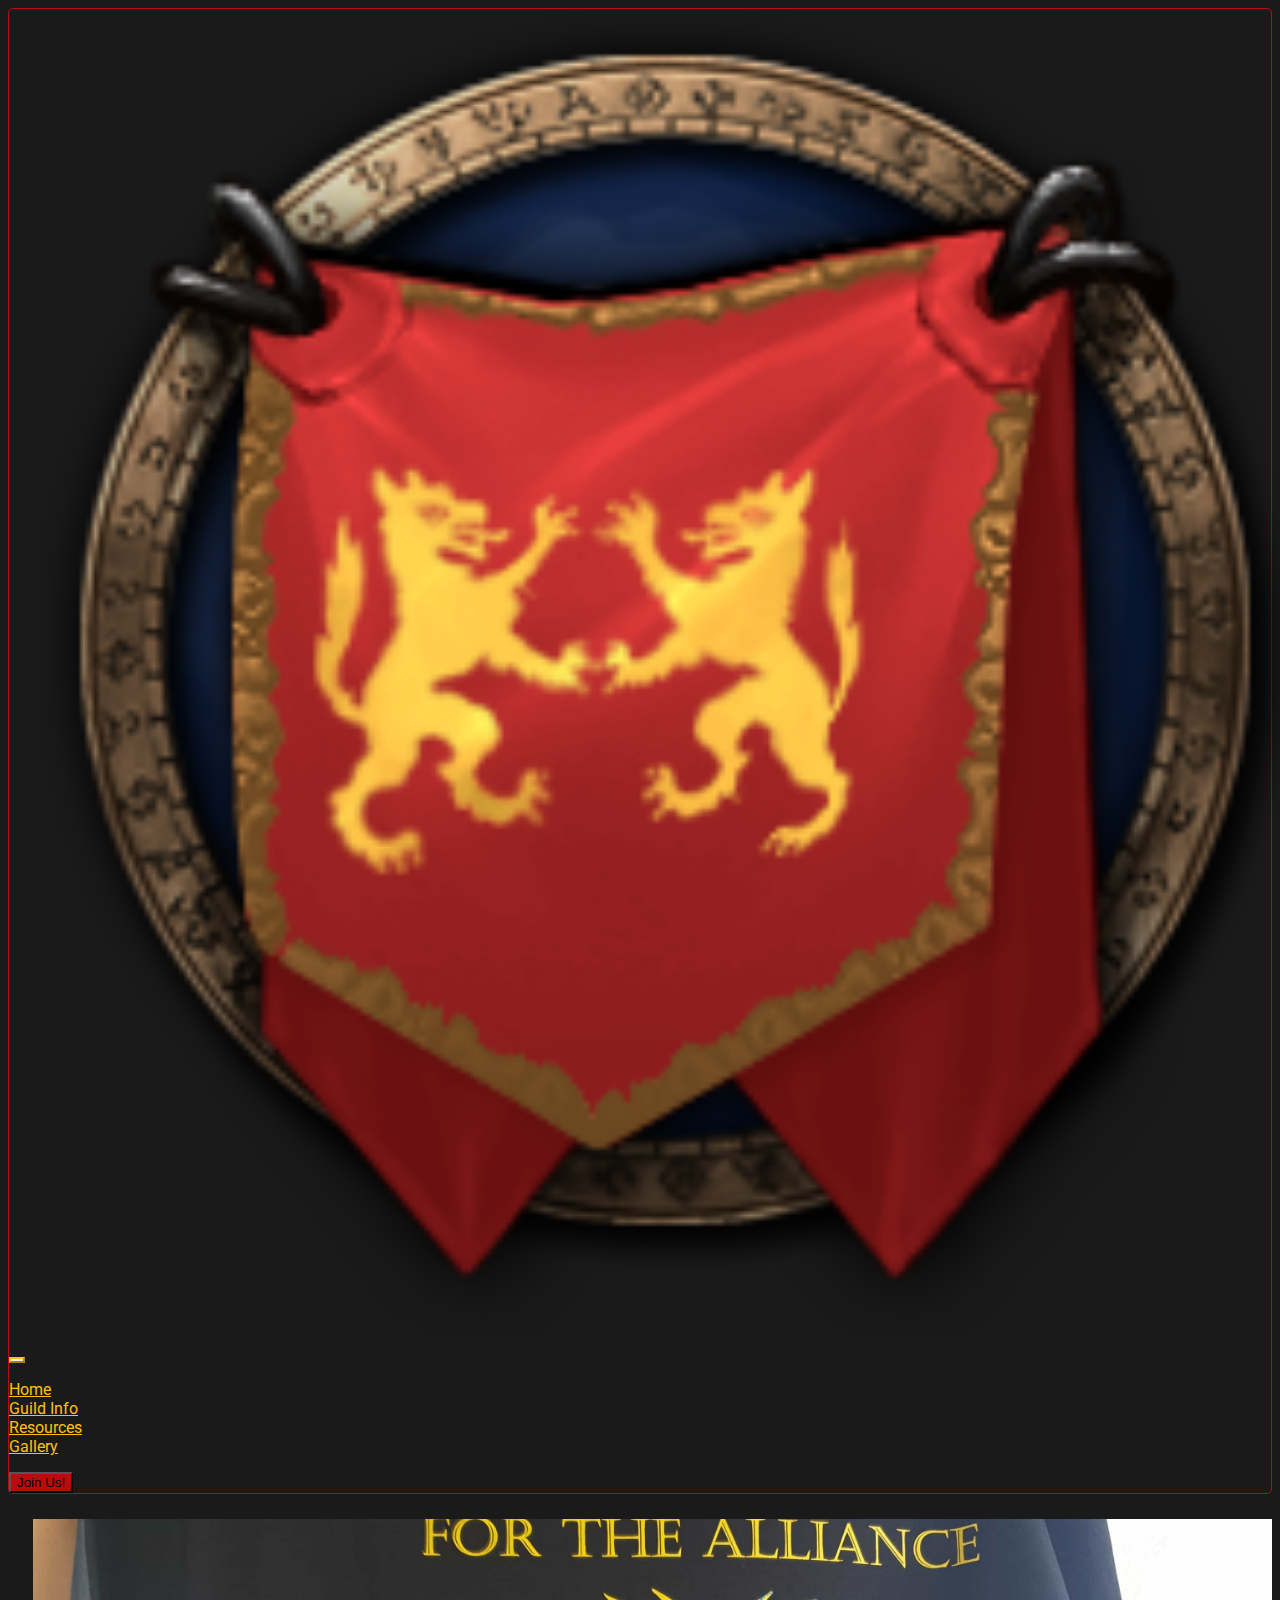
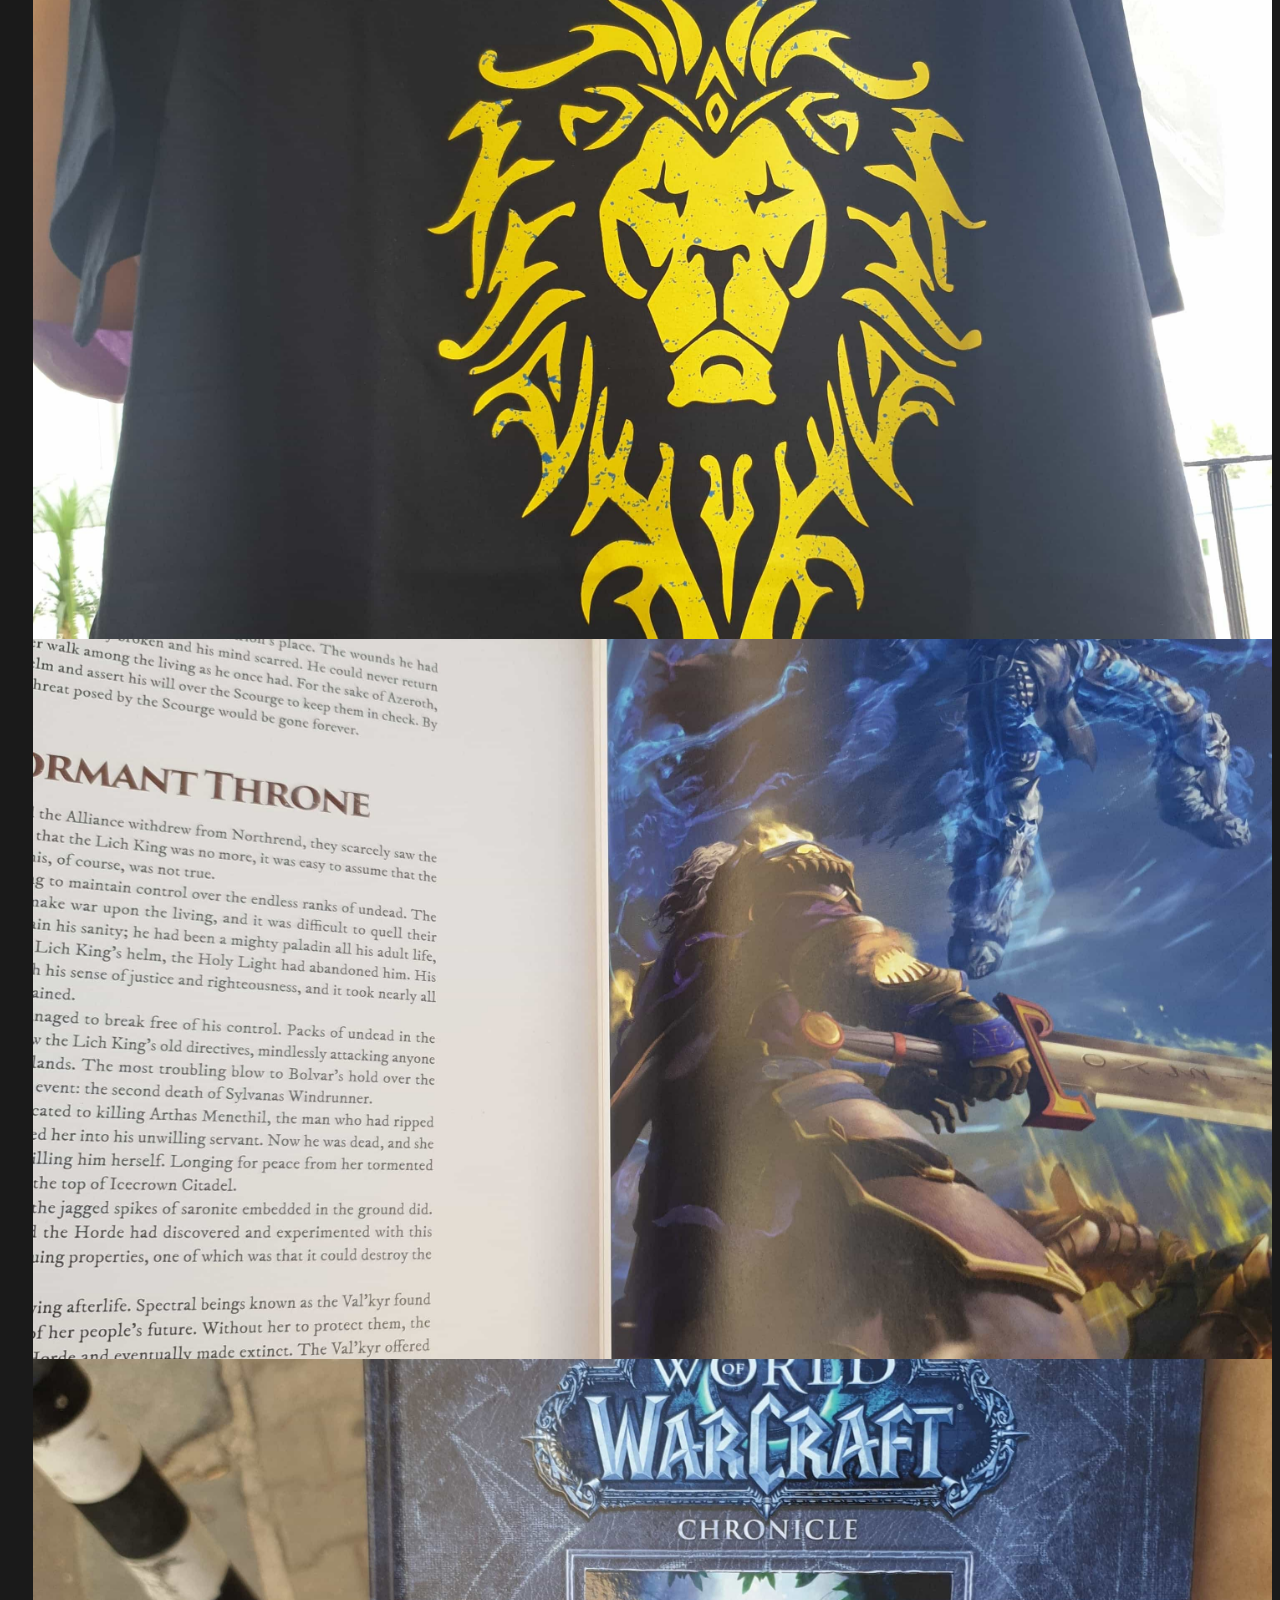
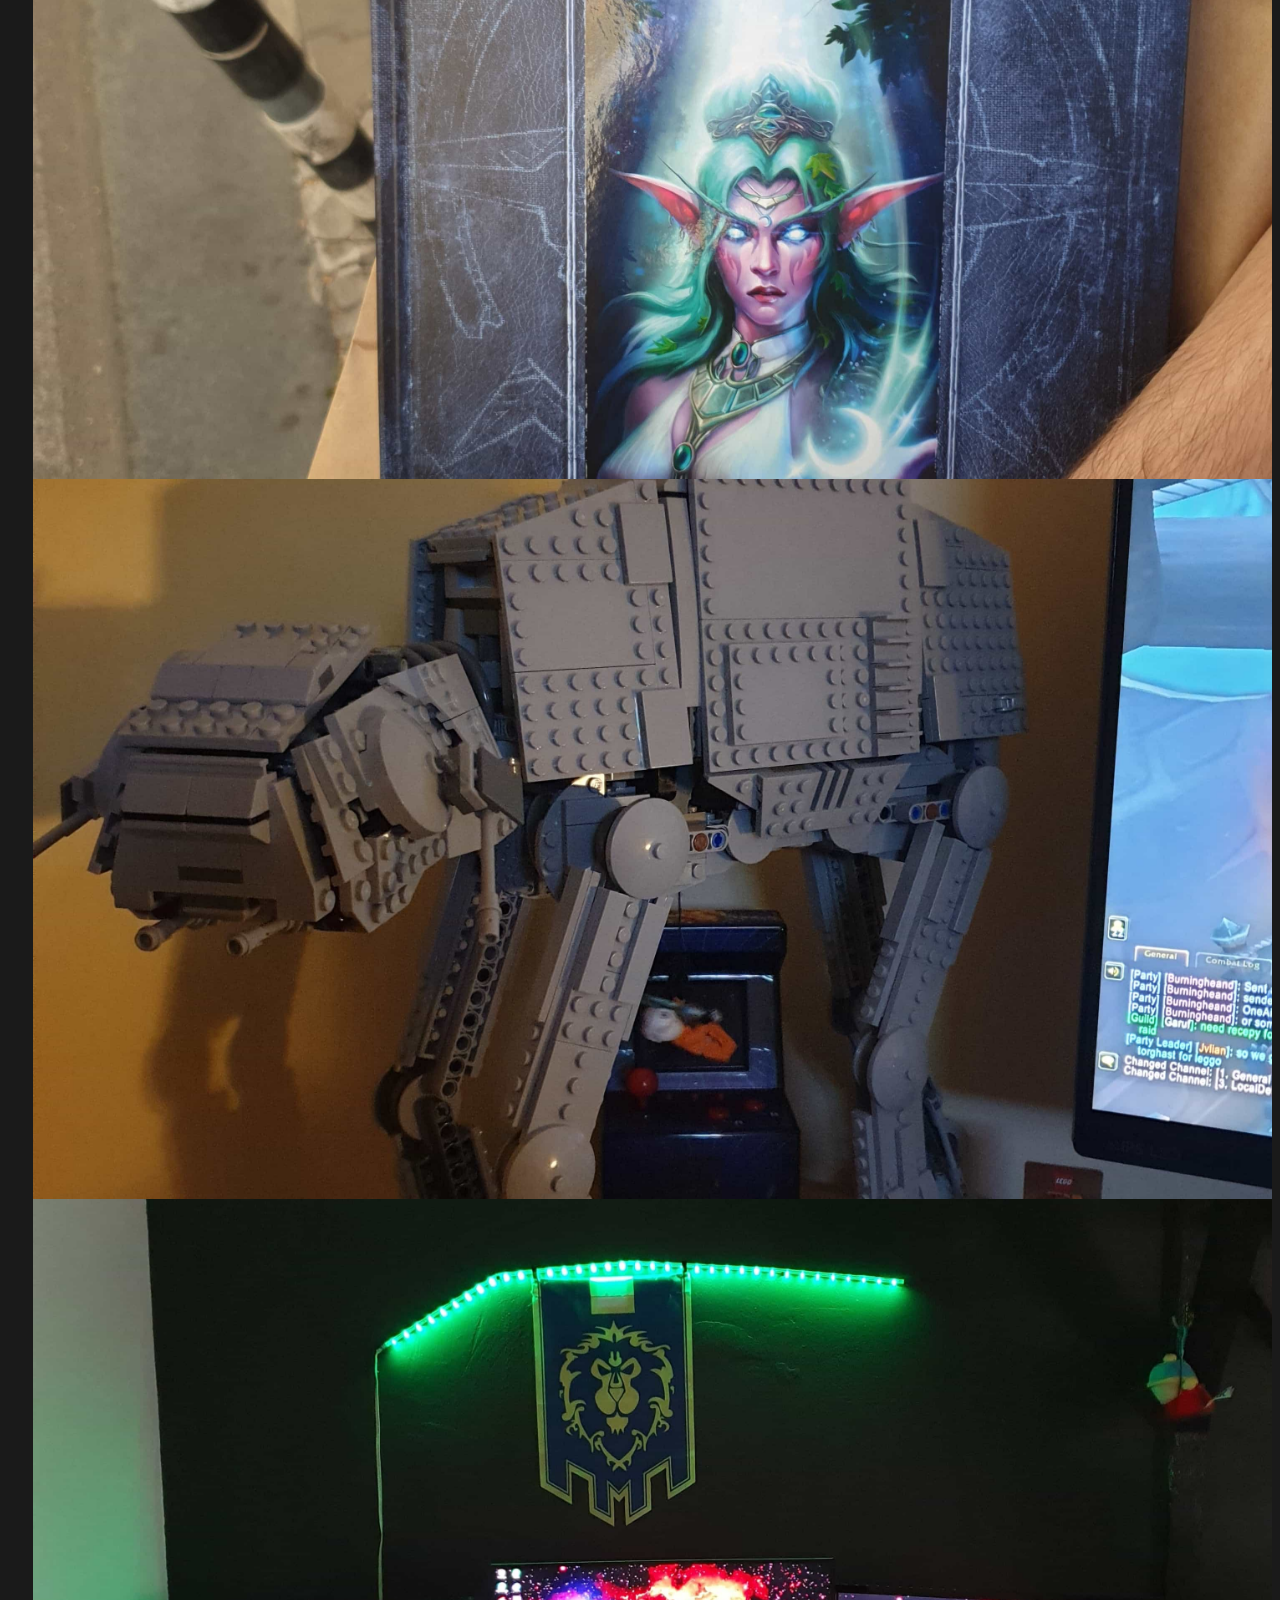
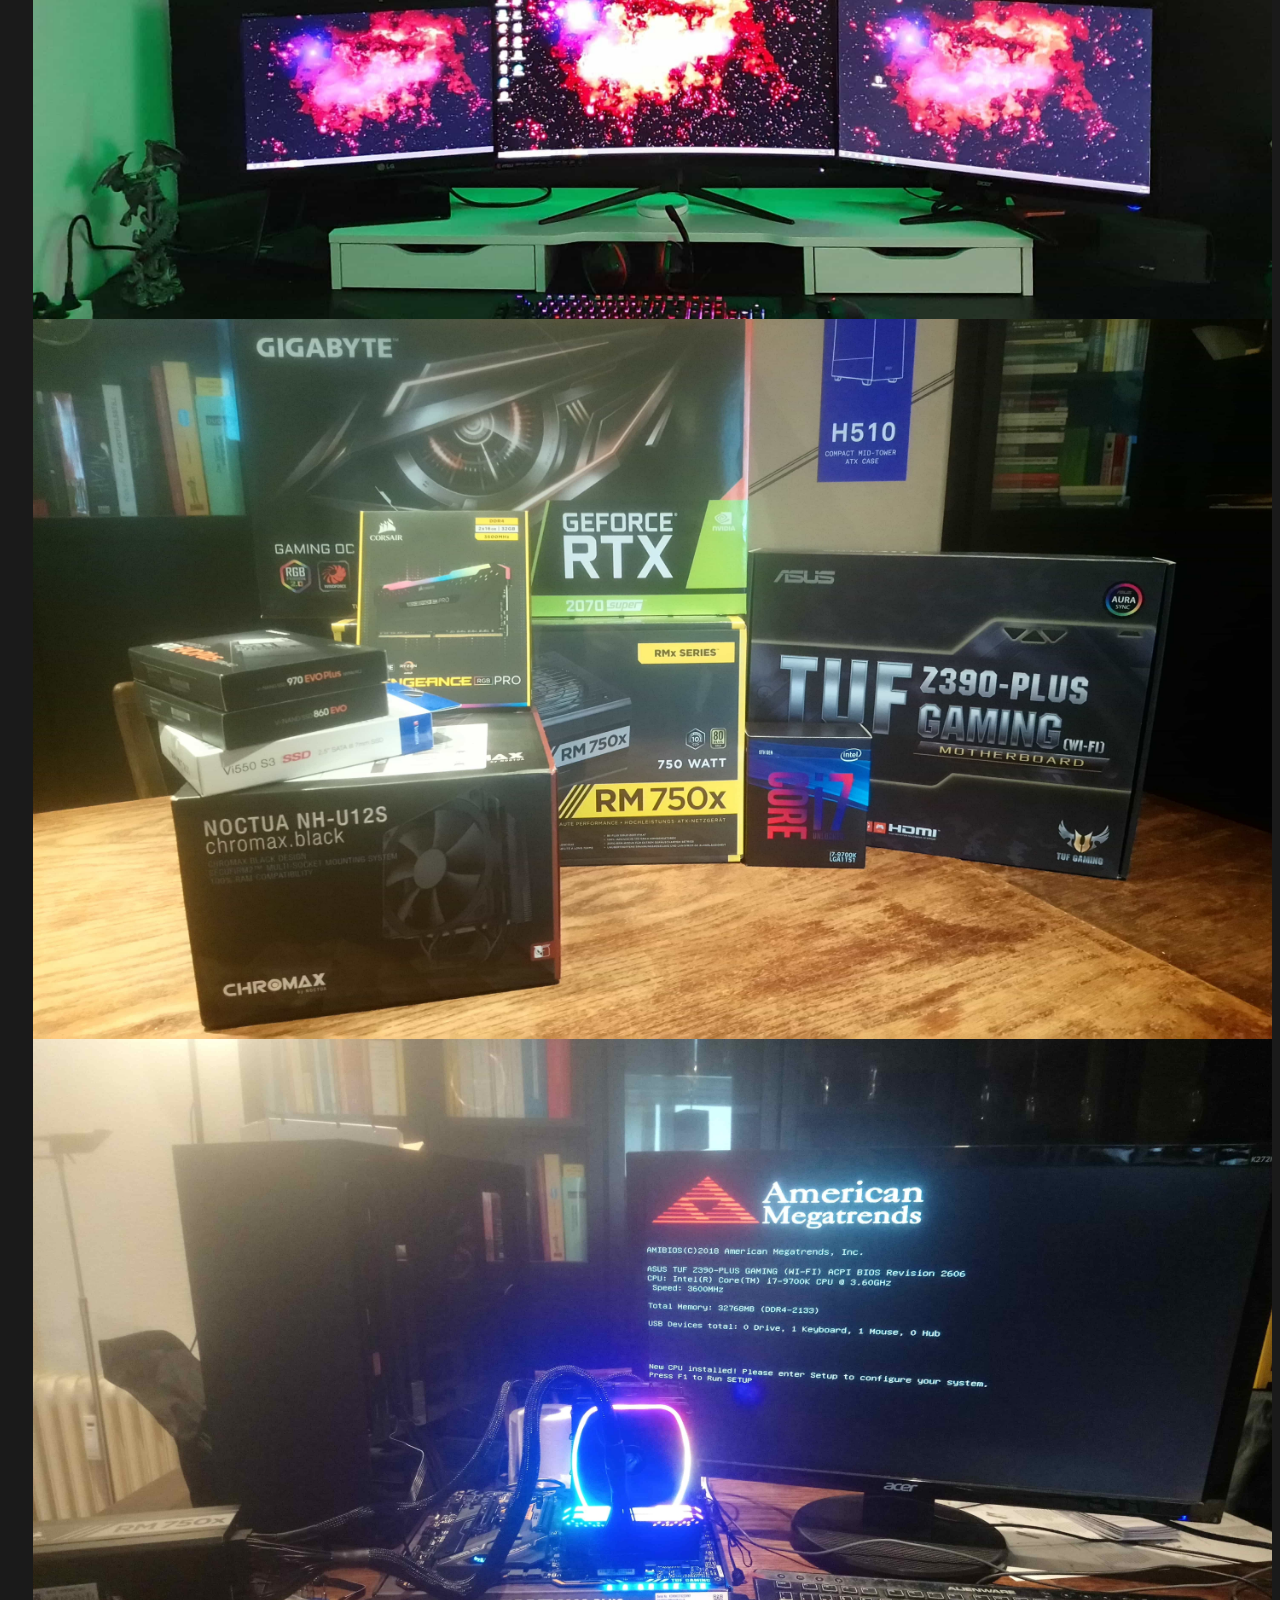
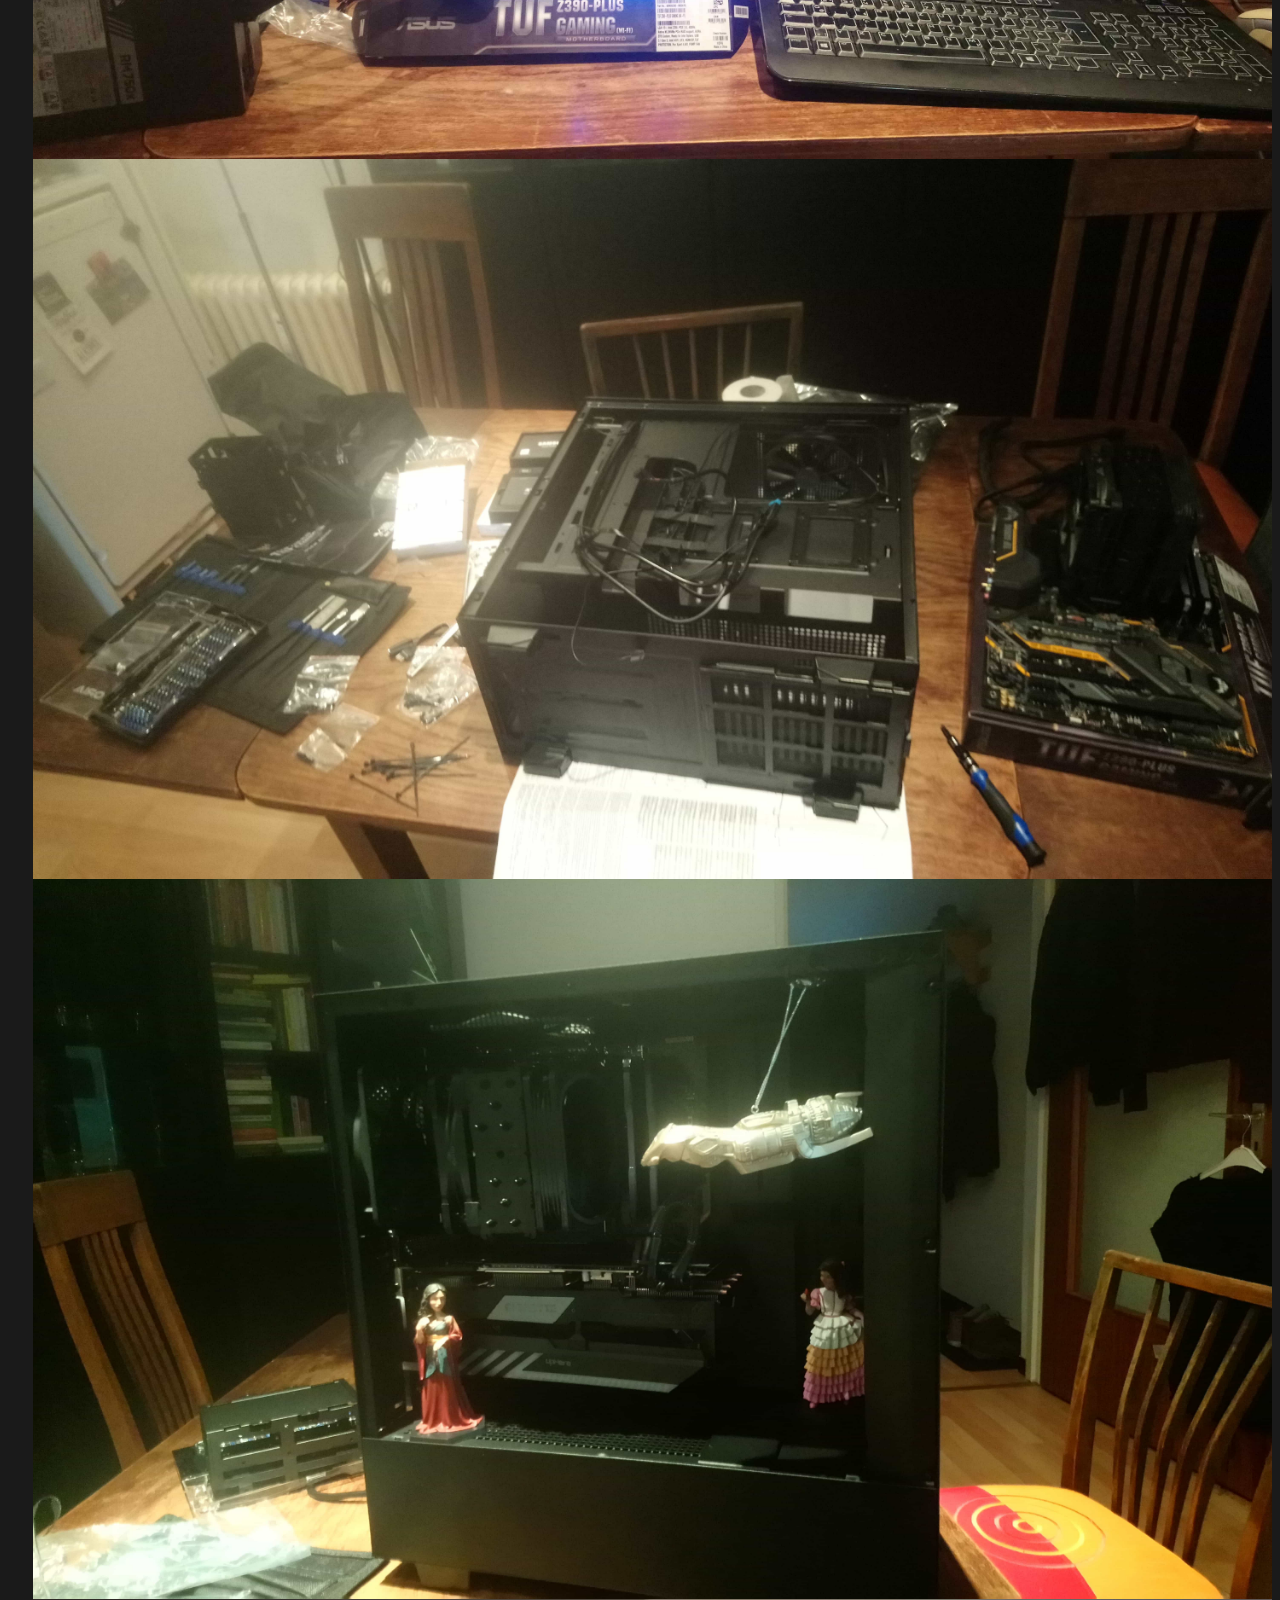
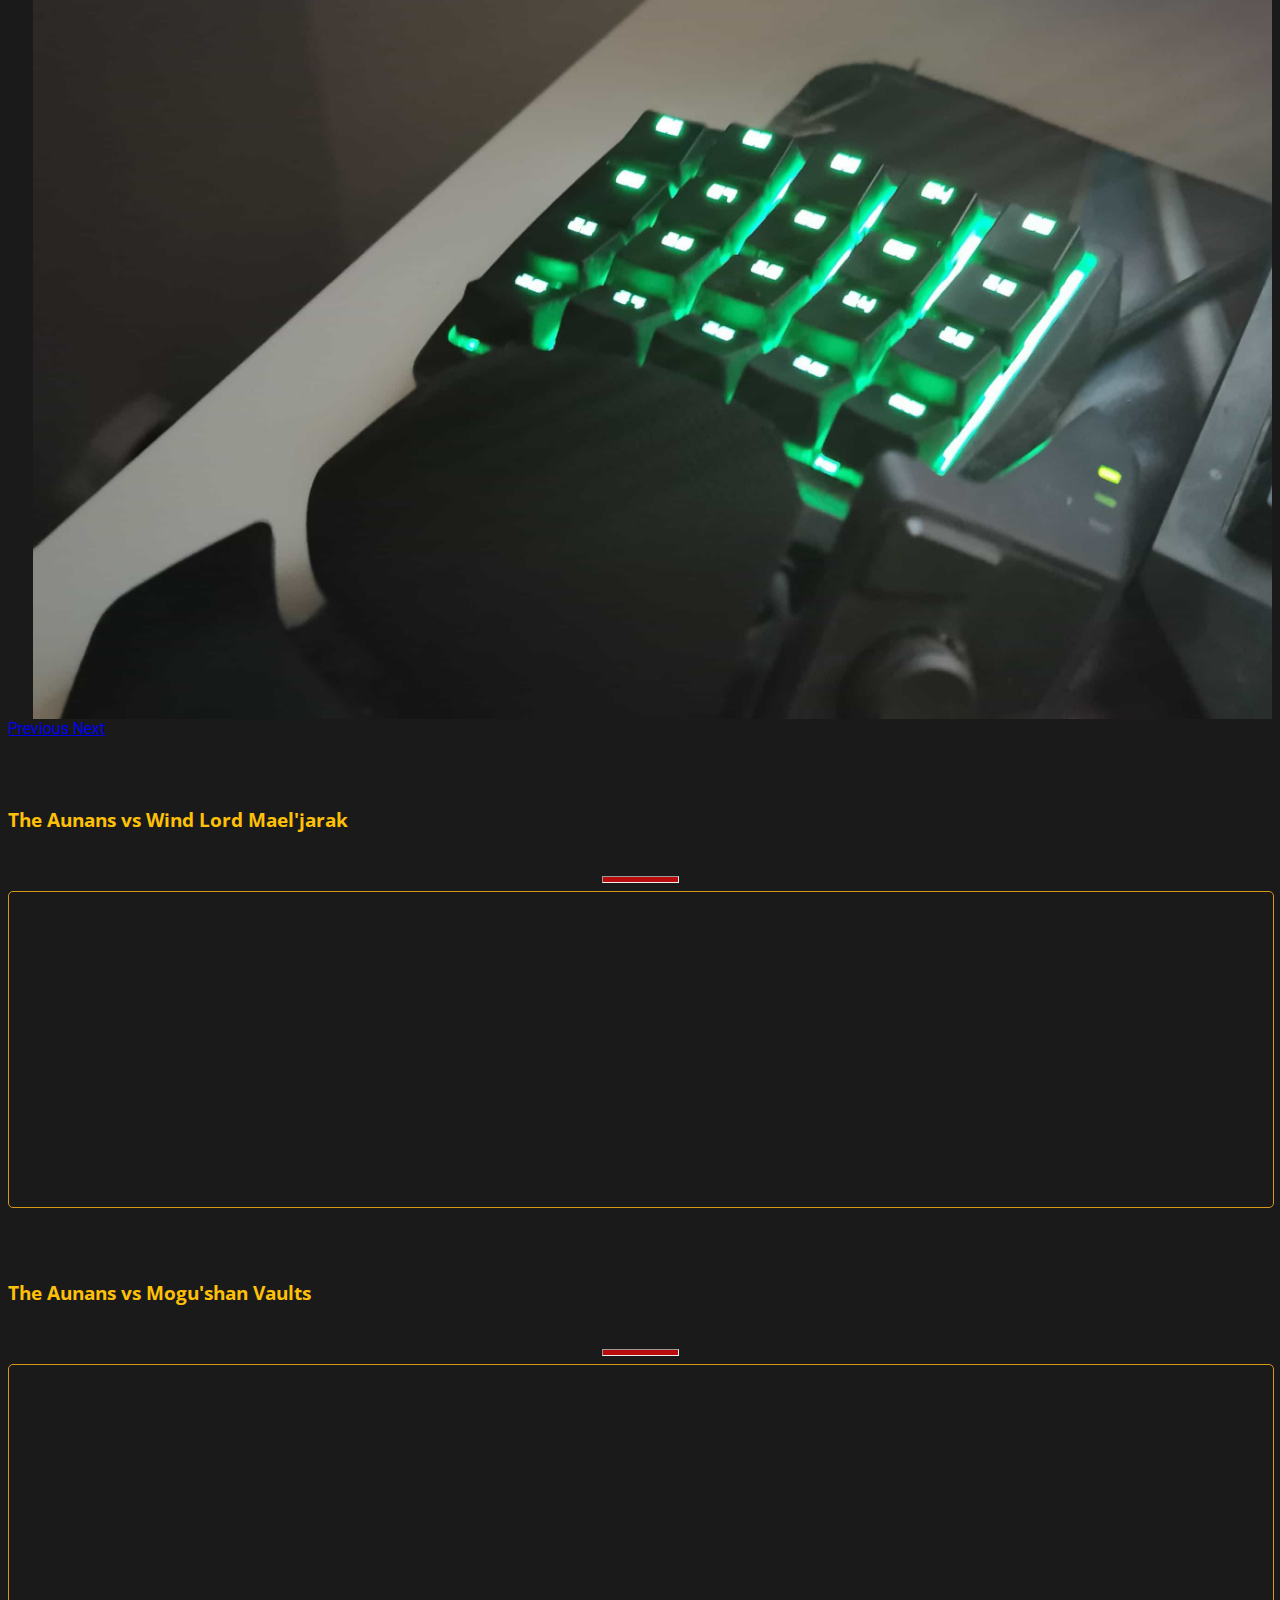
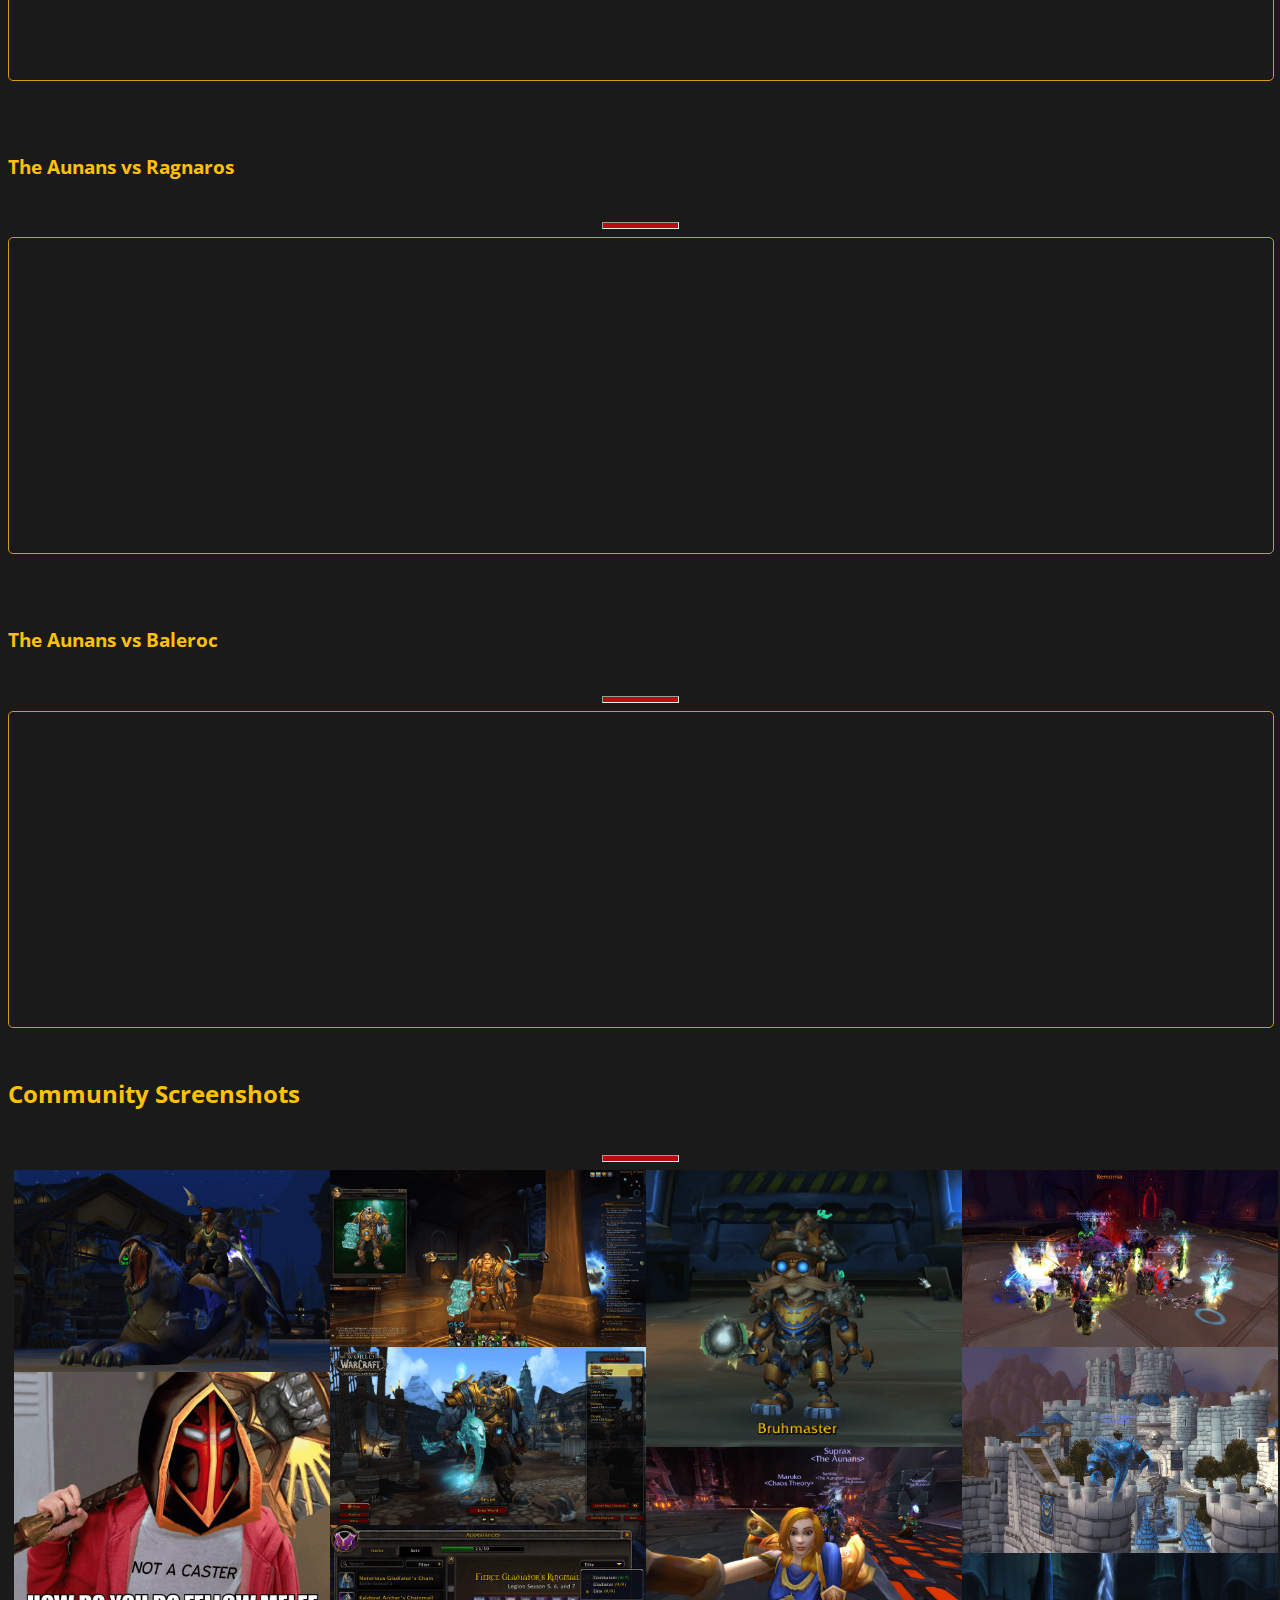
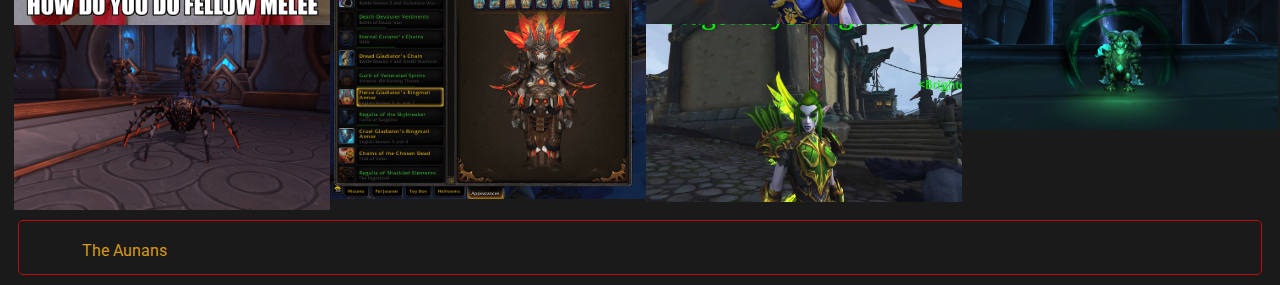
<file: gallery.html>
<!DOCTYPE html>
<html lang="en">
<head>
    <meta charset="UTF-8">
    <meta name="viewport" content="width=device-width, initial-scale=1.0">
    <meta name="description" content="The Aunans, World of Warcraft PVE focused guild based on Darksorrow EU.">
    <meta name="keywords" content="world of warcraft, alliance, darksorrow, eu, raiding, guild, pve">
    <meta name="author" content="The Aunans">
    <link rel="apple-touch-icon" sizes="180x180" href="assets/img/icons/favicon/apple-touch-icon.png">
    <link rel="icon" type="image/png" sizes="32x32" href="assets/img/icons/favicon/favicon-32x32.png">
    <link rel="icon" type="image/png" sizes="16x16" href="assets/img/icons/favicon/favicon-16x16.png">
    <link rel="manifest" href="assets/img/icons/favicon/site.webmanifest">
    <link rel="stylesheet" href="https://cdn.jsdelivr.net/npm/bootstrap@4.6.0/dist/css/bootstrap.min.css" integrity="sha384-B0vP5xmATw1+K9KRQjQERJvTumQW0nPEzvF6L/Z6nronJ3oUOFUFpCjEUQouq2+l" crossorigin="anonymous">
    <link rel="stylesheet" href="https://use.fontawesome.com/releases/v5.15.3/css/all.css" integrity="sha384-SZXxX4whJ79/gErwcOYf+zWLeJdY/qpuqC4cAa9rOGUstPomtqpuNWT9wdPEn2fk" crossorigin="anonymous">
    <link rel="stylesheet" href="assets/css/style.css" type="text/css" />
    <title>The Aunans - Home</title>
</head>

<body>
    <header>
        <!-- Navbar Start. Built with Bootstrap navbar component and customised to fit the needs of the app-->
        <nav class="navbar fixed-top navbar-dark navbar-expand-sm container-xl">
            <a class="navbar-brand" href="index.html">
                <img src="assets/img/aunans-logo.png" alt="The Aunans Logo">
            </a>

            <button  class="navbar-toggler ml-auto" type="button" data-toggle="collapse" data-target="#NavDropDown" aria-controls="NavDropDown" aria-expanded="false" aria-label="Togglenavigation">
                <span class="navbar-toggler-icon"></span>
            </button>

            <div class="collapse navbar-collapse" id="NavDropDown">
                <ul class="navbar-nav m-auto">
                    <li class="active nav-item">
                        <a class="nav-link" href="index.html">Home</a>
                    </li>
                    <li class="nav-item">
                        <a class="nav-link" href="guildinfo.html">Guild Info</a>
                    </li>
                    <li class="nav-item">
                        <a class="nav-link" href="resources.html">Resources</a>
                    </li>
                    <li class="nav-item">
                        <a class="nav-link" href="gallery.html">Gallery</a>
                    </li>
                </ul>
            </div>
            <div class="d-none d-sm-block">
                <button type="button" class="btn btn-danger btn-joinUs" data-toggle="modal" data-target="#joinModal">Join Us!</button>
            </div>
        </nav>
        <!-- Navbar -->
    </header>

        <!-- Image Carousel Start. Build with Bootstrap carousel component and customised the needs of the app -->
    <div class="container-xl">
        <div class="row">
            <div class="col-12 galleryCarousel">
                <div id="carouselControls" class="carousel slide" data-ride="carousel">
                    <div class="carousel-inner">
                        <div class="carousel-item active">
                            <img src="assets/img/carousel/20200820_122423-min.jpg" alt="Member photos">
                        </div>
                        <div class="carousel-item">
                            <img src="assets/img/carousel/20200905_175905-min.jpg" alt="Member photos">
                        </div>
                        <div class="carousel-item">
                            <img src="assets/img/carousel/20200905_175920-min.jpg" alt="Member photos">
                        </div>
                        <div class="carousel-item">
                            <img src="assets/img/carousel/20210321_194341-min.jpg" alt="Member photos">
                        </div>
                        <div class="carousel-item">
                            <img src="assets/img/carousel/20210406_180231-min.jpg" alt="Member photos">
                        </div>
                        <div class="carousel-item">
                            <img src="assets/img/carousel/DSC_0369-min.jpg" alt="Member photos">
                        </div>
                        <div class="carousel-item">
                            <img src="assets/img/carousel/DSC_0376-min.jpg" alt="Member photos">
                        </div>
                        <div class="carousel-item">
                            <img src="assets/img/carousel/DSC_0380-min.jpg" alt="Member photos">
                        </div>
                        <div class="carousel-item">
                            <img src="assets/img/carousel/DSC_0403-min.jpg" alt="Member photos">
                        </div>
                        <div class="carousel-item">
                            <img src="assets/img/carousel/IMG_20200701_010116-min.jpg" alt="Member photos">
                        </div>
                    </div>
                        <a class="carousel-control-prev" href="#carouselControls" role="button" data-slide="prev">
                          <span class="carousel-control-prev-icon" aria-hidden="true"></span>
                          <span class="sr-only">Previous</span>
                        </a>
                        <a class="carousel-control-next" href="#carouselControls" role="button" data-slide="next">
                          <span class="carousel-control-next-icon" aria-hidden="true"></span>
                          <span class="sr-only">Next</span>
                        </a>
                </div>
            </div>
        </div>
    </div>
        <!-- Image Carousel End -->
    
        <!-- Community Videos Section Start -->
    <div class="container-xl text-center">
        <div class="row">
            <div class="col-12 col-lg-6">
                <h3>The Aunans vs Wind Lord Mael'jarak</h3>
                <hr class="divider">
                <iframe src="https://www.youtube.com/embed/Ntb92dSee0o" title="YouTube video player" allow="accelerometer; autoplay; clipboard-write; encrypted-media; gyroscope; picture-in-picture" allowfullscreen></iframe>
            </div>
            <div class="col-12 col-lg-6">
                <h3>The Aunans vs Mogu'shan Vaults</h3>
                <hr class="divider">
                <iframe src="https://www.youtube.com/embed/PnBDYOGEH5M" title="YouTube video player" allow="accelerometer; autoplay; clipboard-write; encrypted-media; gyroscope; picture-in-picture" allowfullscreen></iframe>
            </div>
            <div class="col-12 col-lg-6">
                <h3>The Aunans vs Ragnaros</h3>
                <hr class="divider">
                <iframe src="https://www.youtube.com/embed/fXRDb62JFMo" title="YouTube video player" allow="accelerometer; autoplay; clipboard-write; encrypted-media; gyroscope; picture-in-picture" allowfullscreen></iframe>
            </div>
            <div class="col-12 col-lg-6">
                <h3>The Aunans vs Baleroc</h3>
                <hr class="divider">
                <iframe src="https://www.youtube.com/embed/UdZIuHYANLs" title="YouTube video player" allow="accelerometer; autoplay; clipboard-write; encrypted-media; gyroscope; picture-in-picture" allowfullscreen></iframe>
            </div>
        </div>
    </div>
        <!-- Community Videos Section End -->
        
    <h2 class="text-center">Community Screenshots</h2>
    <hr class="divider">
        <!-- Static Gallery Section Start. Code and style inspired from Code Institute CSS practical project "Love Running" -->
    <div class="container-xl" id="screens">
        <img src="assets/img/gallery/bu5Jncy-min.png" alt="Wow Screenshot">
        <img src="assets/img/gallery/Qw0rE7MGprrQRRbplJ6bImvA2QCqvivOz0VsC7d6ZCU-min.png" alt="Wow Screenshot">
        <img src="assets/img/gallery/Spindlar-min.png" alt="Wow Screenshot">
        <img src="assets/img/gallery/unknown(5)-min.png" alt="Wow Screenshot">
        <img src="assets/img/gallery/unknown(6)-min.png" alt="Wow Screenshot">
        <img src="assets/img/gallery/rrrrrrrtt-min.png" alt="Wow Screenshot">
        <img src="assets/img/gallery/Wow_2020-09-17_18-01-29-min.png" alt="Wow Screenshot">
        <img src="assets/img/gallery/WoWScrnShot_031015_223648-min.jpg" alt="Wow Screenshot">
        <img src="assets/img/gallery/WoWScrnShot_090320_151636-min.jpg" alt="Wow Screenshot">
        <img src="assets/img/gallery/WoWScrnShot_032421_202942-min.jpg" alt="Wow Screenshot">
        <img src="assets/img/gallery/woop_woop-min.png" alt="Wow Screenshot">
        <img src="assets/img/gallery/unknown(10)-min.png" alt="Wow Screenshot">
    </div>
        <!-- Static Gallery Section End -->

        <!-- Footer Start -->
    <footer>
        <div class="container-fluid">
            <span><i class="far fa-copyright"></i>The Aunans</span>
            <a href="https://www.twitch.tv" target="_blank" rel="noopener" aria-label="Find us on Twitch (link opens in a new tab)"><i class="fab fa-twitch"></i></a>
            <a href="https://discord.com" target="_blank" rel="noopener" aria-label="Join us on Discord (link opens in a new tab)"><i class="fab fa-discord"></i></a>
            <a href="https://www.facebook.com" target="_blank" rel="noopener" aria-label="Find us on Facebook (link opens in a new tab)"><i class="fab fa-facebook-square"></i></a>
            <a href="https://www.twitter.com" target="_blank" rel="noopener" aria-label="Follow us on Twitter (link opens in a new tab)"><i class="fab fa-twitter-square"></i></a>
        </div>
    </footer>
        <!-- Footer -->

        <!-- Modal Start. Built with Bootstrap modal component. Code inspired from Code Institute Bootstrap practical lesson and was styled and modified to suit this app -->
     <div class="modal" tabindex="-1" role="dialog" id="joinModal" style="display: none" aria-hidden="true">
        <div class="modal-dialog" role="document">
            <div class="modal-content">
                <div class="modal-header">
                    <h4 class="modal-title">Join The Aunans!</h4>
                    <img src="assets/img/aunans-logo.png" alt="The Aunans Logo">
                    <button type="button" class="close" data-dismiss="modal" aria-label="Close">
                        <span aria-hidden="true">x</span>
                    </button>
                </div>
                <div class="modal-body">
                    <form action="https://formdump.codeinstitute.net" method="POST">
                        <div class="form-group">
                            <label for="characterName">Main Character Name</label>
                            <input type="text" class="form-control" id="characterName" name="char-name" placeholder="What is you Main's Name?" required>
                        </div>
                        <div class="form-group">
                            <label for="realm">Realm Name</label>
                            <input type="text" class="form-control" id="realm" name="realm" placeholder="On which Realm do you play?" required>
                        </div>
                        <div class="form-group">
                            <label for="emailAddress">Email Address</label>
                            <input type="email" class="form-control" id="emailAddress" name="email" aria-describedby="emailHelp" placeholder="What is your Email Address" required>
                            <small id="emailHelp" class="form-text text-muted">We won't share your info with anyone else</small>
                        </div>
                        <div class="form-group">
                            <label for="availability">Which days can you attend the raid on?</label>
                            <select multiple class="form-control" id="availability" name="availability" aria-describedby="availabilityHelp" required>
                                <option>Thursdays</option>
                                <option>Mondays</option>
                                <option>Weekends</option>
                            </select>
                            <small id="availabilityHelp" class="form-text text-muted">Hold down CTRL to select multiple choices</small>
                        </div>
                        <div class="form-group">
                            <label for="otherComments">Anything else you would like to share?</label>
                            <textarea class="form-control" id="otherComments" name="other-comments" rows="3"></textarea>
                        </div>
                        <input type="submit" class="modalButton btn btn-danger" value="Apply">
                    </form>
                </div>
            </div>
        </div>
    </div>
        <!-- Modal End -->

    <script src="https://code.jquery.com/jquery-3.5.1.slim.min.js" integrity="sha384-DfXdz2htPH0lsSSs5nCTpuj/zy4C+OGpamoFVy38MVBnE+IbbVYUew+OrCXaRkfj" crossorigin="anonymous"></script>
    <script src="https://cdn.jsdelivr.net/npm/bootstrap@4.6.0/dist/js/bootstrap.bundle.min.js" integrity="sha384-Piv4xVNRyMGpqkS2by6br4gNJ7DXjqk09RmUpJ8jgGtD7zP9yug3goQfGII0yAns" crossorigin="anonymous"></script>
</body>

</html>
</file>
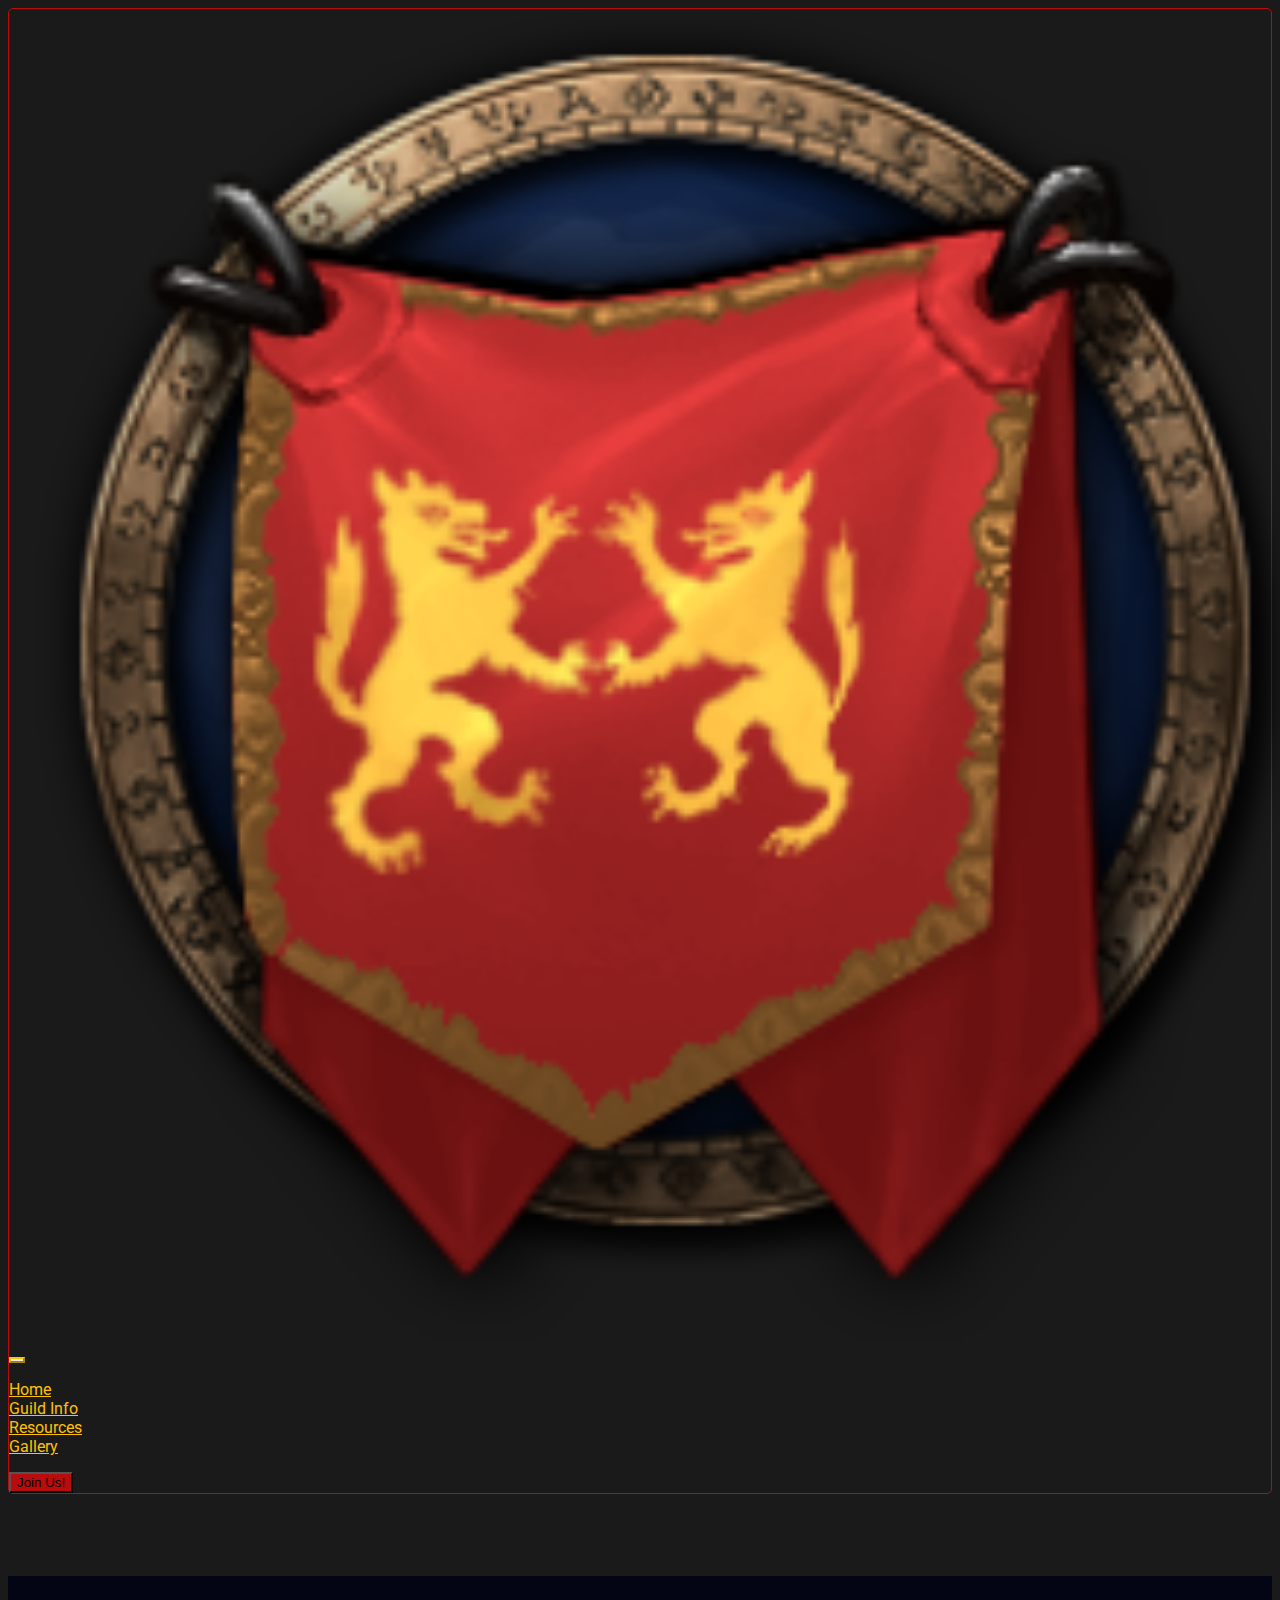
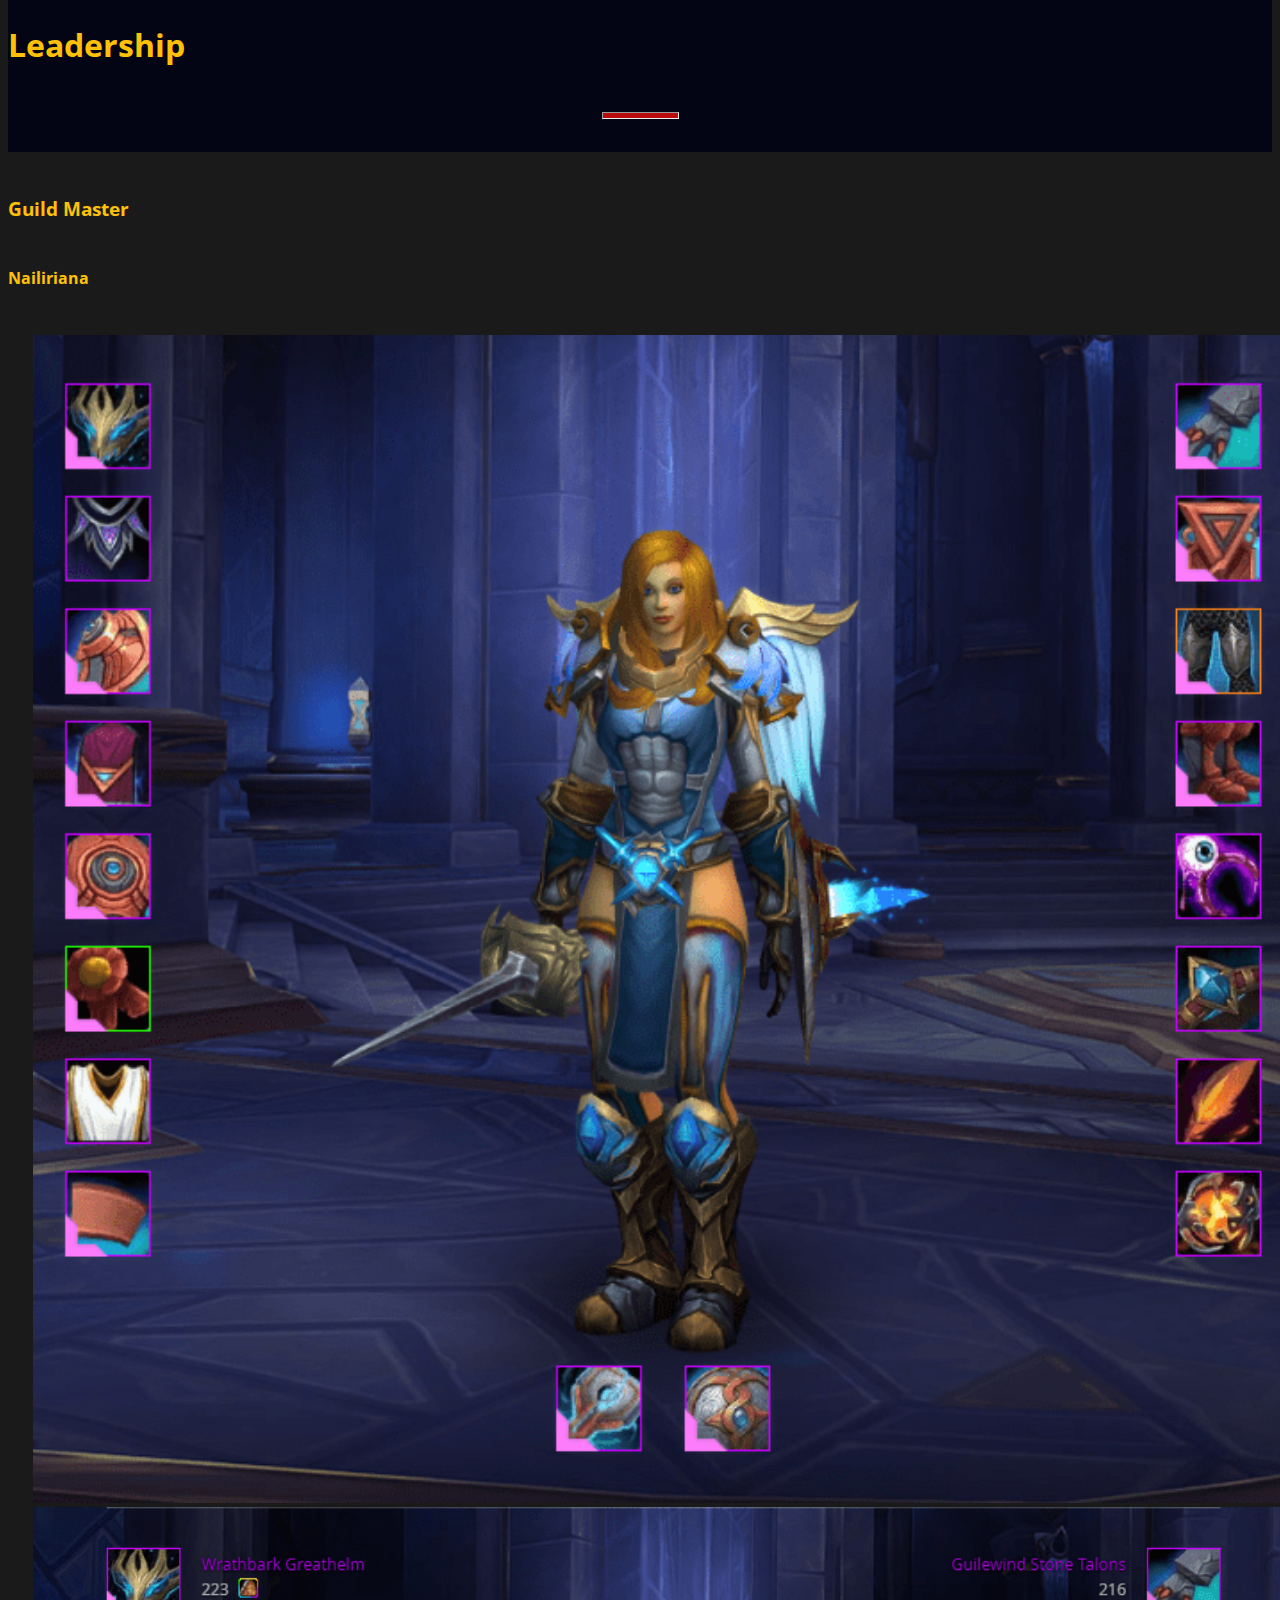
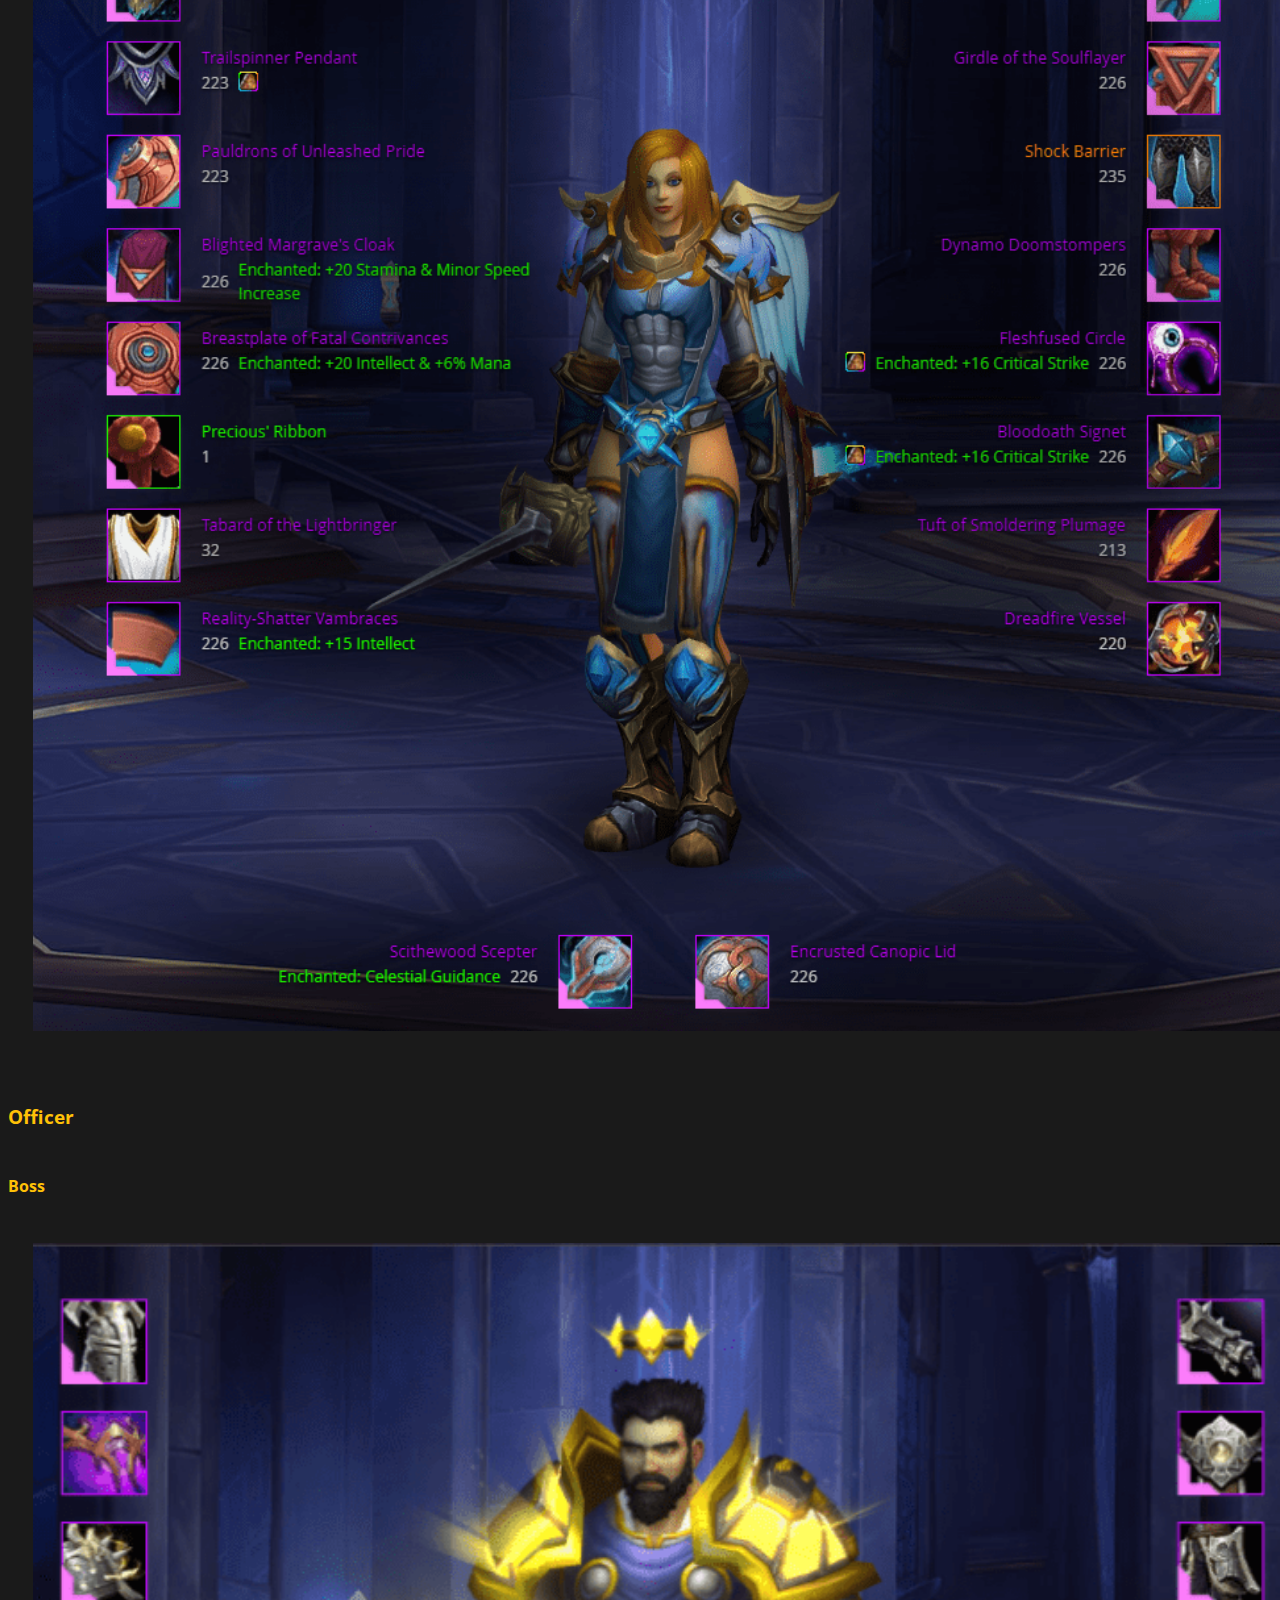
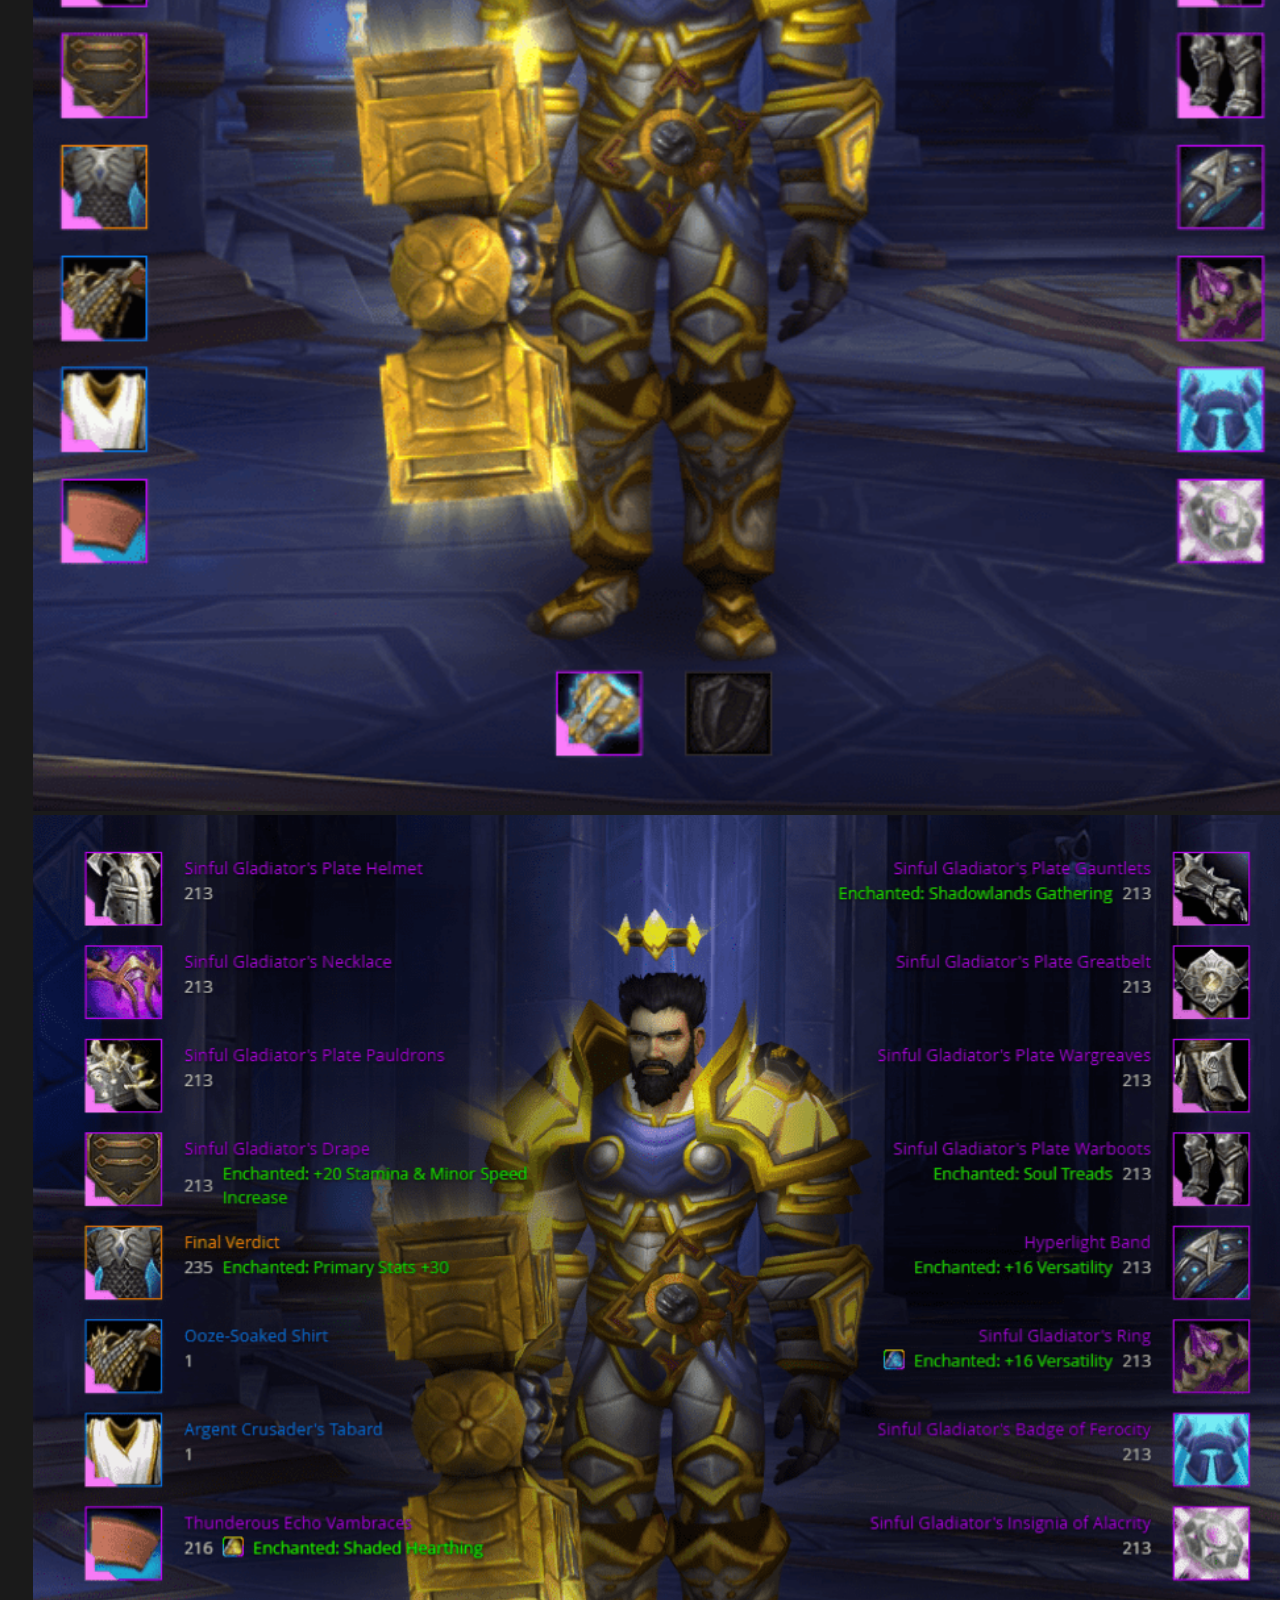
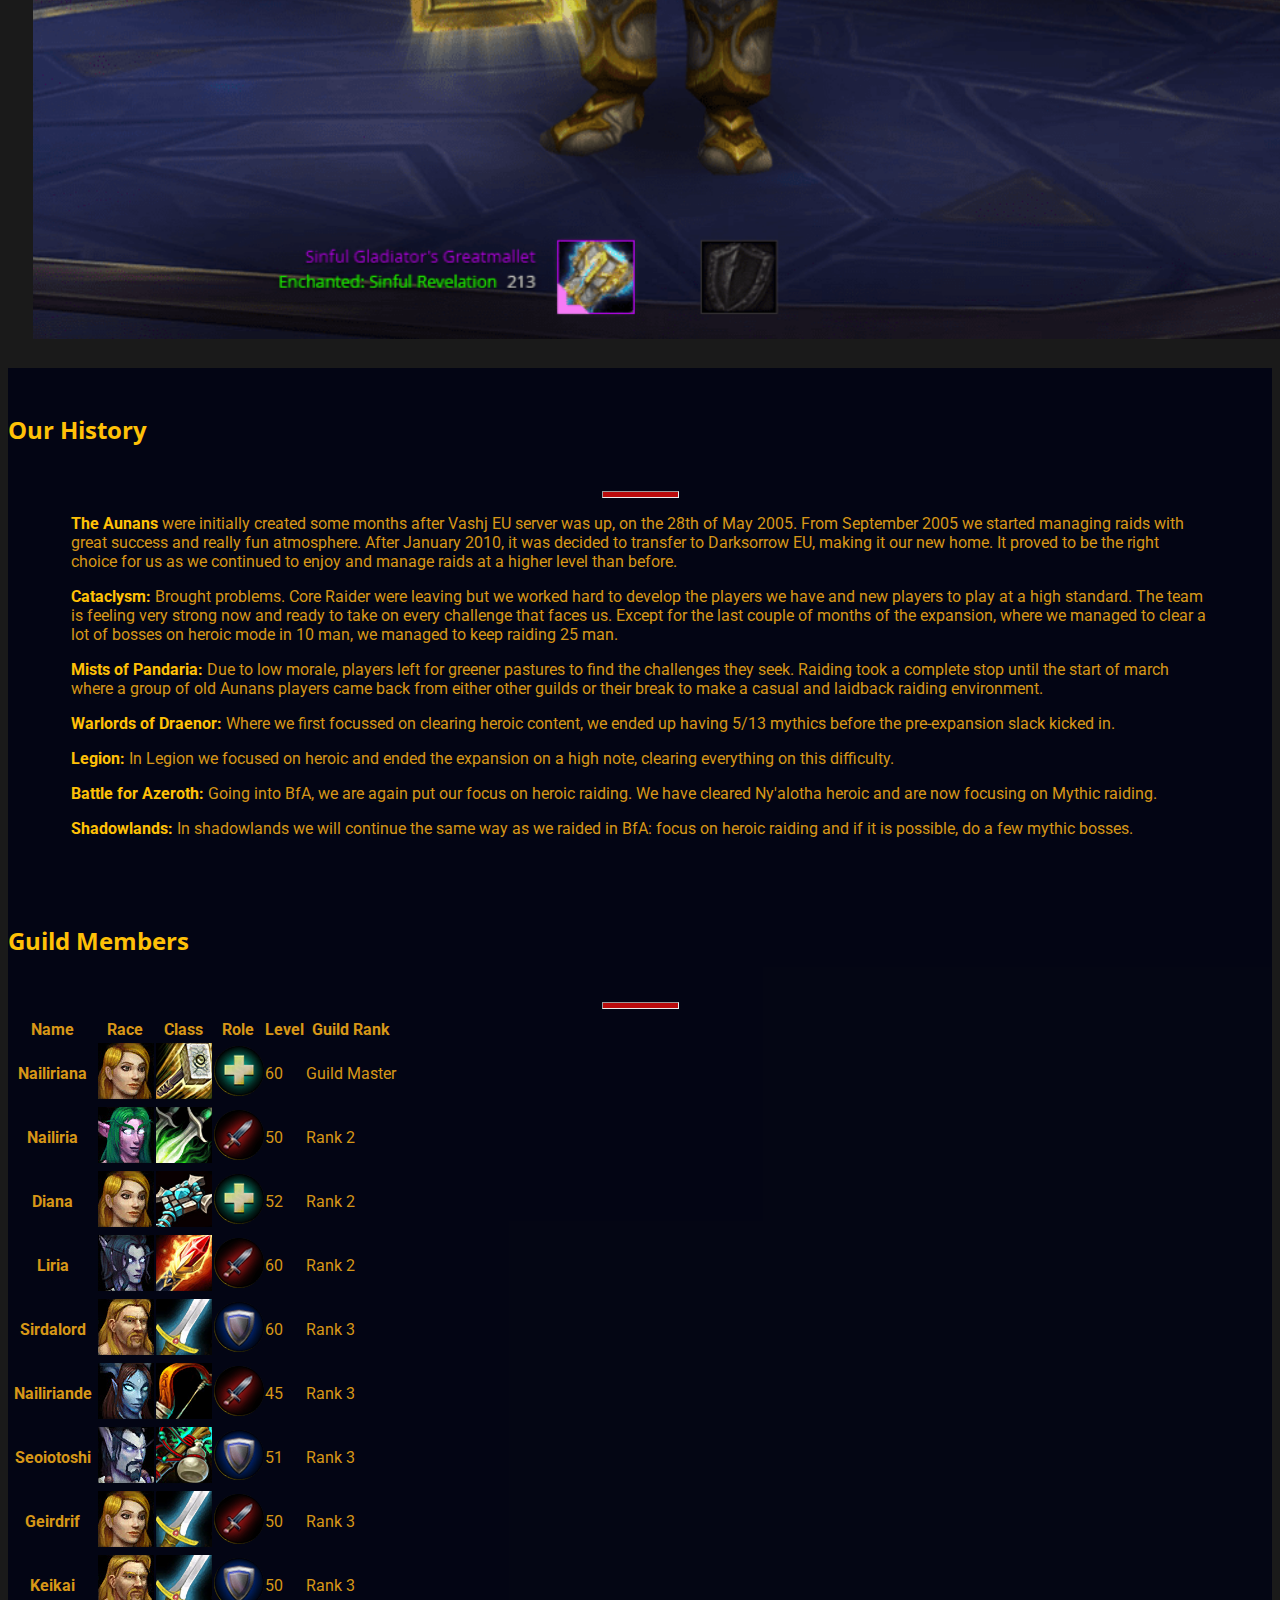
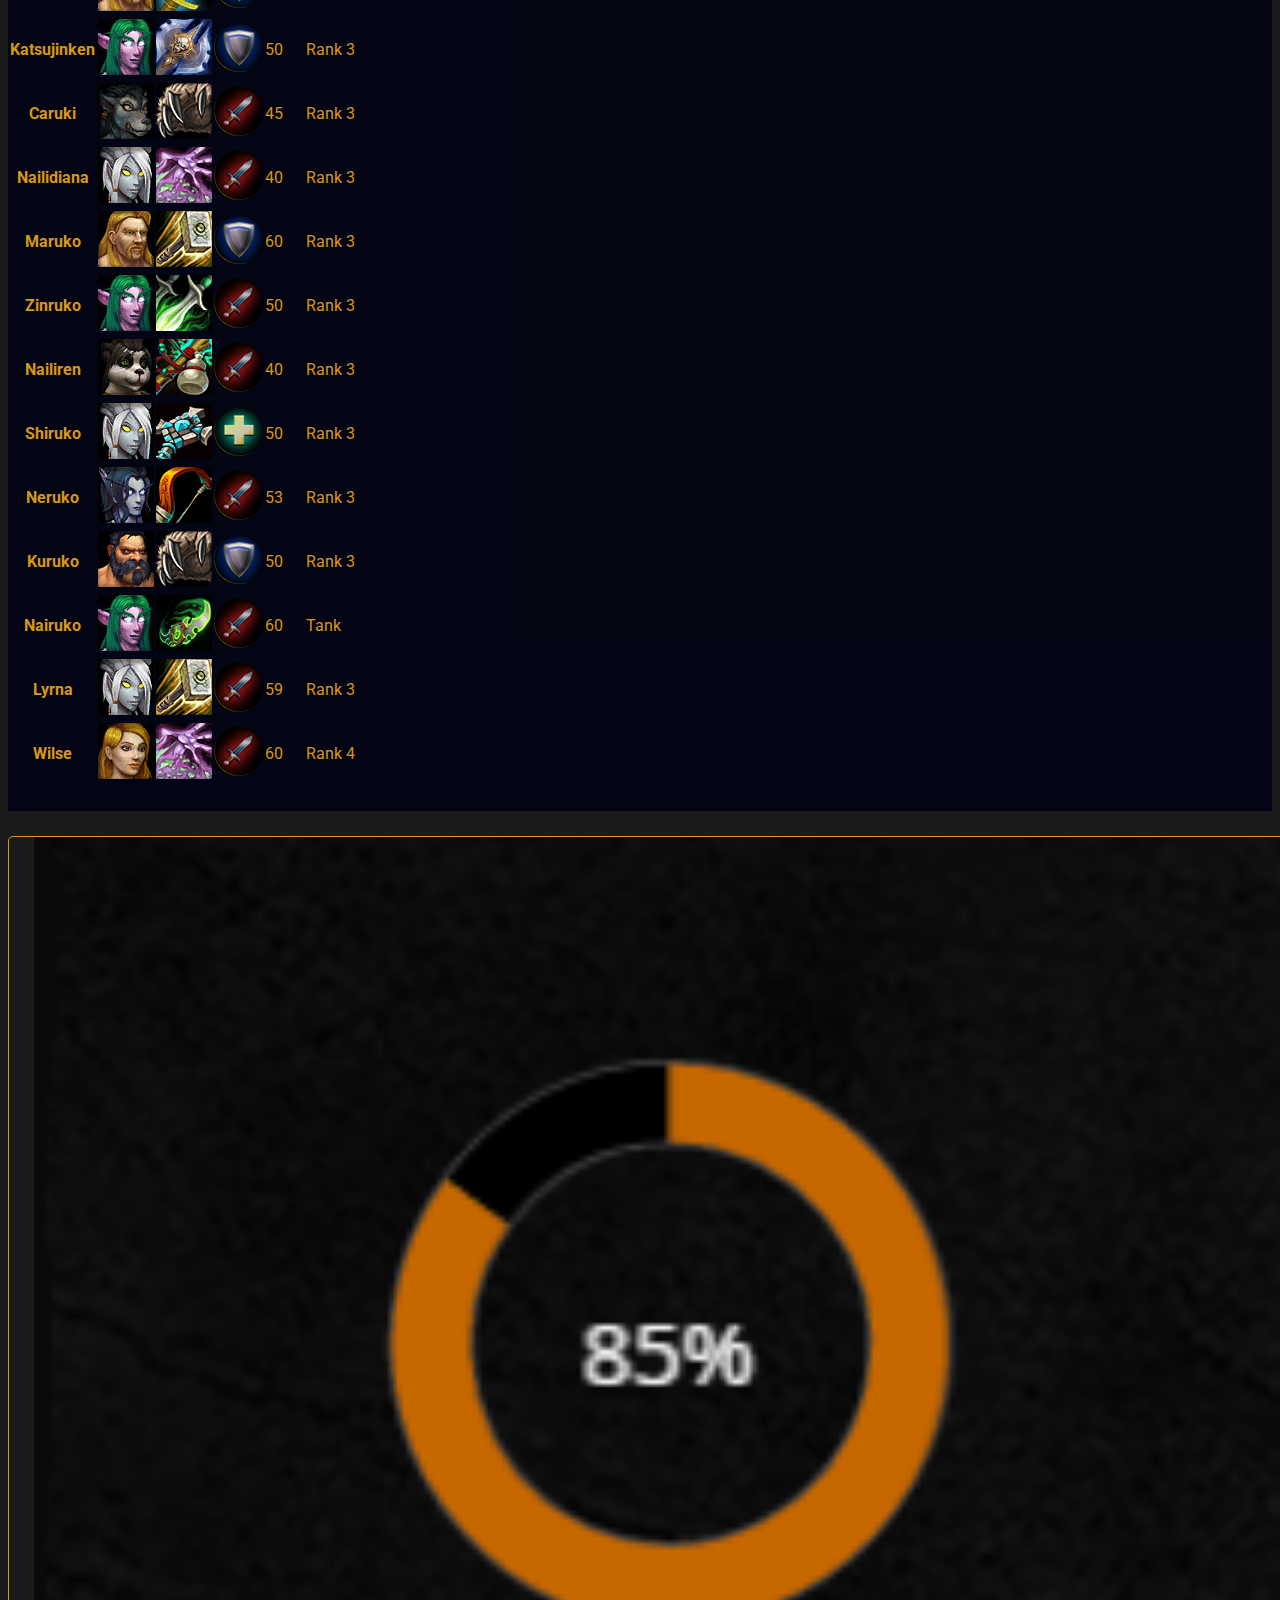
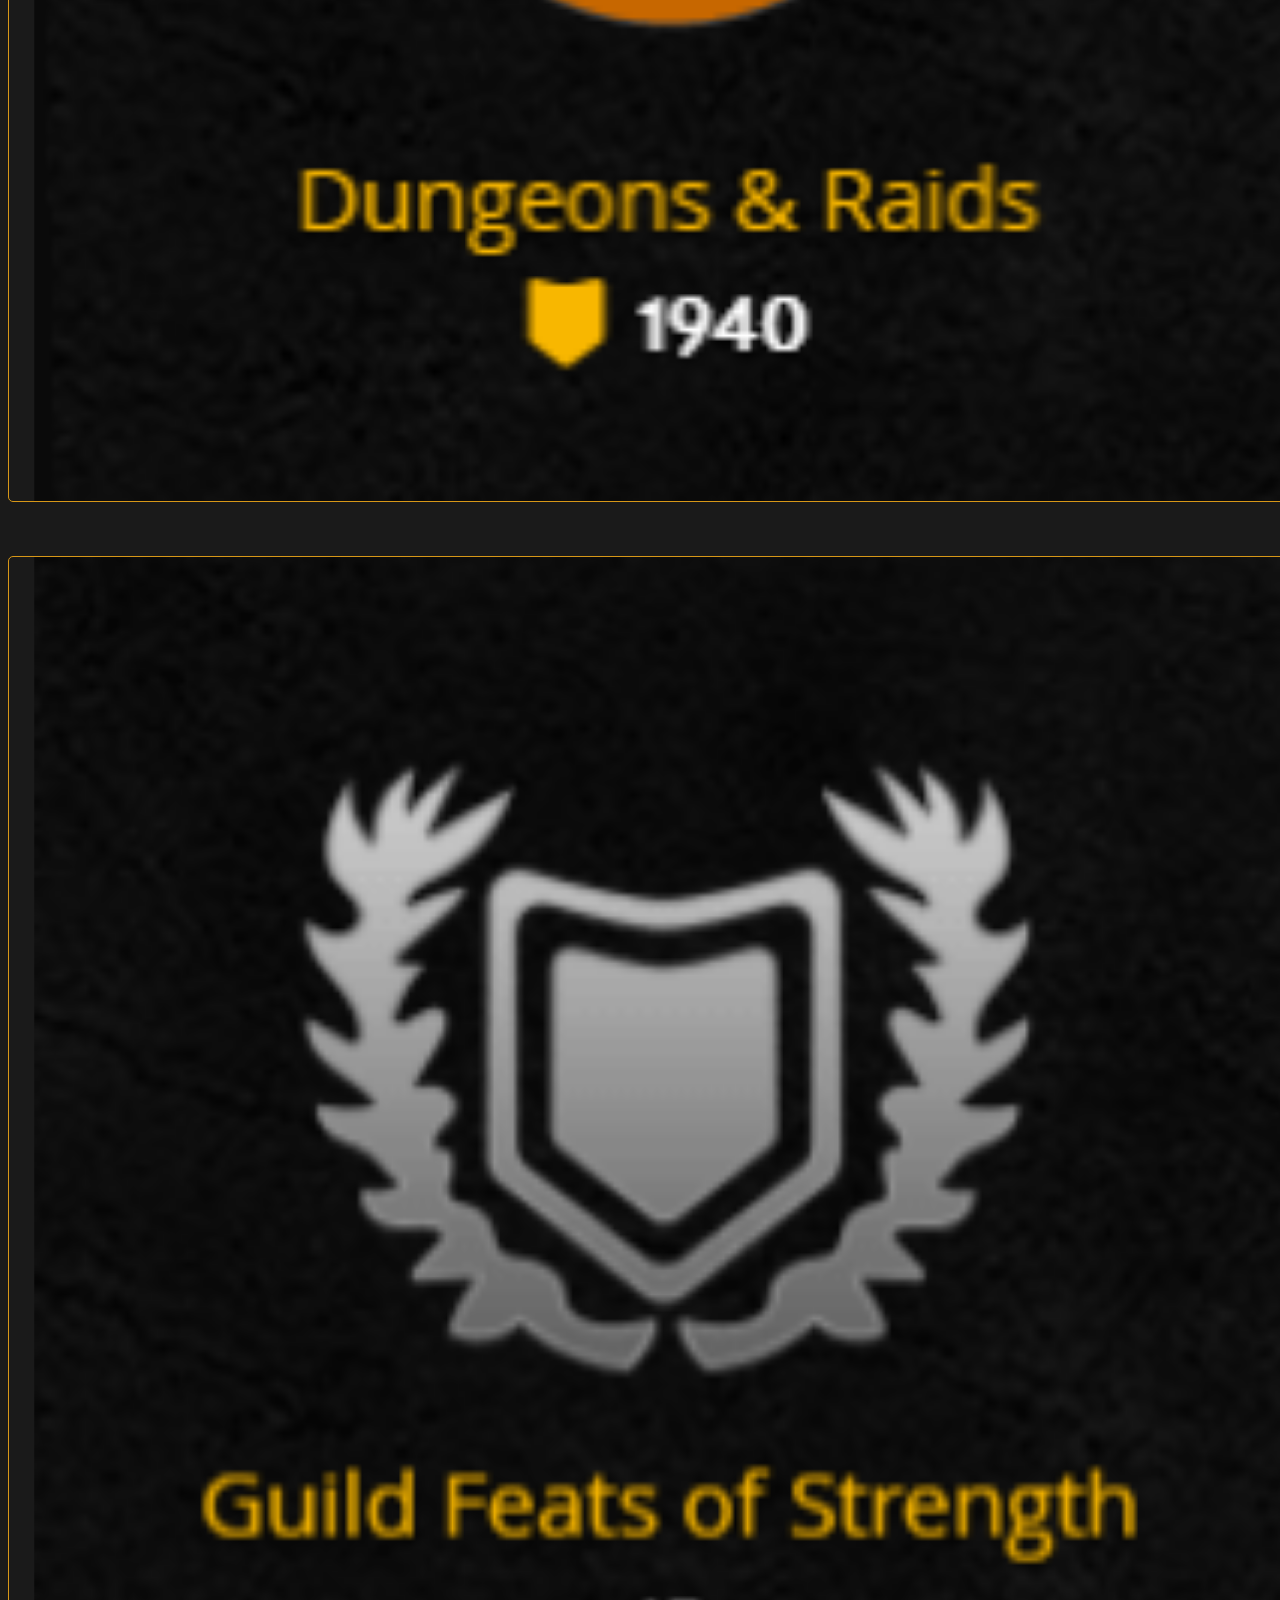
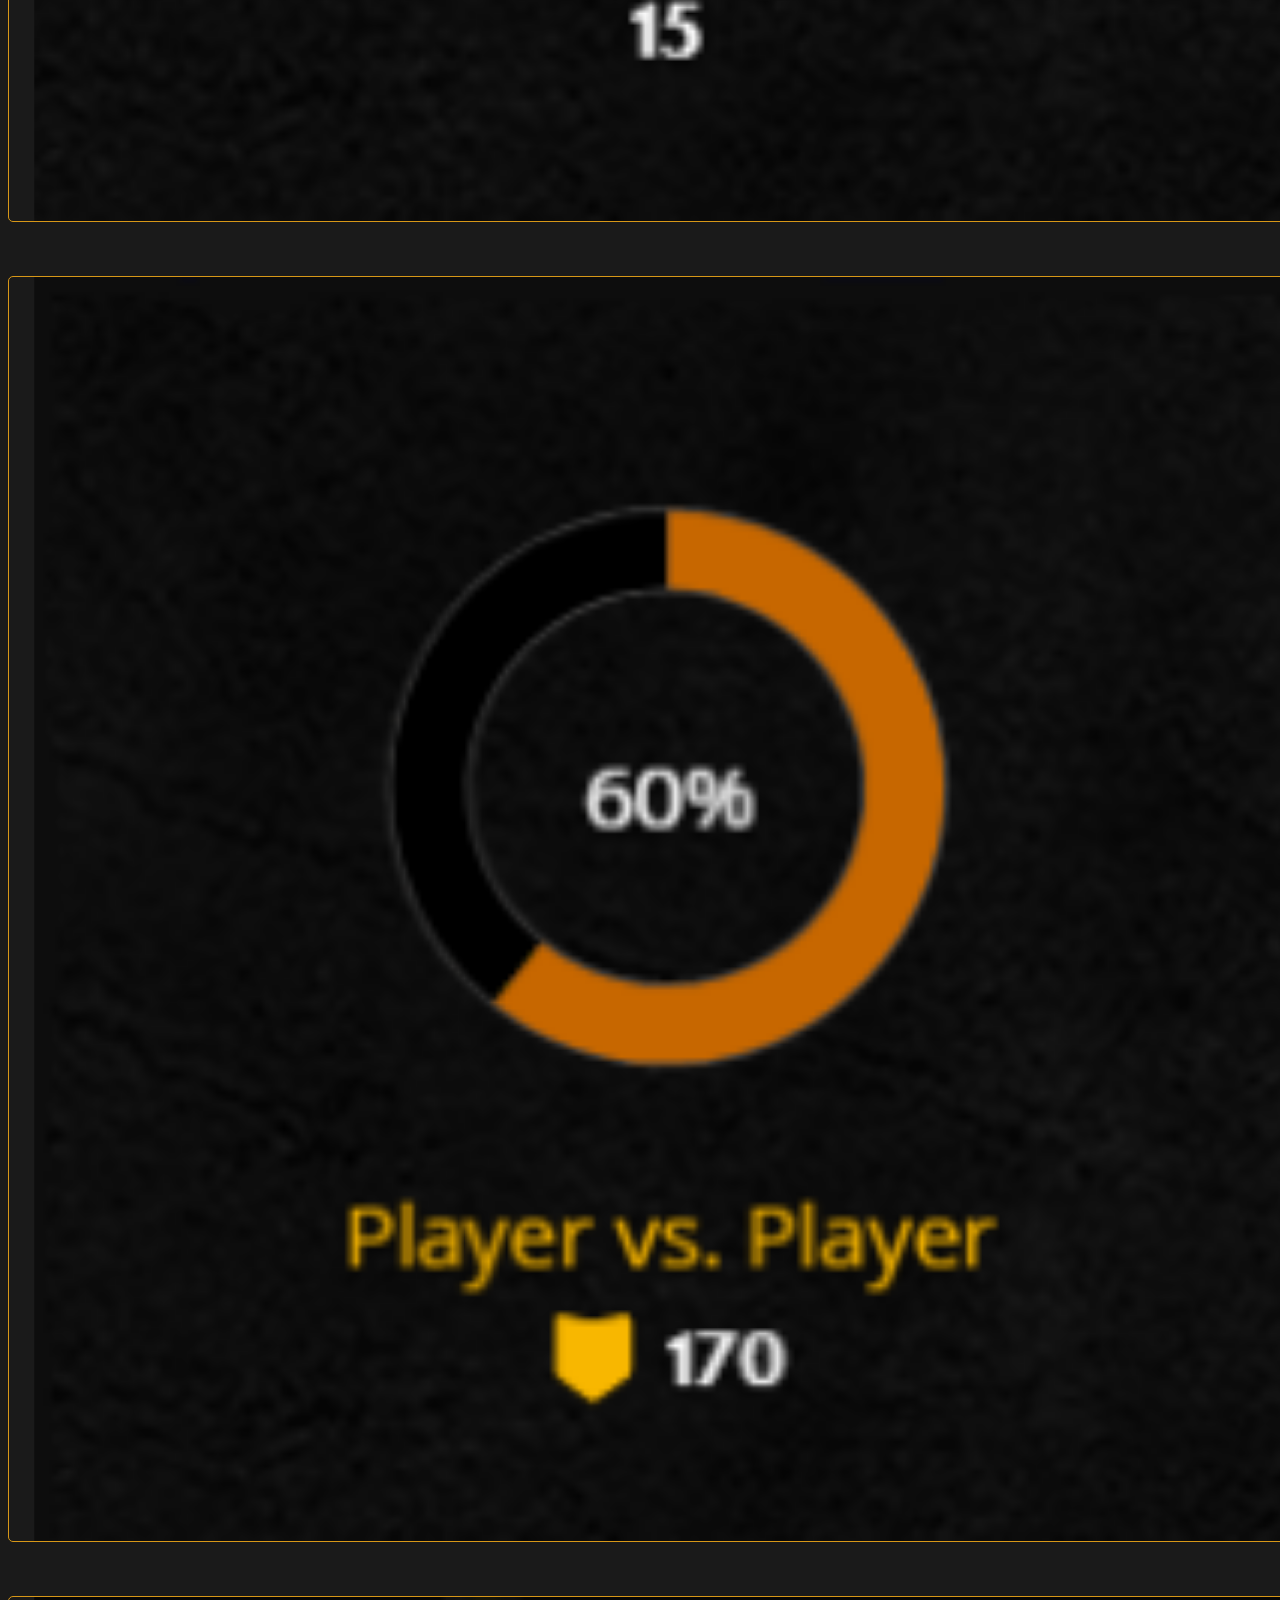
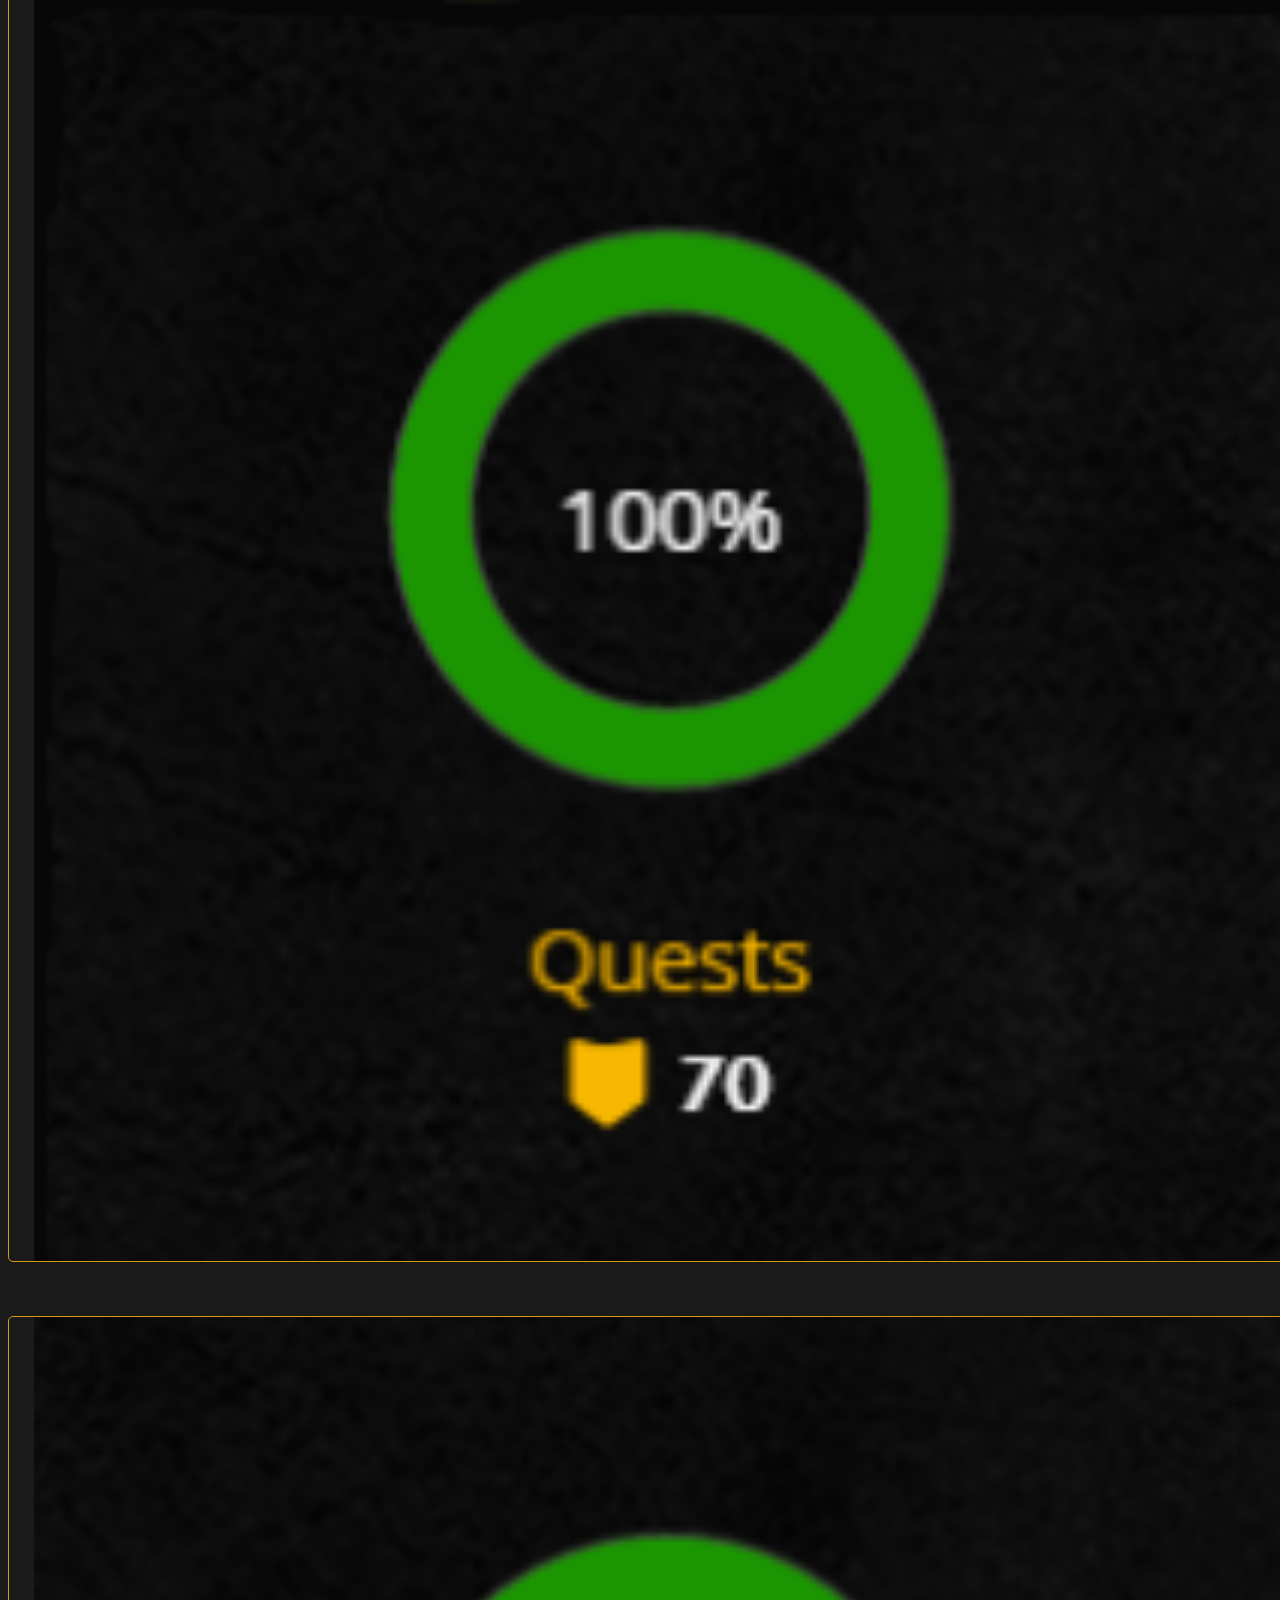
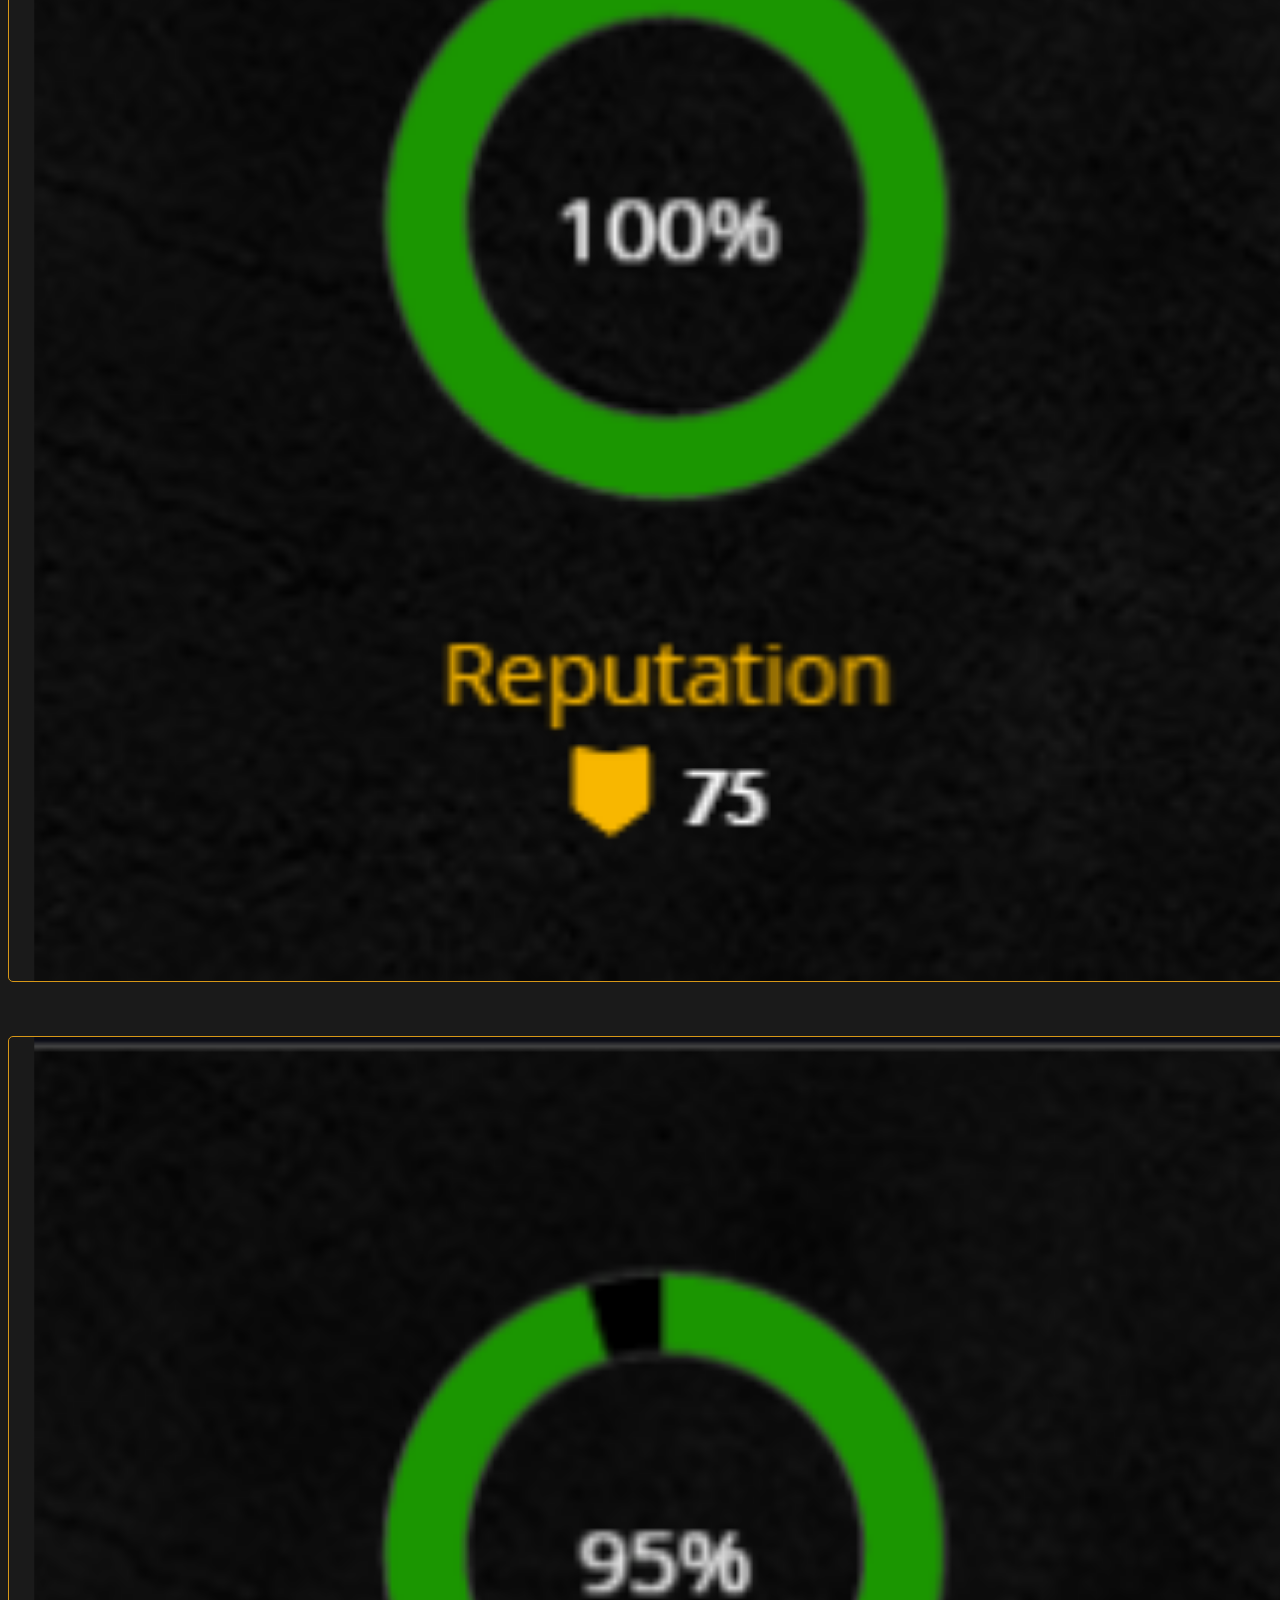
<file: guildinfo.html>
<!DOCTYPE html>
<html lang="en">
<head>
    <meta charset="UTF-8">
    <meta name="viewport" content="width=device-width, initial-scale=1.0">
    <meta name="description" content="The Aunans, World of Warcraft PVE focused guild based on Darksorrow EU.">
    <meta name="keywords" content="world of warcraft, alliance, darksorrow, eu, raiding, guild, pve">
    <meta name="author" content="The Aunans">
    <link rel="apple-touch-icon" sizes="180x180" href="assets/img/icons/favicon/apple-touch-icon.png">
    <link rel="icon" type="image/png" sizes="32x32" href="assets/img/icons/favicon/favicon-32x32.png">
    <link rel="icon" type="image/png" sizes="16x16" href="assets/img/icons/favicon/favicon-16x16.png">
    <link rel="manifest" href="assets/img/icons/favicon/site.webmanifest">
    <link rel="stylesheet" href="https://cdn.jsdelivr.net/npm/bootstrap@4.6.0/dist/css/bootstrap.min.css" integrity="sha384-B0vP5xmATw1+K9KRQjQERJvTumQW0nPEzvF6L/Z6nronJ3oUOFUFpCjEUQouq2+l" crossorigin="anonymous">
    <link rel="stylesheet" href="https://use.fontawesome.com/releases/v5.15.3/css/all.css" integrity="sha384-SZXxX4whJ79/gErwcOYf+zWLeJdY/qpuqC4cAa9rOGUstPomtqpuNWT9wdPEn2fk" crossorigin="anonymous">
    <link rel="stylesheet" href="assets/css/style.css" type="text/css" />
    <title>The Aunans - Home</title>
</head>

<body>
    <header>
        <!-- Navbar Start. Built with Bootstrap navbar component and customised to fit the needs of the app-->
        <nav class="navbar fixed-top navbar-dark navbar-expand-sm container-xl">
            <a class="navbar-brand" href="index.html">
                <img src="assets/img/aunans-logo.png" alt="The Aunans Logo">
            </a>

            <button  class="navbar-toggler ml-auto" type="button" data-toggle="collapse" data-target="#NavDropDown" aria-controls="NavDropDown" aria-expanded="false" aria-label="Togglenavigation">
                <span class="navbar-toggler-icon"></span>
            </button>

            <div class="collapse navbar-collapse" id="NavDropDown">
                <ul class="navbar-nav m-auto">
                    <li class="active nav-item">
                        <a class="nav-link" href="index.html">Home</a>
                    </li>
                    <li class="nav-item">
                        <a class="nav-link" href="guildinfo.html">Guild Info</a>
                    </li>
                    <li class="nav-item">
                        <a class="nav-link" href="resources.html">Resources</a>
                    </li>
                    <li class="nav-item">
                        <a class="nav-link" href="gallery.html">Gallery</a>
                    </li>
                </ul>
            </div>
            <div class="d-none d-sm-block">
                <button type="button" class="btn btn-danger btn-joinUs" data-toggle="modal" data-target="#joinModal">Join Us!</button>
            </div>
        </nav>
        <!-- Navbar -->
    </header>

        <!-- Leadership Section Start -->
    <div class="container-xl leadership text-center">
        <div class="row">
            <div class="col-12 overlay">
                <h1>Leadership</h1>
                <hr class="divider">
            </div>
            <div class="col-12 col-md-6 opaq">
                <h3>Guild Master</h3>
                <h4>Nailiriana</h4>
                <img class="d-xl-none" src="assets/img/nailiriana.png" alt="Guild Master's avatar">
                <img class="d-none d-xl-block" src="assets/img/nailiriana-detailed.png" alt="Guild Master's avatar">
            </div>
            <div class="col-6 d-none d-md-block opaq">
                <h3>Officer</h3>
                <h4>Boss</h4>
                <img class="d-xl-none" src="assets/img/boss.png" alt="Officer's avatar">
                <img class="d-none d-xl-block" src="assets/img/boss-details.png" alt="Officer's avatar">
            </div>
        </div>
    </div>
        <!-- Leadership Section End -->
    
    <div class="container-xl">
        <div class="row history">
        <!-- History Section Start -->
            <div class="col-12 col-md-6 col-lg-12 overlay text-center ">
                <h2>Our History</h2>
                <hr class="divider">
                <p><strong>The Aunans</strong> were initially created some months after Vashj EU server was up, on the 28th of May 2005. From September 2005 we started managing raids with great success and really fun atmosphere. 
                    After January 2010, it was decided to transfer to Darksorrow EU, making it our new home. 
                    It proved to be the right choice for us as we continued to enjoy and manage raids at a higher level than before.
                </p>
                <p class="d-none d-md-block"><strong>Cataclysm:</strong>
                   Brought problems. Core  Raider were leaving but we worked hard to develop the players we have and new players to play at a high standard. The team is feeling very strong now and ready to take on every challenge that faces us.
                   Except for the last couple of months of the expansion, where we managed to clear a lot of bosses on heroic mode in 10 man, we managed to keep raiding 25 man.
                </p>   
                <p class="d-none d-md-block"><strong>Mists of Pandaria:</strong>
                   Due to low morale, players left for greener pastures to find the challenges they seek. Raiding took a complete stop until the start of march where a group of old Aunans players came back from either other guilds or their break to make a casual and laidback raiding environment.
                </p>    
                <p class="d-none d-md-block"><strong>Warlords of Draenor:</strong>
                   Where we first focussed on clearing heroic content, we ended up having 5/13 mythics before the pre-expansion slack kicked in.
                </p>   
                <p class="d-none d-md-block"><strong>Legion:</strong>
                   In Legion we focused on heroic and ended the expansion on a high note, clearing everything on this difficulty.
                </p>   
                <p class="d-none d-md-block"><strong>Battle for Azeroth:</strong>
                   Going into BfA, we are again put our focus on heroic raiding. We have cleared Ny'alotha heroic and are now focusing on Mythic raiding.
                </p>    
                <p class="d-none d-md-block"><strong>Shadowlands:</strong>
                   In shadowlands we will continue the same way as we raided in BfA: focus on heroic raiding and if it is possible, do a few mythic bosses.
                </p>
            </div>
        <!-- History Section End -->

        <!-- Roster Section Start -->
            <div class="col-12 col-md-6 col-lg-12 overlay">
                <h2 class="text-center">Guild Members</h2>
                <hr class="divider">
                
                <!-- Table was built with the help of Bootstrap classes -->
                <table class="table text-center">
                    <thead>
                        <tr>
                            <th scope="col">Name</th>
                            <th scope="col">Race</th>
                            <th scope="col">Class</th>
                            <th scope="col">Role</th>
                            <th scope="col">Level</th>
                            <th scope="col" class="d-none d-lg-table-cell">Guild Rank</th>
                        </tr> 
                    </thead>
                    <tbody>
                        <tr>
                            <th scope="row">Nailiriana</th>
                            <td>
                                <img src="assets/img/icons/table-icons/human-female.jpg" alt="human female">
                            </td>
                            <td>
                                <img src="assets/img/icons/table-icons/paladin.jpg" alt="paladin">
                            </td>
                            <td>
                                <img src="assets/img/icons/table-icons/healer.png" alt="healer">
                            </td>
                            <td>60</td>
                            <td class="d-none d-lg-table-cell">Guild Master</td>
                        </tr>
                        <tr>
                            <th scope="row">Nailiria</th>
                            <td>
                                <img src="assets/img/icons/table-icons/nightelf-fem.jpg" alt="nightelf female">
                            </td>
                            <td>
                                <img src="assets/img/icons/table-icons/rogue.jpg" alt="rogue">
                            </td>
                            <td>
                                <img src="assets/img/icons/table-icons/damage.png" alt="damage">
                            </td>
                            <td>50</td>
                            <td class="d-none d-lg-table-cell">Rank 2</td>
                        </tr>
                        <tr>
                            <th scope="row">Diana</th>
                            <td>
                                <img src="assets/img/icons/table-icons/human-female.jpg" alt="human female">
                            </td>
                            <td>
                                <img src="assets/img/icons/table-icons/priest.jpg" alt="priest">
                            </td>
                            <td>
                                <img src="assets/img/icons/table-icons/healer.png" alt="healer">
                            </td>
                            <td>52</td>
                            <td class="d-none d-lg-table-cell">Rank 2</td>
                        </tr>
                        <tr>
                            <th scope="row">Liria</th>
                            <td>
                                <img src="assets/img/icons/table-icons/voidelf-fem.jpg" alt="voidelf female">
                            </td>
                            <td>
                                <img src="assets/img/icons/table-icons/mage.jpg" alt="mage">
                            </td>
                            <td>
                                <img src="assets/img/icons/table-icons/damage.png" alt="damage">
                            </td>
                            <td>60</td>
                            <td class="d-none d-lg-table-cell">Rank 2</td>
                        </tr>
                        <tr>
                            <th scope="row">Sirdalord</th>
                            <td>
                                <img src="assets/img/icons/table-icons/human-male.jpg" alt="human male">
                            </td>
                            <td>
                                <img src="assets/img/icons/table-icons/warrior.jpg" alt="warrior">
                            </td>
                            <td>
                                <img src="assets/img/icons/table-icons/tank.png" alt="tank">
                            </td>
                            <td>60</td>
                            <td class="d-none d-lg-table-cell">Rank 3</td>
                        </tr>
                        <tr>
                            <th scope="row">Nailiriande</th>
                            <td>
                                <img src="assets/img/icons/table-icons/draenei-fem.jpg" alt="draenei female">
                            </td>
                            <td>
                                <img src="assets/img/icons/table-icons/hunter.jpg" alt="hunter">
                            </td>
                            <td class="damage">
                                <img src="assets/img/icons/table-icons/damage.png" alt="damage"> 
                            </td>
                            <td>45</td>
                            <td class="d-none d-lg-table-cell">Rank 3</td>
                        </tr>
                        <tr>
                            <th scope="row">Seoiotoshi</th>
                            <td>
                                <img src="assets/img/icons/table-icons/voidelf-male.jpg" alt="voidelf male">
                            </td>
                            <td>
                                <img src="assets/img/icons/table-icons/monk.jpg" alt="monk">            
                            </td>
                            <td>
                                <img src="assets/img/icons/table-icons/tank.png" alt="tank">
                            </td>
                            <td>51</td>
                            <td class="d-none d-lg-table-cell">Rank 3</td>
                        </tr>
                        <tr>
                            <th scope="row">Geirdrif</th>
                            <td>
                                <img src="assets/img/icons/table-icons/human-female.jpg" alt="human female">
                            </td>
                            <td>
                                <img src="assets/img/icons/table-icons/warrior.jpg" alt="warrior">
                            </td>
                            <td>
                                <img src="assets/img/icons/table-icons/damage.png" alt="damage">
                            </td>
                            <td>50</td>
                            <td class="d-none d-lg-table-cell">Rank 3</td>
                        </tr>
                        <tr>
                            <th scope="row">Keikai</th>
                            <td>
                                <img src="assets/img/icons/table-icons/human-male.jpg" alt="human male">
                            </td>
                            <td>
                                <img src="assets/img/icons/table-icons/warrior.jpg" alt="warrior">
                            </td>
                            <td>
                                <img src="assets/img/icons/table-icons/tank.png" alt="tank">
                            </td>
                            <td>50</td>
                            <td class="d-none d-lg-table-cell">Rank 3</td>
                        </tr>
                        <tr>
                            <th scope="row">Katsujinken</th>
                            <td>
                                <img src="assets/img/icons/table-icons/nightelf-fem.jpg" alt="nightelf female">
                            </td>
                            <td>
                                <img src="assets/img/icons/table-icons/deathknight.jpg" alt="deathknight">
                            </td>
                            <td>
                                <img src="assets/img/icons/table-icons/tank.png" alt="tank">
                            </td>
                            <td>50</td>
                            <td class="d-none d-lg-table-cell">Rank 3</td>
                        </tr>
                        <tr>
                            <th scope="row">Caruki</th>
                            <td>
                                <img src="assets/img/icons/table-icons/worgen-fem.jpg" alt="worgen female">
                            </td>
                            <td>
                                <img src="assets/img/icons/table-icons/druid.jpg" alt="druid">
                            </td>
                            <td>
                                <img src="assets/img/icons/table-icons/damage.png" alt="damage">
                            </td>
                            <td>45</td>
                            <td class="d-none d-lg-table-cell">Rank 3</td>
                        </tr>
                        <tr>
                            <th scope="row">Nailidiana</th>
                            <td>
                                <img src="assets/img/icons/table-icons/lightforged-fem.jpg" alt="lightforged draenei female">
                            </td>
                            <td>
                                <img src="assets/img/icons/table-icons/warlock.jpg" alt="warlock">
                            </td>
                            <td>
                                <img src="assets/img/icons/table-icons/damage.png" alt="damage">
                            </td>
                            <td>40</td>
                            <td class="d-none d-lg-table-cell">Rank 3</td>
                        </tr>
                        <tr>
                            <th scope="row">Maruko</th>
                            <td>
                                <img src="assets/img/icons/table-icons/human-male.jpg" alt="human male">
                            </td>
                            <td>
                                <img src="assets/img/icons/table-icons/paladin.jpg" alt="paladin">
                            </td>
                            <td>
                                <img src="assets/img/icons/table-icons/tank.png" alt="tank">
                            </td>
                            <td>60</td>
                            <td class="d-none d-lg-table-cell">Rank 3</td>
                        </tr>
                        <tr>
                            <th scope="row">Zinruko</th>
                            <td>
                                <img src="assets/img/icons/table-icons/nightelf-fem.jpg" alt="nightelf female">
                            </td>
                            <td>
                                <img src="assets/img/icons/table-icons/rogue.jpg" alt="rogue">
                            </td>
                            <td>
                                <img src="assets/img/icons/table-icons/damage.png" alt="damage">
                            </td>
                            <td>50</td>
                            <td class="d-none d-lg-table-cell">Rank 3</td>
                        </tr>
                        <tr>
                            <th scope="row">Nailiren</th>
                            <td>
                                <img src="assets/img/icons/table-icons/panda-fem.jpg" alt="pandaren female">
                            </td>
                            <td class="monk">
                                <img src="assets/img/icons/table-icons/monk.jpg" alt="monk">
                            </td>
                            <td class="damage">
                                <img src="assets/img/icons/table-icons/damage.png" alt="damage">
                            </td>
                            <td>40</td>
                            <td class="d-none d-lg-table-cell">Rank 3</td>
                        </tr>
                        <tr>
                            <th scope="row">Shiruko</th>
                            <td>
                                <img src="assets/img/icons/table-icons/lightforged-fem.jpg" alt="lightforged draenei female">
                            </td>
                            <td>
                                <img src="assets/img/icons/table-icons/priest.jpg" alt="priest">
                            </td>
                            <td>
                                <img src="assets/img/icons/table-icons/healer.png" alt="healer">
                            </td>
                            <td>50</td>
                            <td class="d-none d-lg-table-cell">Rank 3</td>
                        </tr>
                        <tr>
                            <th scope="row">Neruko</th>
                            <td>
                                <img src="assets/img/icons/table-icons/voidelf-fem.jpg" alt="voidelf female">
                            </td>
                            <td>
                                <img src="assets/img/icons/table-icons/hunter.jpg" alt="hunter">
                            </td>
                            <td>
                                <img src="assets/img/icons/table-icons/damage.png" alt="damage">
                            </td>
                            <td>53</td>
                            <td class="d-none d-lg-table-cell">Rank 3</td>
                        </tr>
                        <tr>
                            <th scope="row">Kuruko</th>
                            <td>
                                <img src="assets/img/icons/table-icons/kultiran-male.jpg" alt="kultiran male">
                            </td>
                            <td>
                                <img src="assets/img/icons/table-icons/druid.jpg" alt="druid">
                            </td>
                            <td>
                                <img src="assets/img/icons/table-icons/tank.png" alt="tank">
                            </td>
                            <td>50</td>
                            <td class="d-none d-lg-table-cell">Rank 3</td>
                        </tr>
                        <tr>
                            <th scope="row">Nairuko</th>
                            <td>
                                <img src="assets/img/icons/table-icons/nightelf-fem.jpg" alt="nightelf female">
                            </td>
                            <td class="demonhunter">
                                <img src="assets/img/icons/table-icons/demonhunter.jpg" alt="demon hunter">
                            </td>
                            <td>
                                <img src="assets/img/icons/table-icons/damage.png" alt="damage">
                            </td>
                            <td>60</td>
                            <td class="d-none d-lg-table-cell">Tank</td>
                        </tr>
                        <tr>
                            <th scope="row">Lyrna</th>
                            <td>
                                <img src="assets/img/icons/table-icons/lightforged-fem.jpg" alt="lightforged draenei female">
                            </td>
                            <td>
                                <img src="assets/img/icons/table-icons/paladin.jpg" alt="paladin">
                            </td>
                            <td>
                                <img src="assets/img/icons/table-icons/damage.png" alt="damage">
                            </td>
                            <td>59</td>
                            <td class="d-none d-lg-table-cell">Rank 3</td>
                        </tr>
                        <tr>
                            <th scope="row">Wilse</th>
                            <td>
                                <img src="assets/img/icons/table-icons/human-female.jpg" alt="human female">
                            </td>
                            <td>
                                <img src="assets/img/icons/table-icons/warlock.jpg" alt="warlock">
                            </td>
                            <td>
                                <img src="assets/img/icons/table-icons/damage.png" alt="damage">
                            </td>
                            <td>60</td>
                            <td class="d-none d-lg-table-cell">Rank 4</td>
                        </tr>
                    </tbody>
                </table>
            </div>
        <!-- Rooster Section End -->
        </div>
    </div>

        <!-- Achievements Section Start -->
    <div class="container-xl">
        <div class="row otherachiev text-center">
            <div class="col-6 col-md-3 col-lg-2">
                <img src="assets/img/pve.png" alt="Guild pve achievement">
            </div>
            <div class="col-6 col-md-3 col-lg-2">
                <img src="assets/img/feats.png" alt="Guild feats of strenght">
            </div>
            <div class="col-3 col-lg-2 d-none d-md-inline">
                <img src="assets/img/pvp.png" alt="Guild pvp achievement">
            </div>
            <div class="col-3 col-lg-2 d-none d-md-inline">
                <img src="assets/img/quests.png" alt="Guild quests achievement">
            </div>
            <div class="col-3 col-lg-2 d-none d-lg-inline">
                <img src="assets/img/reputation.png" alt="Guild reputation achievement">
            </div>
            <div class="col-3 col-lg-2 d-none d-lg-inline">
                <img src="assets/img/prof.png" alt="Guild professions achievement">
            </div>
            <div class="col-12 col-lg-6 d-none d-md-inline">
                <img src="assets/img/hc-clear-achiev.png" alt="Guild heroic clear achievement">
            </div>
            <div class="col-12 col-lg-6 d-none d-md-inline">
                <img src="assets/img/nm-clear-achiev.png" alt="Guild normal clear achievement">
            </div>
            <div class="col-12 d-none d-md-inline d-lg-none">
                <img src="assets/img/mythic-lg.png" alt="Guild mythic plus achievement">
            </div>
        </div>
    </div>
        <!-- Achievements Section End -->
        
        <!-- Footer Start -->
    <footer>
        <div class="container-fluid">
            <span><i class="far fa-copyright"></i>The Aunans</span>
            <a href="https://www.twitch.tv" target="_blank" rel="noopener" aria-label="Find us on Twitch (link opens in a new tab)"><i class="fab fa-twitch"></i></a>
            <a href="https://discord.com" target="_blank" rel="noopener" aria-label="Join us on Discord (link opens in a new tab)"><i class="fab fa-discord"></i></a>
            <a href="https://www.facebook.com" target="_blank" rel="noopener" aria-label="Find us on Facebook (link opens in a new tab)"><i class="fab fa-facebook-square"></i></a>
            <a href="https://www.twitter.com" target="_blank" rel="noopener" aria-label="Follow us on Twitter (link opens in a new tab)"><i class="fab fa-twitter-square"></i></a>
        </div>
    </footer>
        <!-- Footer -->

        <!-- Modal Start. Built with Bootstrap modal component. Code inspired from Code Institute Bootstrap practical lesson and was styled and modified to suit this app -->
     <div class="modal" tabindex="-1" role="dialog" id="joinModal" style="display: none" aria-hidden="true">
        <div class="modal-dialog" role="document">
            <div class="modal-content">
                <div class="modal-header">
                    <h4 class="modal-title">Join The Aunans!</h4>
                    <img src="assets/img/aunans-logo.png" alt="The Aunans Logo">
                    <button type="button" class="close" data-dismiss="modal" aria-label="Close">
                        <span aria-hidden="true">x</span>
                    </button>
                </div>
                <div class="modal-body">
                    <form action="https://formdump.codeinstitute.net" method="POST">
                        <div class="form-group">
                            <label for="characterName">Main Character Name</label>
                            <input type="text" class="form-control" id="characterName" name="char-name" placeholder="What is you Main's Name?" required>
                        </div>
                        <div class="form-group">
                            <label for="realm">Realm Name</label>
                            <input type="text" class="form-control" id="realm" name="realm" placeholder="On which Realm do you play?" required>
                        </div>
                        <div class="form-group">
                            <label for="emailAddress">Email Address</label>
                            <input type="email" class="form-control" id="emailAddress" name="email" aria-describedby="emailHelp" placeholder="What is your Email Address" required>
                            <small id="emailHelp" class="form-text text-muted">We won't share your info with anyone else</small>
                        </div>
                        <div class="form-group">
                            <label for="availability">Which days can you attend the raid on?</label>
                            <select multiple class="form-control" id="availability" name="availability" aria-describedby="availabilityHelp" required>
                                <option>Thursdays</option>
                                <option>Mondays</option>
                                <option>Weekends</option>
                            </select>
                            <small id="availabilityHelp" class="form-text text-muted">Hold down CTRL to select multiple choices</small>
                        </div>
                        <div class="form-group">
                            <label for="otherComments">Anything else you would like to share?</label>
                            <textarea class="form-control" id="otherComments" name="other-comments" rows="3"></textarea>
                        </div>
                        <input type="submit" class="modalButton btn btn-danger" value="Apply">
                    </form>
                </div>
            </div>
        </div>
    </div>
        <!-- Modal End -->

    <script src="https://code.jquery.com/jquery-3.5.1.slim.min.js" integrity="sha384-DfXdz2htPH0lsSSs5nCTpuj/zy4C+OGpamoFVy38MVBnE+IbbVYUew+OrCXaRkfj" crossorigin="anonymous"></script>
    <script src="https://cdn.jsdelivr.net/npm/bootstrap@4.6.0/dist/js/bootstrap.bundle.min.js" integrity="sha384-Piv4xVNRyMGpqkS2by6br4gNJ7DXjqk09RmUpJ8jgGtD7zP9yug3goQfGII0yAns" crossorigin="anonymous"></script>
</body>

</html>
</file>
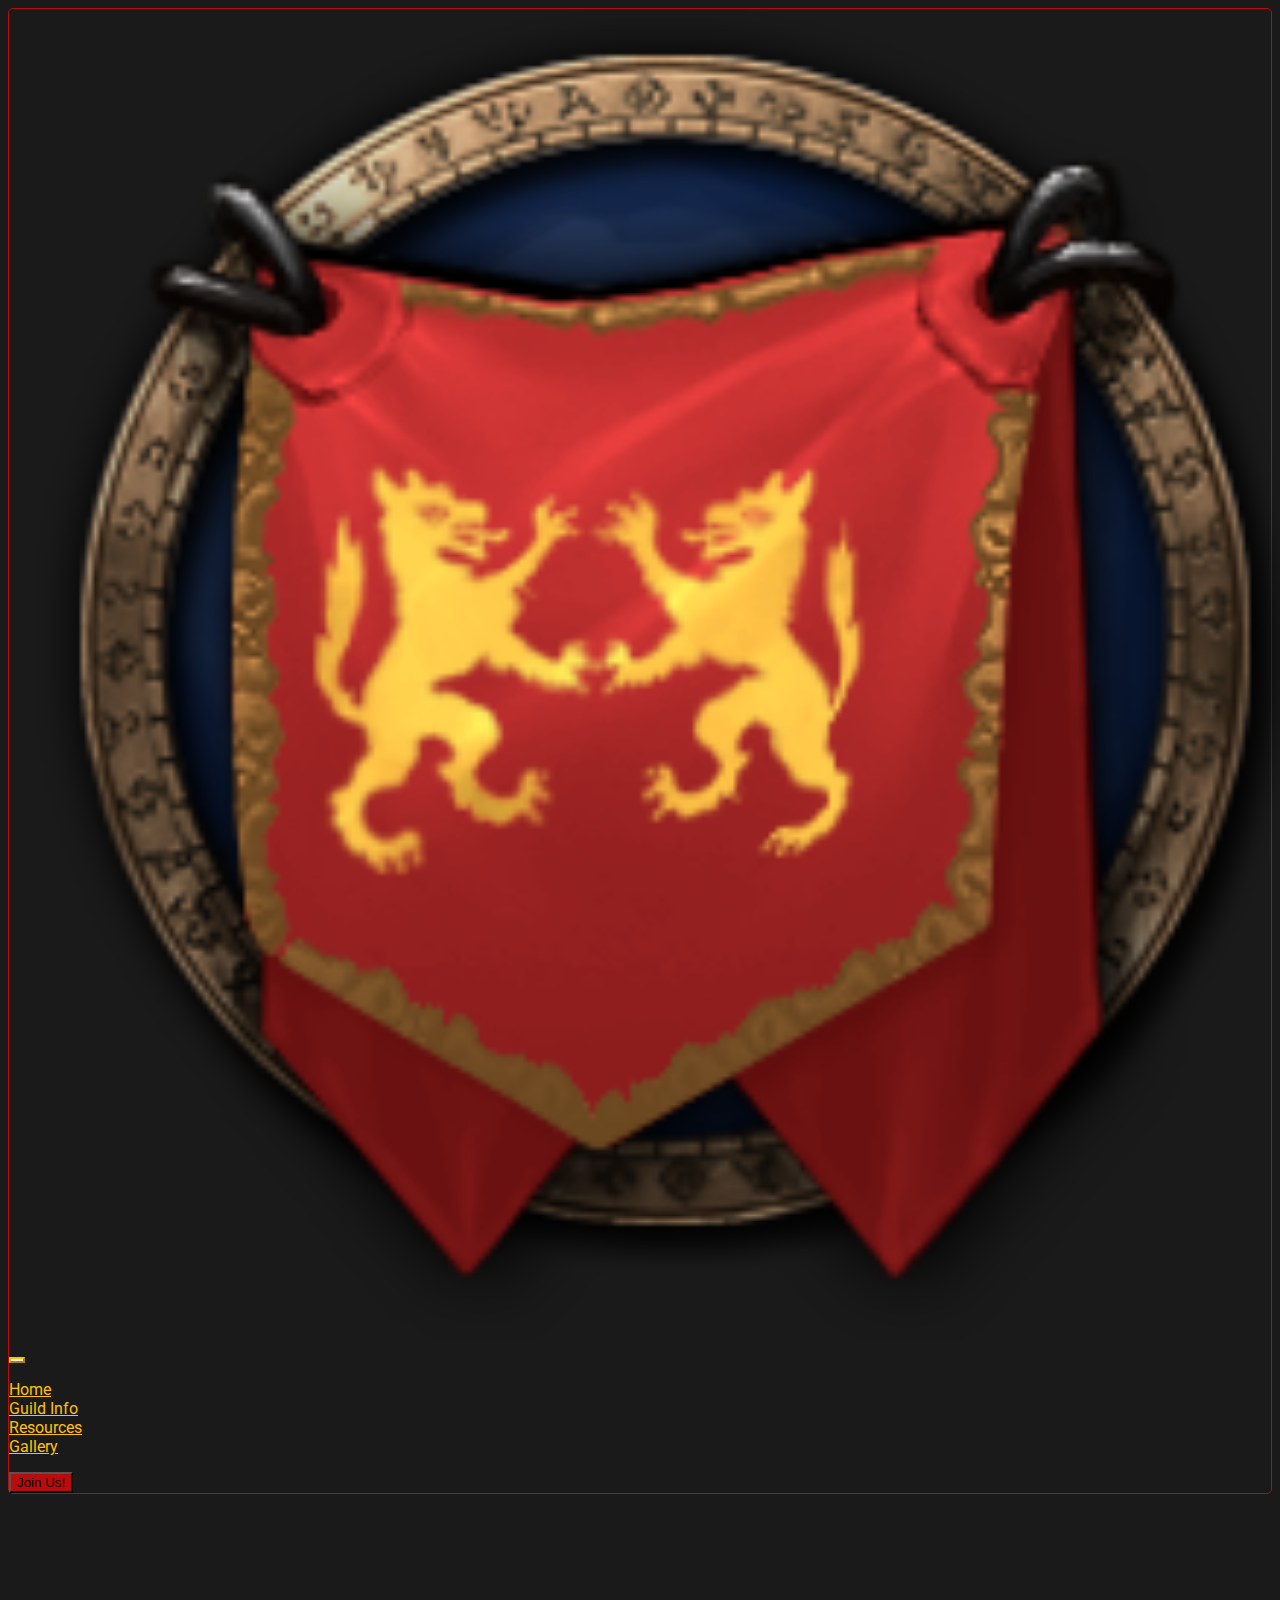
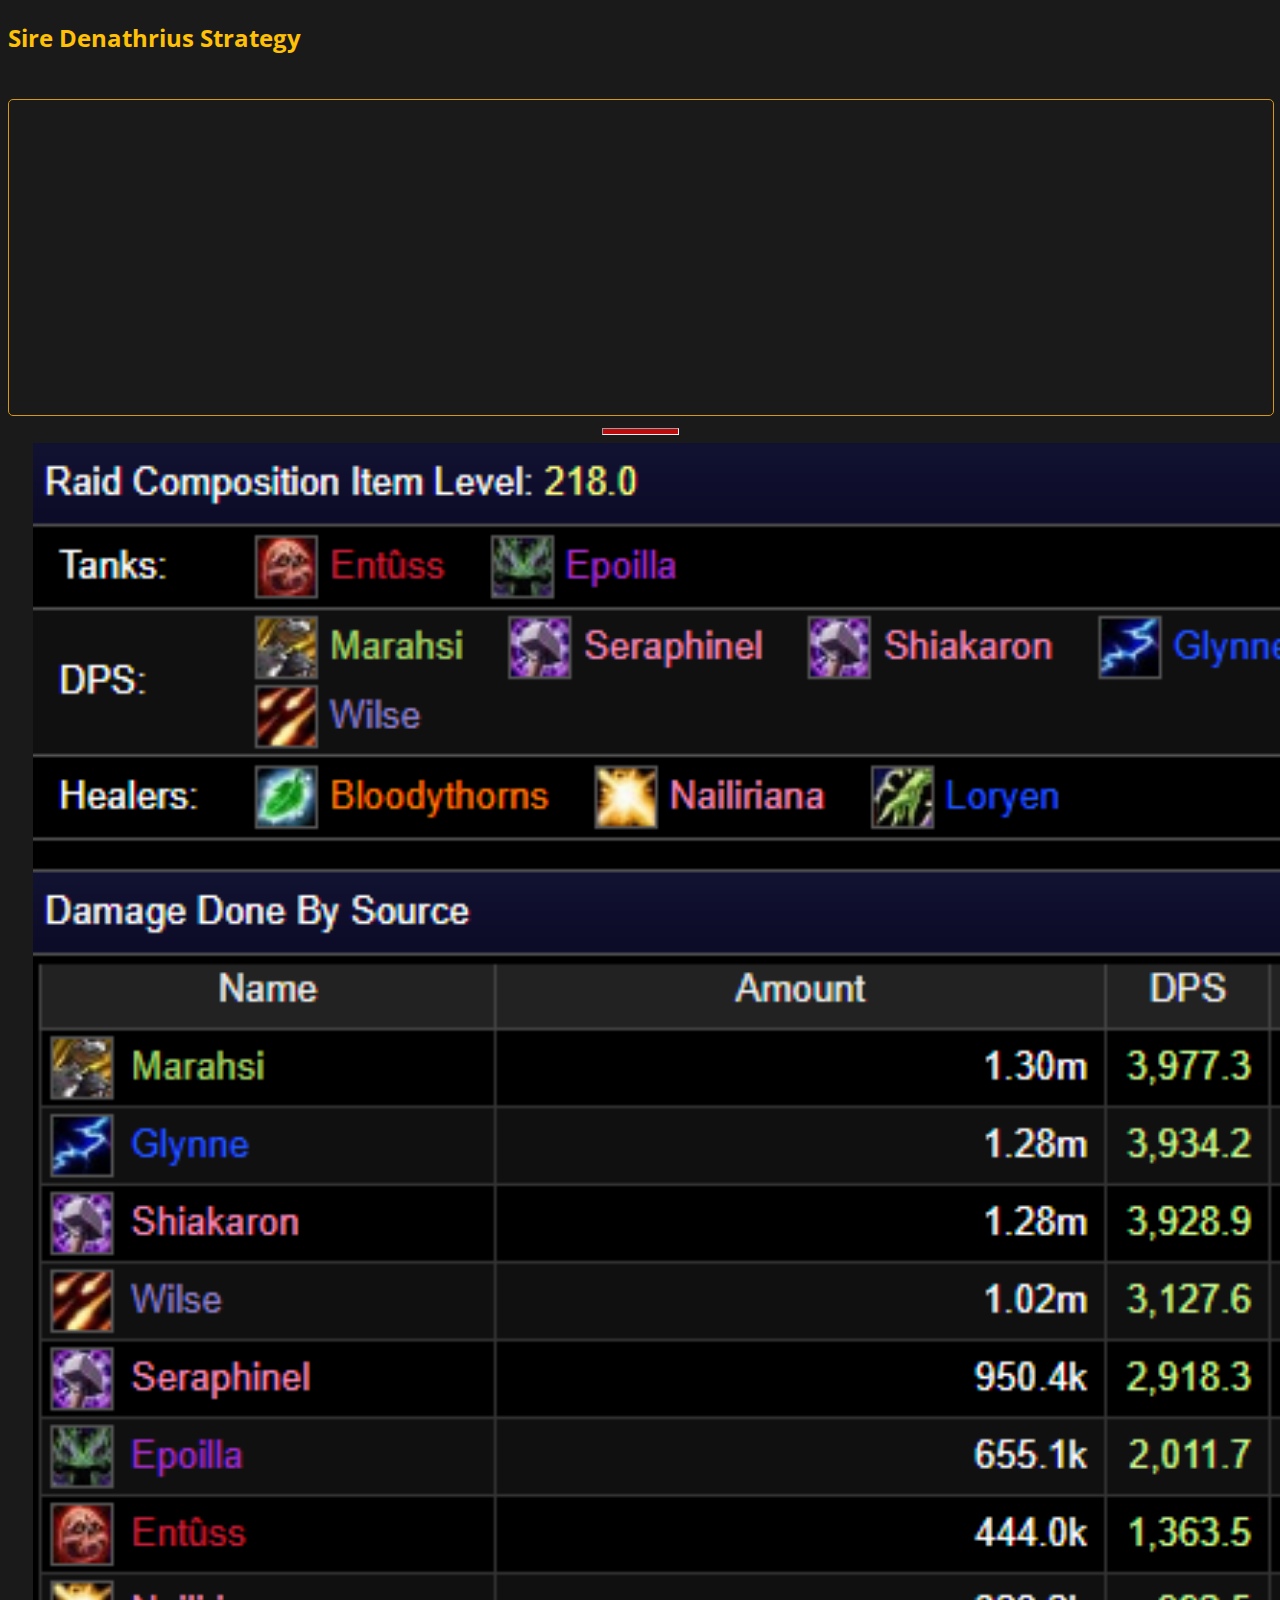
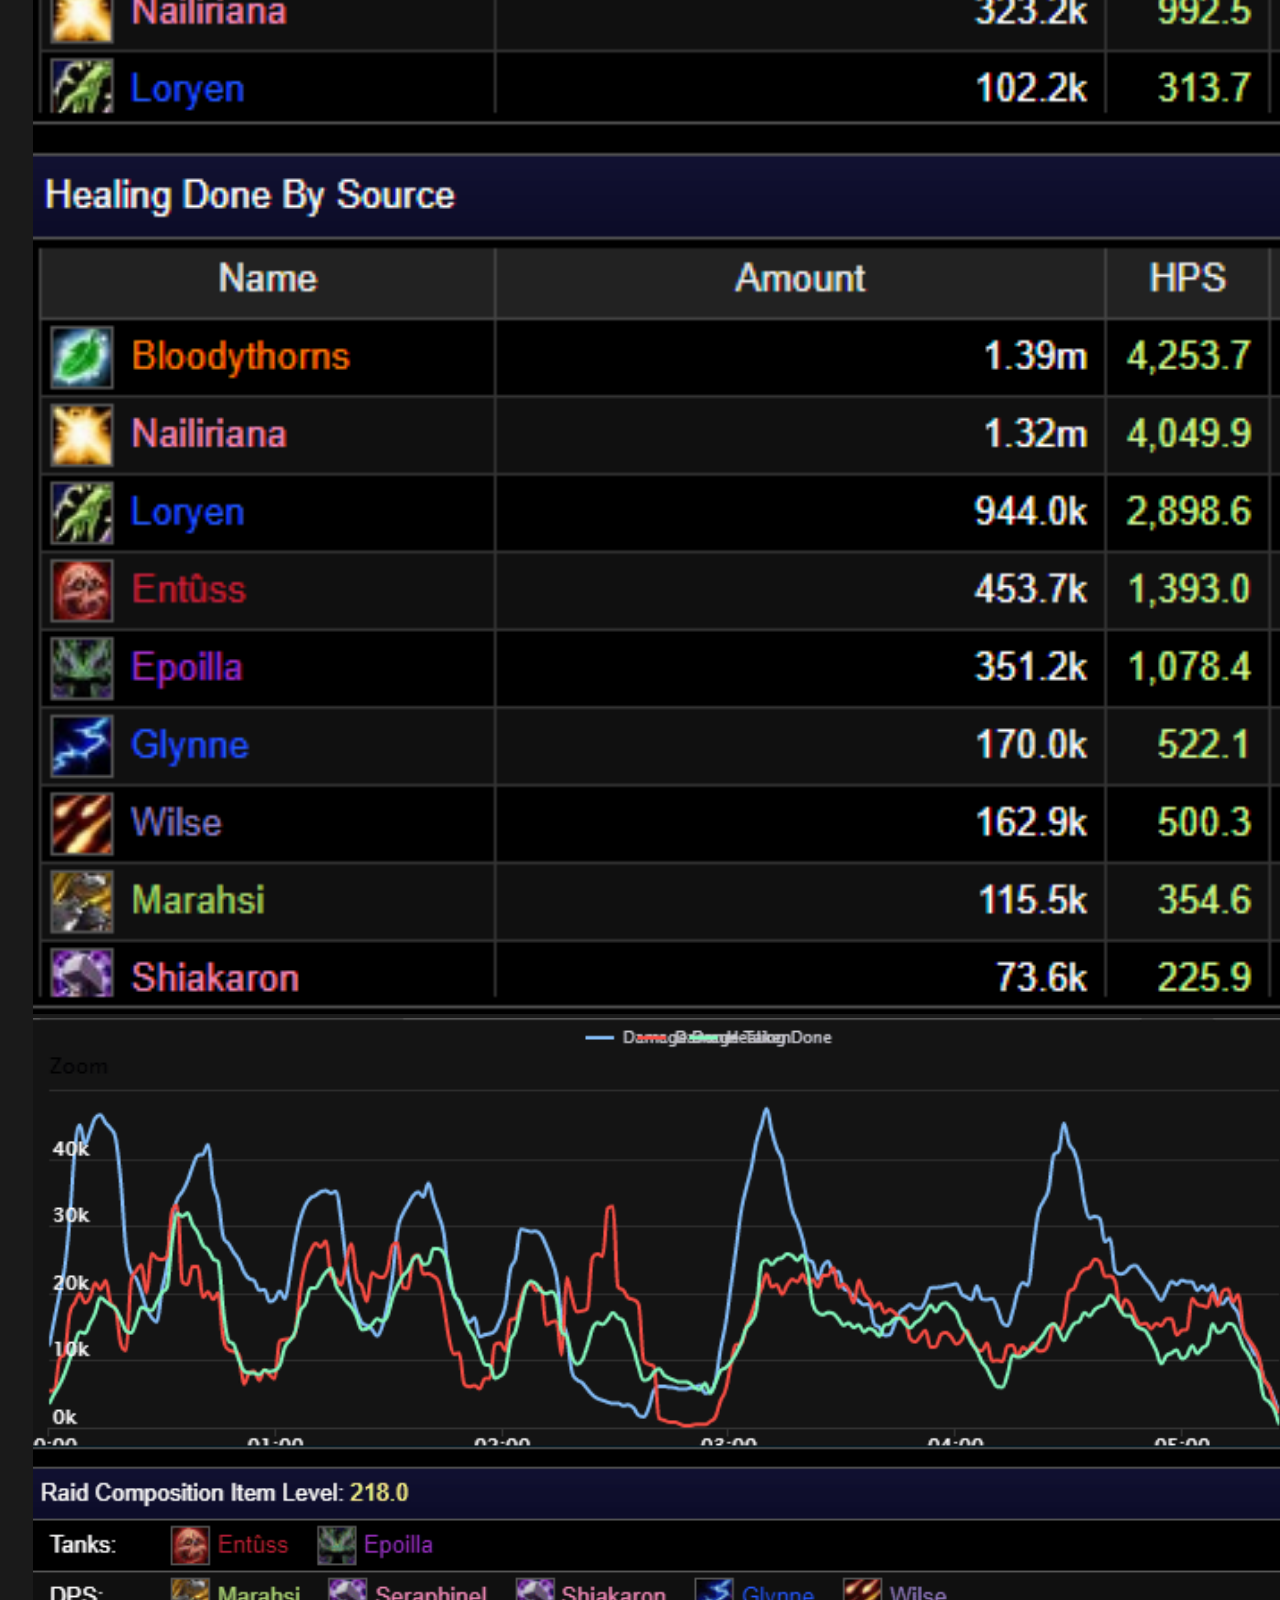
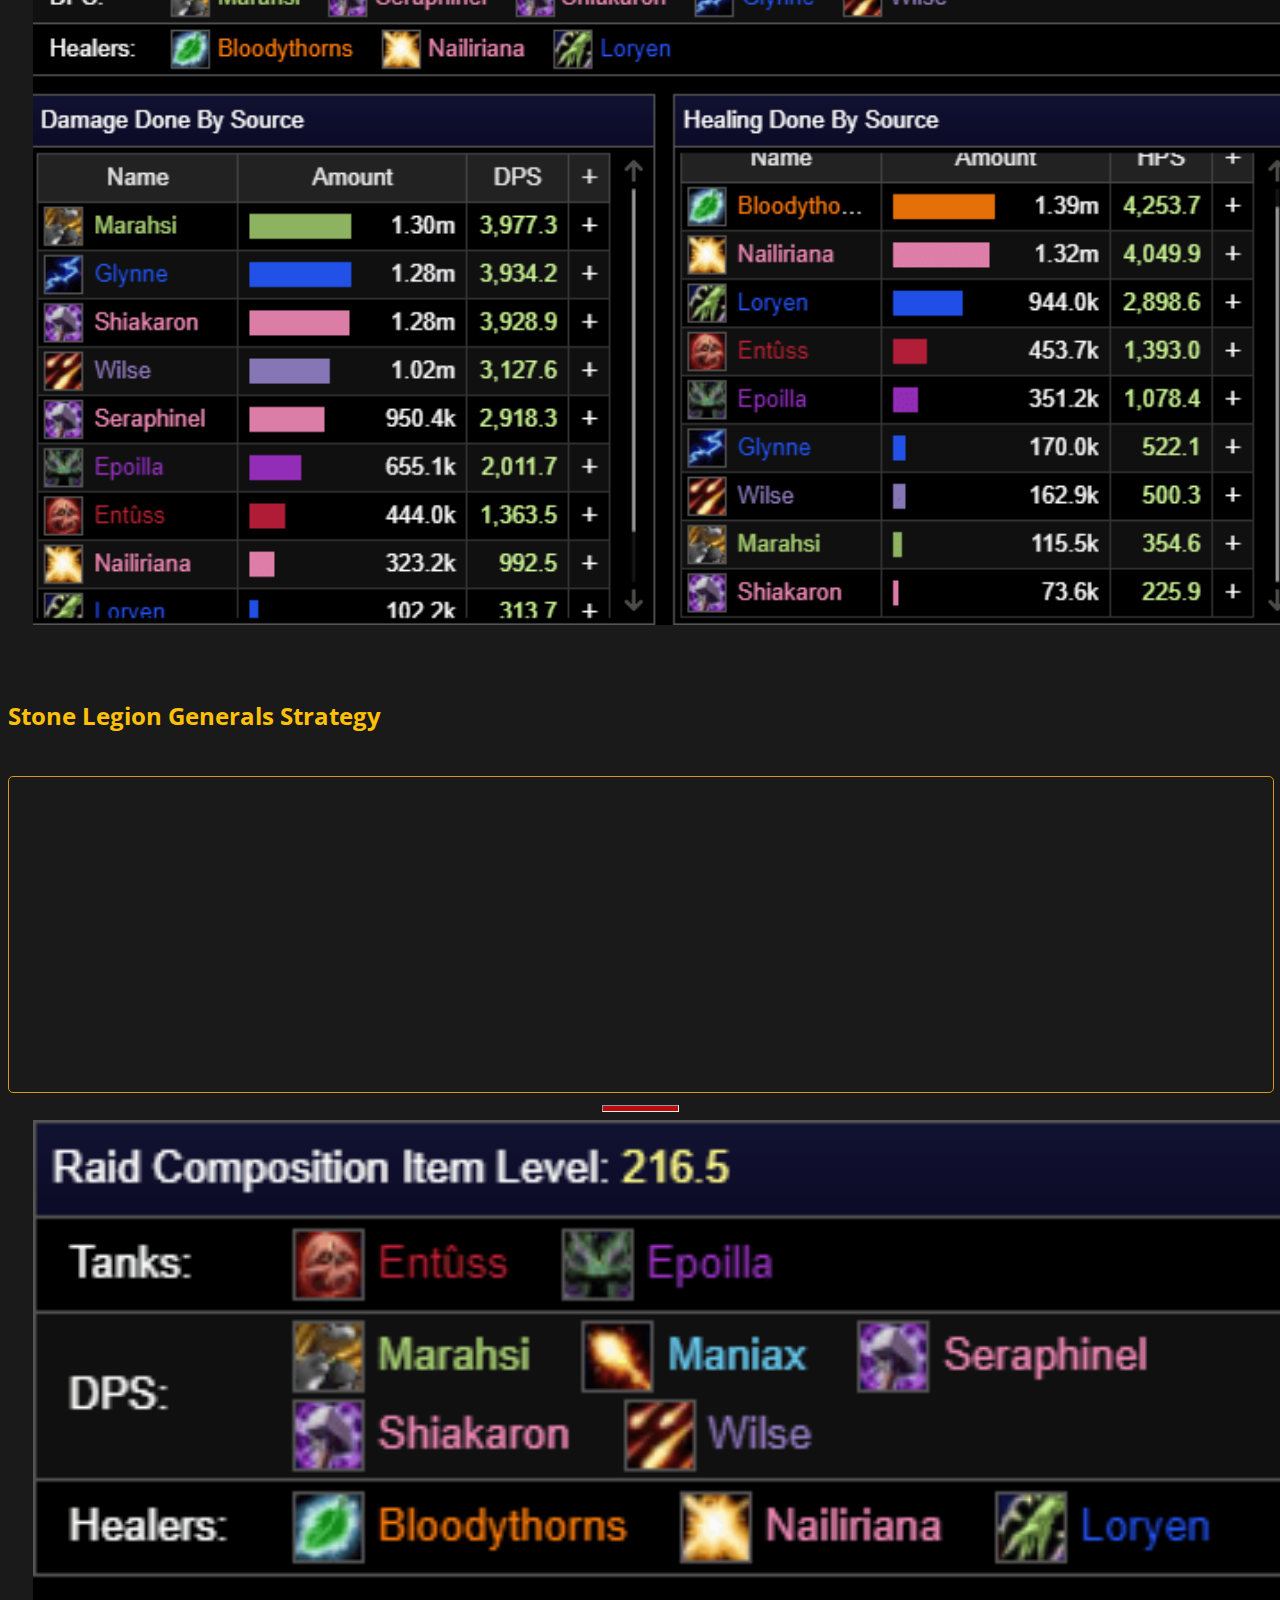
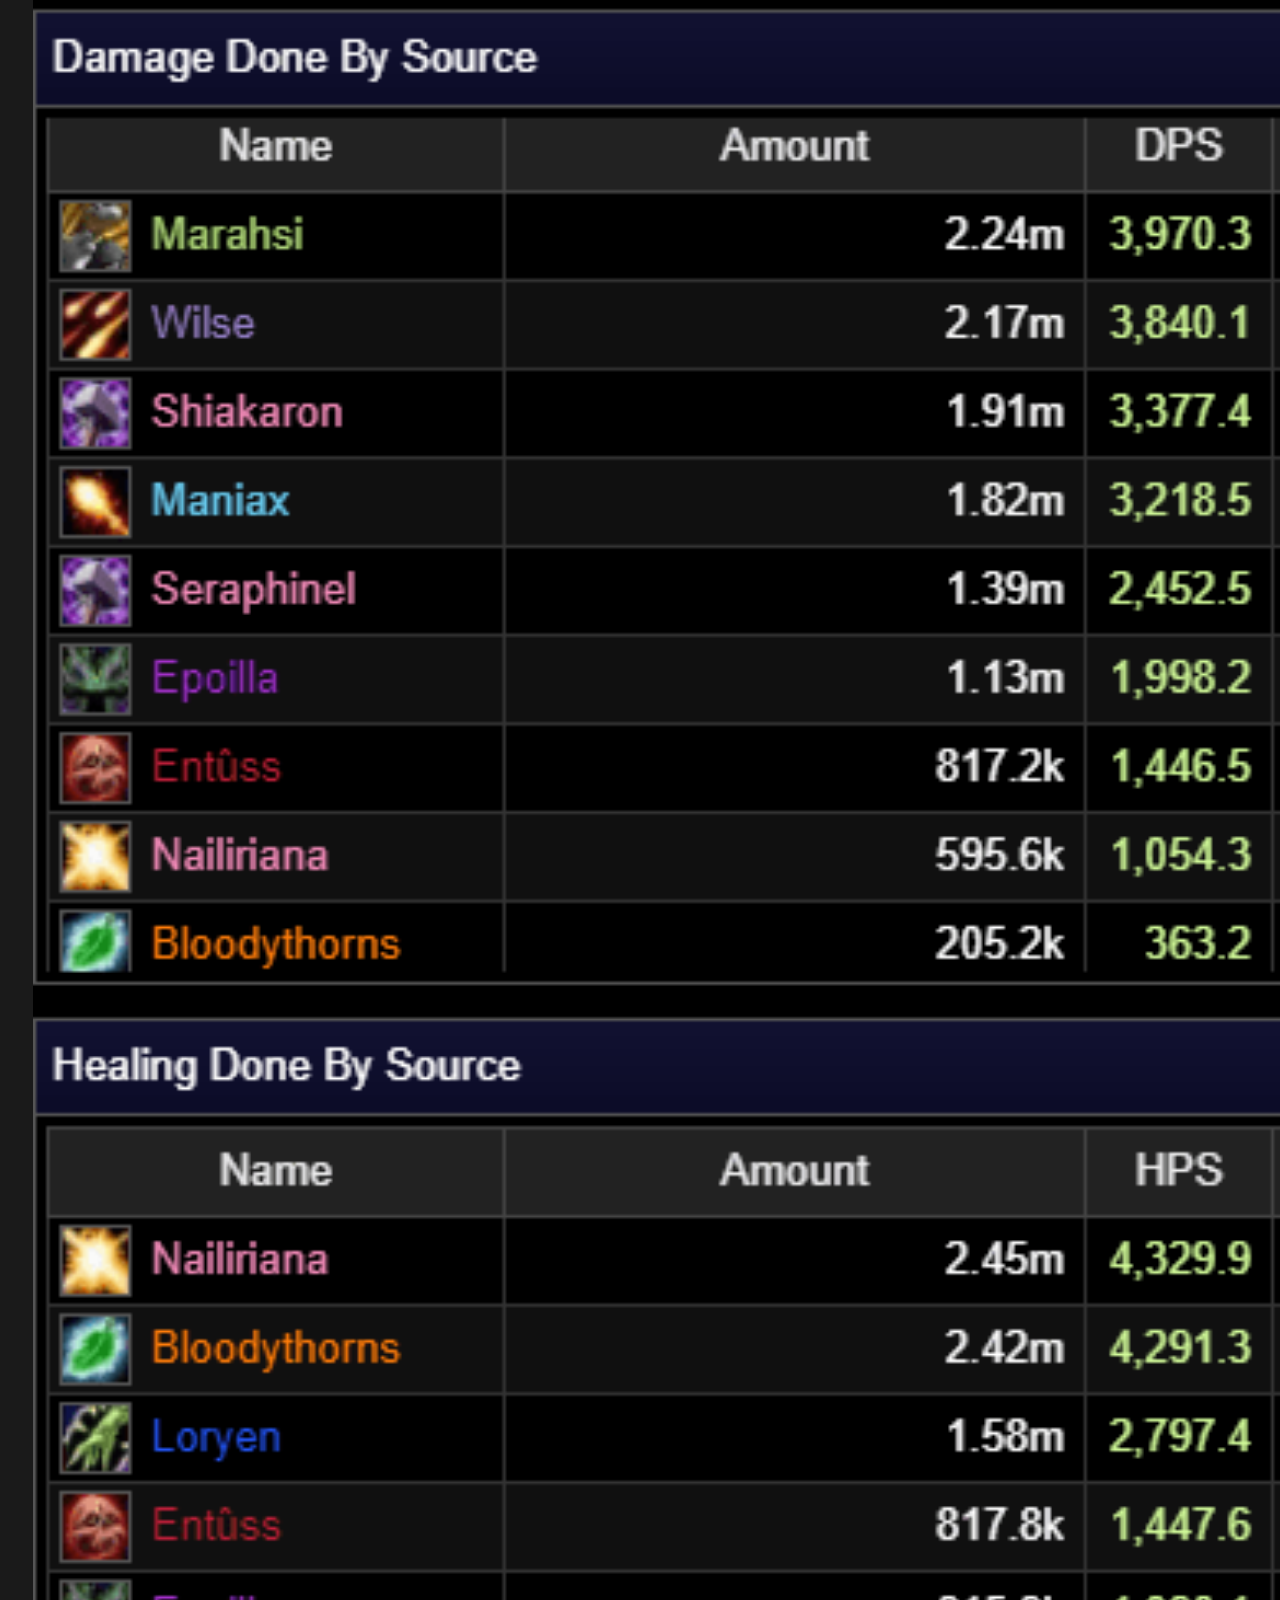
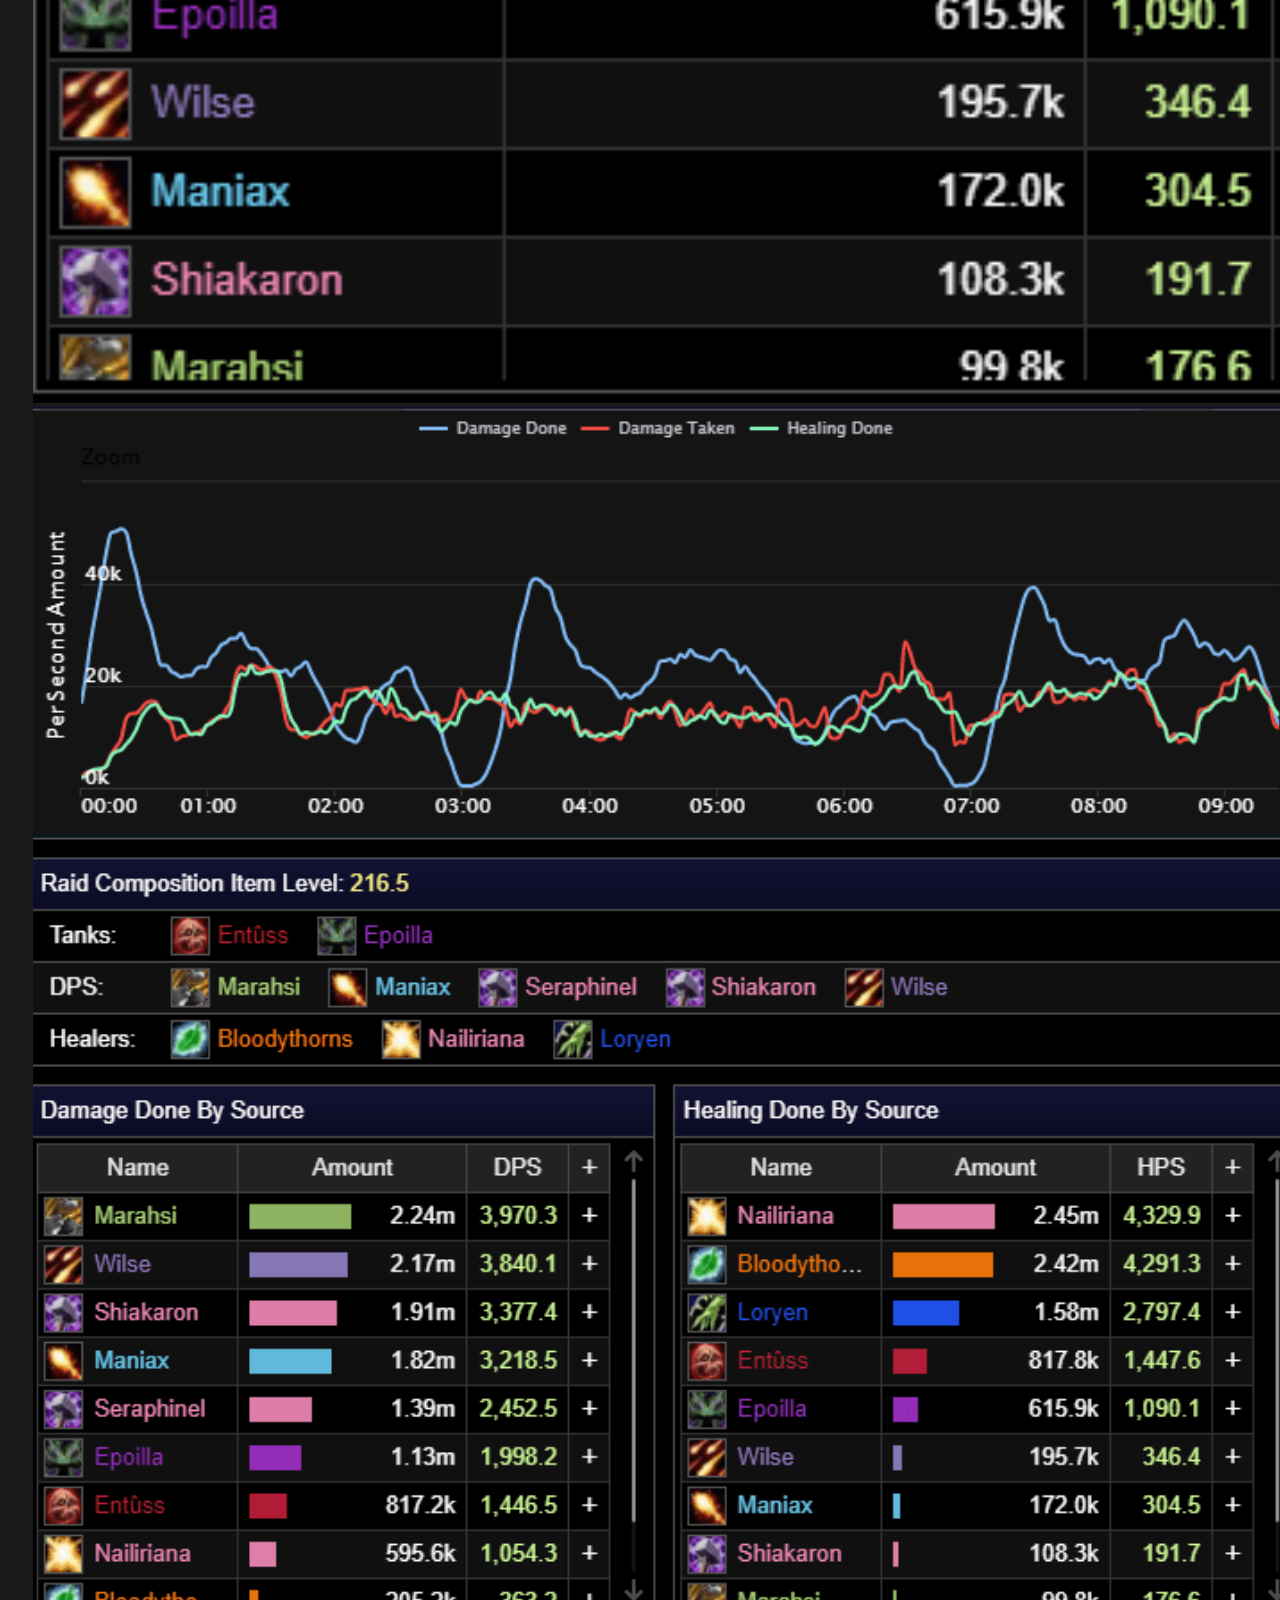
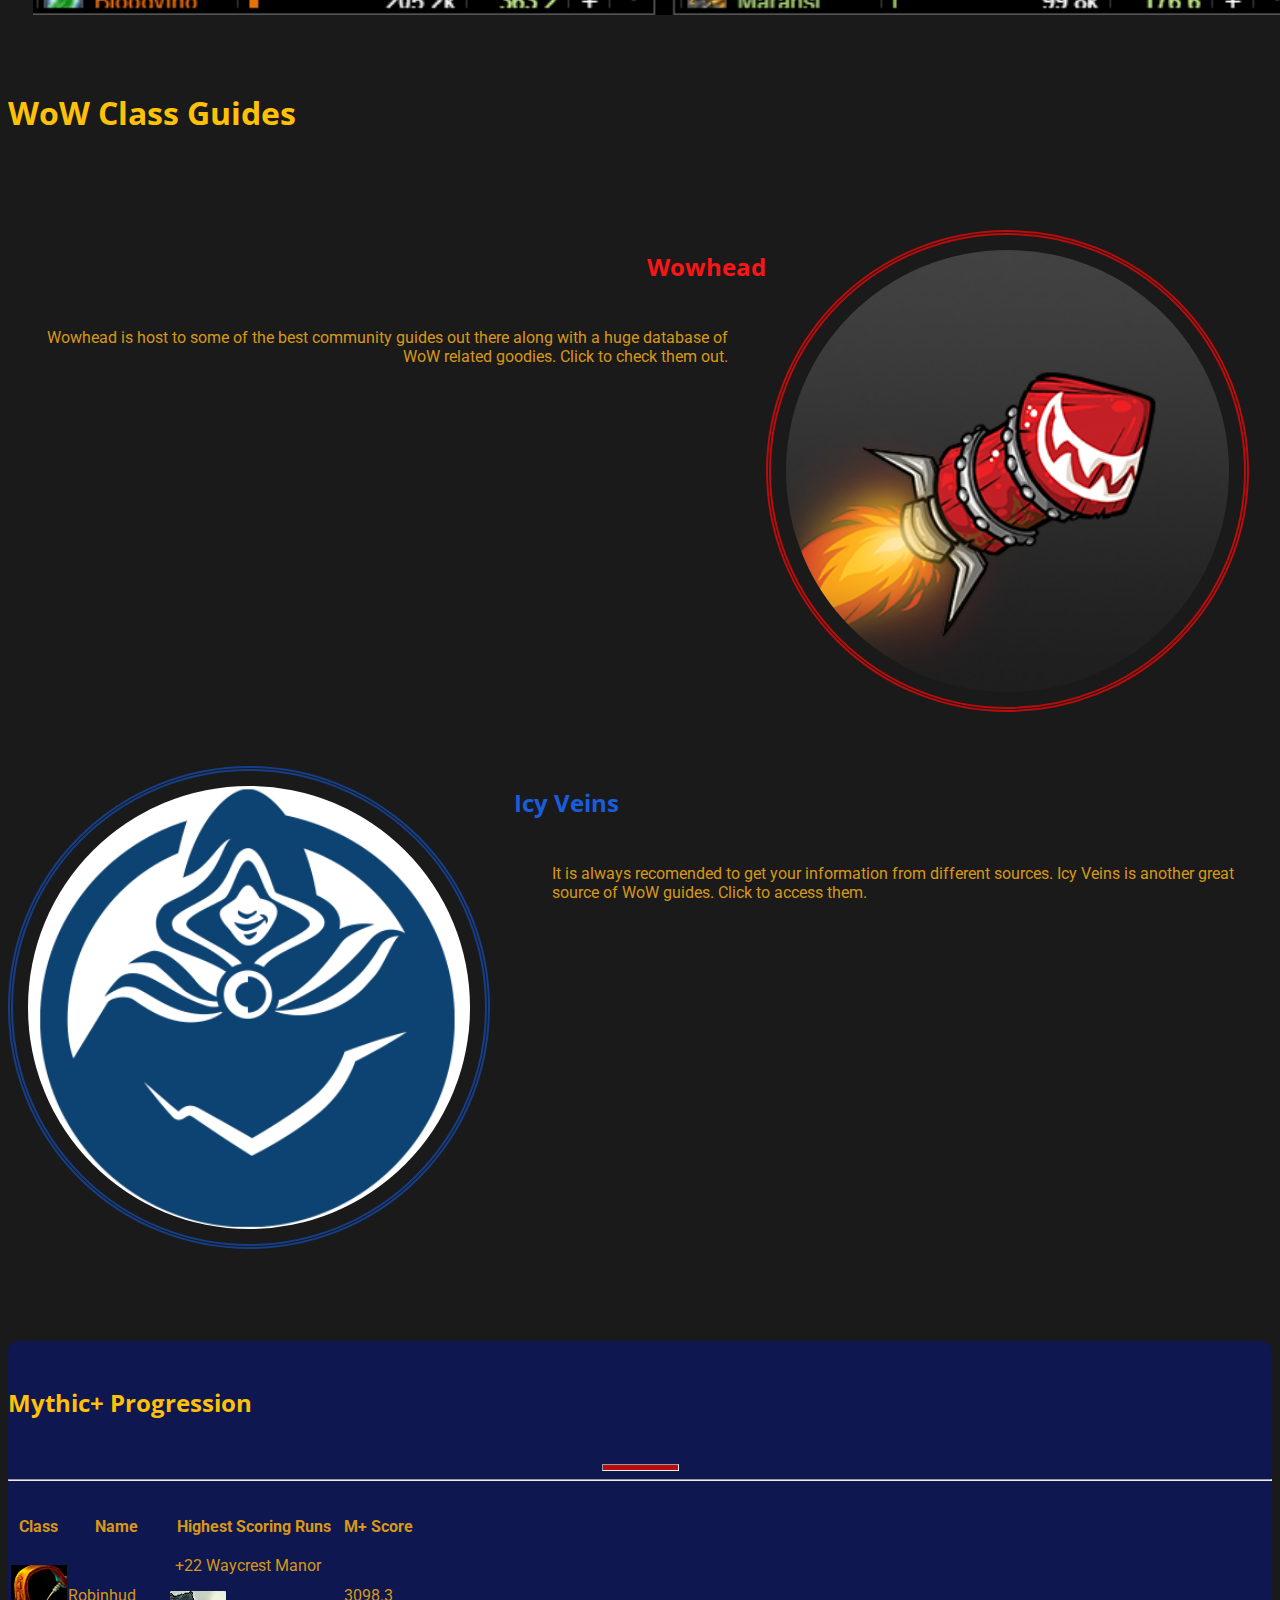
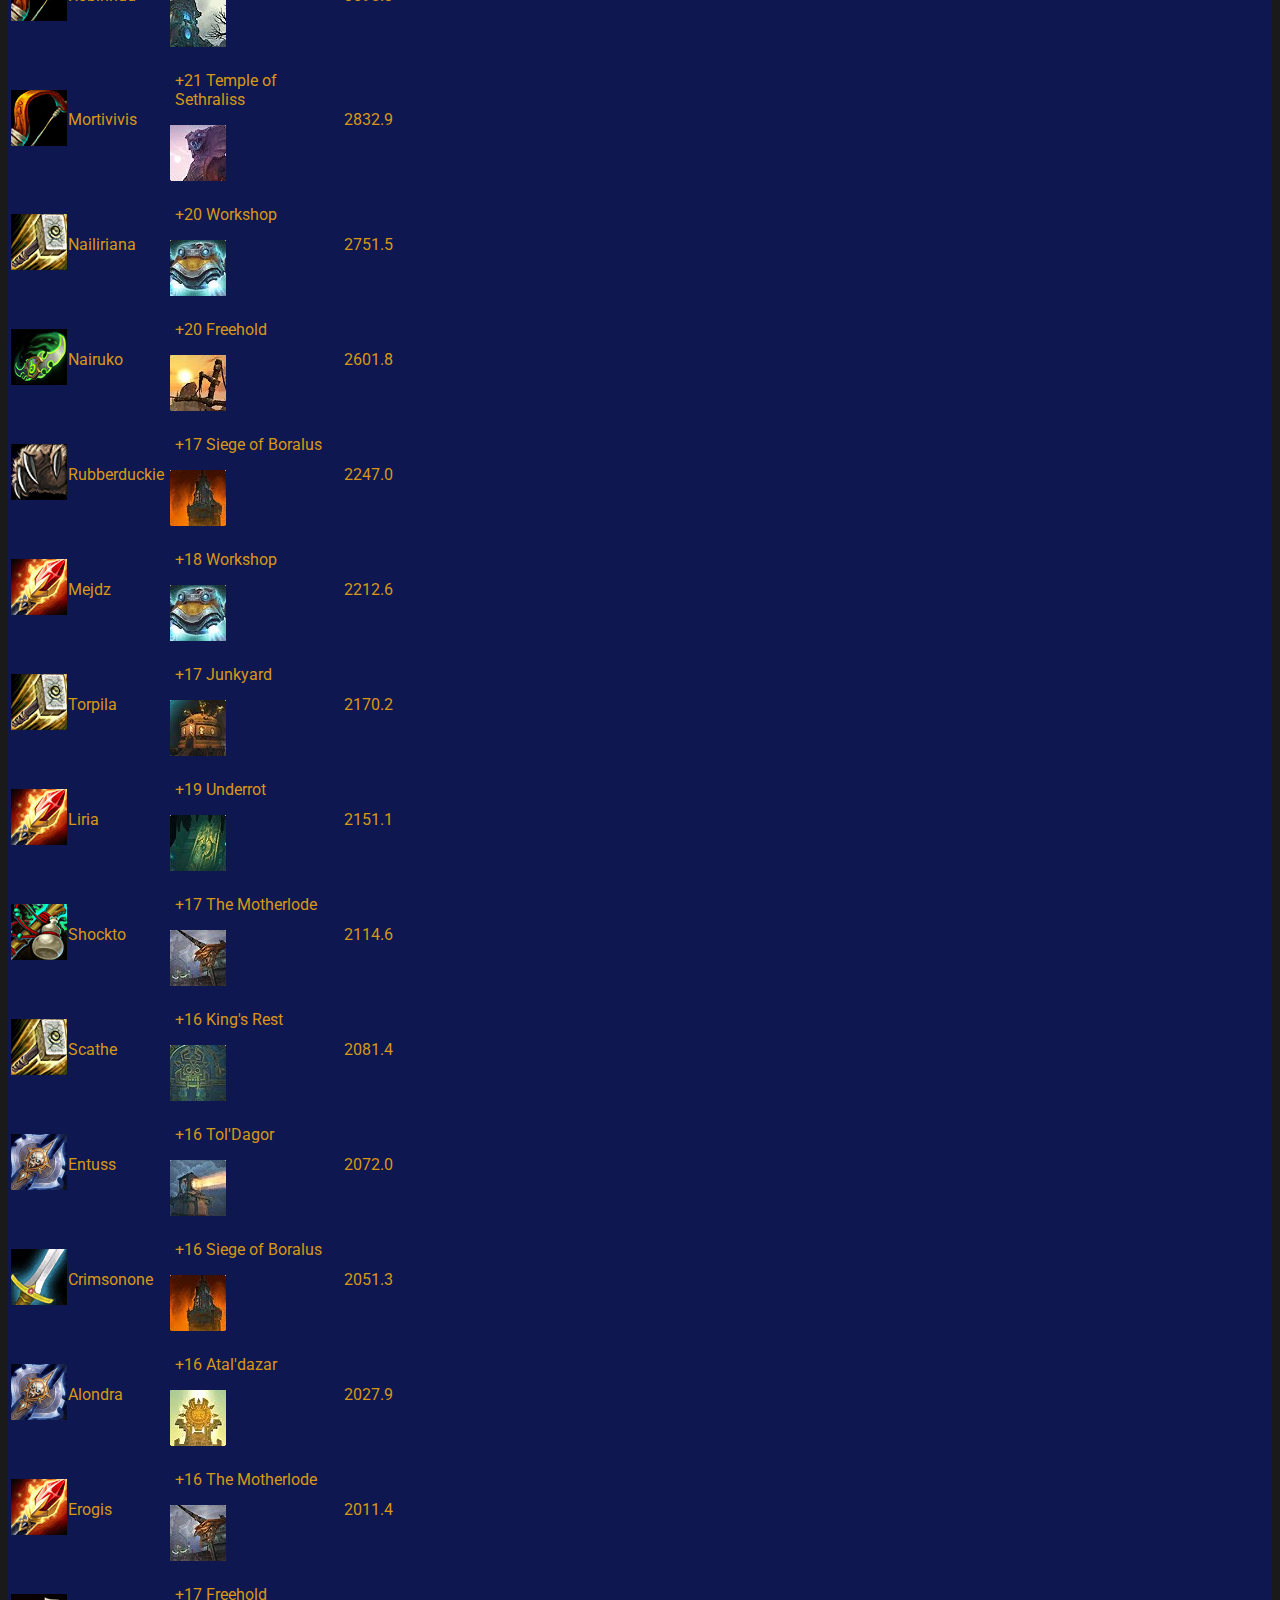
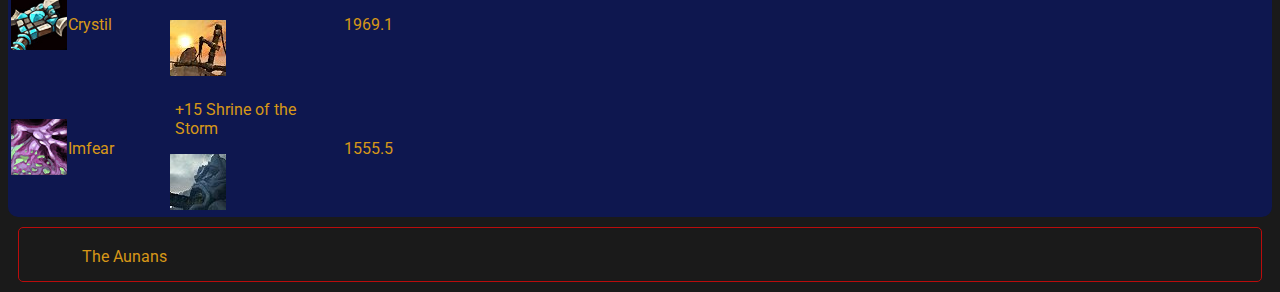
<file: resources.html>
<!DOCTYPE html>
<html lang="en">
<head>
    <meta charset="UTF-8">
    <meta name="viewport" content="width=device-width, initial-scale=1.0">
    <meta name="description" content="The Aunans, World of Warcraft PVE focused guild based on Darksorrow EU.">
    <meta name="keywords" content="world of warcraft, alliance, darksorrow, eu, raiding, guild, pve">
    <meta name="author" content="The Aunans">
    <link rel="apple-touch-icon" sizes="180x180" href="assets/img/icons/favicon/apple-touch-icon.png">
    <link rel="icon" type="image/png" sizes="32x32" href="assets/img/icons/favicon/favicon-32x32.png">
    <link rel="icon" type="image/png" sizes="16x16" href="assets/img/icons/favicon/favicon-16x16.png">
    <link rel="manifest" href="assets/img/icons/favicon/site.webmanifest">
    <link rel="stylesheet" href="https://cdn.jsdelivr.net/npm/bootstrap@4.6.0/dist/css/bootstrap.min.css" integrity="sha384-B0vP5xmATw1+K9KRQjQERJvTumQW0nPEzvF6L/Z6nronJ3oUOFUFpCjEUQouq2+l" crossorigin="anonymous">
    <link rel="stylesheet" href="https://use.fontawesome.com/releases/v5.15.3/css/all.css" integrity="sha384-SZXxX4whJ79/gErwcOYf+zWLeJdY/qpuqC4cAa9rOGUstPomtqpuNWT9wdPEn2fk" crossorigin="anonymous">
    <link rel="stylesheet" href="assets/css/style.css" type="text/css" />
    <title>The Aunans - Home</title>
</head>

<body>
    <header>
        <!-- Navbar Start. Built with Bootstrap navbar component and customised to fit the needs of the app-->
        <nav class="navbar fixed-top navbar-dark navbar-expand-sm container-xl">
            <a class="navbar-brand" href="index.html">
                <img src="assets/img/aunans-logo.png" alt="The Aunans Logo">
            </a>

            <button  class="navbar-toggler ml-auto" type="button" data-toggle="collapse" data-target="#NavDropDown" aria-controls="NavDropDown" aria-expanded="false" aria-label="Togglenavigation">
                <span class="navbar-toggler-icon"></span>
            </button>

            <div class="collapse navbar-collapse" id="NavDropDown">
                <ul class="navbar-nav m-auto">
                    <li class="active nav-item">
                        <a class="nav-link" href="index.html">Home</a>
                    </li>
                    <li class="nav-item">
                        <a class="nav-link" href="guildinfo.html">Guild Info</a>
                    </li>
                    <li class="nav-item">
                        <a class="nav-link" href="resources.html">Resources</a>
                    </li>
                    <li class="nav-item">
                        <a class="nav-link" href="gallery.html">Gallery</a>
                    </li>
                </ul>
            </div>
            <div class="d-none d-sm-block">
                <button type="button" class="btn btn-danger btn-joinUs" data-toggle="modal" data-target="#joinModal">Join Us!</button>
            </div>
        </nav>
        <!-- Navbar -->
    </header>

        <!-- Strategy Guides Section Start -->
    <div class="container-xl text-center strategy">
        <div class="row">
            <div class="col-12 col-lg-6">
                <h2>Sire Denathrius Strategy</h2>
                <iframe src="https://www.youtube.com/embed/gLdGXXbVOhQ" title="YouTube video player" allow="accelerometer; autoplay; clipboard-write; encrypted-media; gyroscope; picture-in-picture" allowfullscreen></iframe>
                <hr class="divider">
                <img class="d-sm-none" src="assets/img/denathrius-logs-sm.png" alt="Sire Denathrius Logs">
                <img class="d-none d-sm-block" src="assets/img/denathrius-logs-lg.png" alt="Sire Denathrius Logs">
            </div>
            <div class="col-12 col-lg-6">
                <h2>Stone Legion Generals Strategy</h2>
                <iframe src="https://www.youtube.com/embed/Qn4tqT7zgxk" title="YouTube video player" allow="accelerometer; autoplay; clipboard-write; encrypted-media; gyroscope; picture-in-picture" allowfullscreen></iframe>
                <hr class="divider">
                <img class="d-md-none" src="assets/img/generals-logs-sm.png" alt="Stone Legion Generals Logs">
                <img class="d-none d-md-block" src="assets/img/generals-logs-lg.png" alt="Stone Legion Generals Logs">
            </div>
        </div>
    </div>
        <!-- Strategy Guides Section End -->

        <!-- Useful Resources Section Start -->
    <div class="container-xl text-center classLinks">
        <div class="row">
            <div class="col-12">
                <h1>WoW Class Guides</h1>
                <!-- <hr class="divider"> -->
            </div>
            <div class="col-12 col-md-6">
                <div class="wowheadLink-text">
                    <h2>Wowhead</h2>
                    <p>Wowhead is host to some of the best community guides out there along with a huge database of WoW related goodies. Click to check them out.</p>
                </div>
                <a href="https://www.wowhead.com/classes" target="_blank" rel="noopener" aria-label="Check out Wowhead's class guides (link opens in a new tab)">
                <img class="wowheadLink" src="assets/img/icons/wowhead2.png" alt="wowhead logo"></a>
            </div>
            <div class="col-12 col-md-6">
                <div class="icyveinsLink-text">
                    <h2>Icy Veins</h2>
                    <p>It is always recomended to get your information from different sources. Icy Veins is another great source of WoW guides. Click to access them.</p>
                </div>
                <a href="https://www.icy-veins.com/wow/class-guides" target="_blank" rel="noopener" aria-label="Check out Icy veins class guides (link opens in a new tab)">
                <img class="icyveinsLink" src="assets/img/icons/icyveins1.png" alt="icyveins logo"></a>
            </div>
        </div>
    </div>
    <div class="container-xl mythicTable text-center">
        <div class="row">
            <div class="col-12">
                <h2>Mythic+ Progression</h2>
                <hr class="divider">
                <hr>
            </div>
            <!-- Table was build with the help of Bootstrap classes -->
            <table class="table">
                <thead>
                    <tr>
                        <th scope="col">Class</th>
                        <th scope="col">Name</th>
                        <th scope="col">Highest Scoring Runs</th>
                        <th scope="col">M+ Score</th>
                    </tr> 
                </thead>
                <tbody>
                    <tr>
                        <th scope="row"><img src="assets/img/icons/table-icons/hunter.jpg" alt="hunter"></th>
                        <td>Robinhud</td>
                        <td>
                            <p>+22 Waycrest Manor</p>
                            <img src="assets/img/icons/table-icons/wm.jpg" alt="mythic plus progression">
                        </td>
                        <td>3098.3</td>
                    </tr>
                    <tr>
                        <th scope="row"><img src="assets/img/icons/table-icons/hunter.jpg" alt="hunter"></th>
                        <td>Mortivivis</td>
                        <td>
                            <p>+21 Temple of Sethraliss</p>
                            <img src="assets/img/icons/table-icons/ts.jpg" alt="mythic plus progression">
                        </td>
                        <td>2832.9</td>
                    </tr>
                    <tr>
                        <th scope="row"><img src="assets/img/icons/table-icons/paladin.jpg" alt="paladin"></th>
                        <td>Nailiriana</td>
                        <td>
                            <p>+20 Workshop</p>
                            <img src="assets/img/icons/table-icons/work.jpg" alt="mythic plus progression">
                        </td>
                        <td>2751.5</td>
                    </tr>
                    <tr>
                        <th scope="row"><img src="assets/img/icons/table-icons/demonhunter.jpg" alt="demon hunter"></th>
                        <td>Nairuko</td>
                        <td>
                            <p>+20 Freehold</p>
                            <img src="assets/img/icons/table-icons/fh.jpg" alt="mythic plus progression">
                        </td>
                        <td>2601.8</td>
                    </tr>
                    <tr>
                        <th scope="row"><img src="assets/img/icons/table-icons/druid.jpg" alt="druid"></th>
                        <td>Rubberduckie</td>
                        <td>
                            <p>+17 Siege of Boralus</p>
                            <img src="assets/img/icons/table-icons/sb.jpg" alt="mythic plus progression">
                        </td>
                        <td>2247.0</td>
                    </tr>
                    <tr>
                        <th scope="row"><img src="assets/img/icons/table-icons/mage.jpg" alt="mage"></th>
                        <td>Mejdz</td>
                        <td>
                            <p>+18 Workshop</p>
                            <img src="assets/img/icons/table-icons/work.jpg" alt="mythic plus progression">
                        </td>
                        <td>2212.6</td>
                    </tr>
                    <tr>
                        <th scope="row"><img src="assets/img/icons/table-icons/paladin.jpg" alt="paladin"></th>
                        <td>Torpila</td>
                        <td>
                            <p>+17 Junkyard</p>
                            <img src="assets/img/icons/table-icons/yard.jpg" alt="mythic plus progression">
                        </td>
                        <td>2170.2</td>
                    </tr>
                    <tr>
                        <th scope="row"><img src="assets/img/icons/table-icons/mage.jpg" alt="mage"></th>
                        <td>Liria</td>
                        <td>
                            <p>+19 Underrot</p>
                            <img src="assets/img/icons/table-icons/u.jpg" alt="mythic plus progression">
                        </td>
                        <td>2151.1</td>
                    </tr>
                    <tr>
                        <th scope="row"><img src="assets/img/icons/table-icons/monk.jpg" alt="monk"></th>
                        <td>Shockto</td>
                        <td>
                            <p>+17 The Motherlode</p>
                            <img src="assets/img/icons/table-icons/ml.jpg" alt="mythic plus progression">
                        </td>
                        <td>2114.6</td>
                    </tr>
                    <tr>
                        <th scope="row"><img src="assets/img/icons/table-icons/paladin.jpg" alt="paladin"></th>
                        <td>Scathe</td>
                        <td>
                            <p>+16 King's Rest</p>
                            <img src="assets/img/icons/table-icons/kr.jpg" alt="mythic plus progression">
                        </td>
                        <td>2081.4</td>
                    </tr>
                    <tr>
                        <th scope="row"><img src="assets/img/icons/table-icons/deathknight.jpg" alt="deathknight"></th>
                        <td>Entuss</td>
                        <td>
                            <p>+16 Tol'Dagor</p>
                            <img src="assets/img/icons/table-icons/td.jpg" alt="mythic plus progression">
                        </td>
                        <td>2072.0</td>
                    </tr>
                    <tr>
                        <th scope="row"><img src="assets/img/icons/table-icons/warrior.jpg" alt="warrior"></th>
                        <td>Crimsonone</td>
                        <td>
                            <p>+16 Siege of Boralus</p>
                            <img src="assets/img/icons/table-icons/sb.jpg" alt="mythic plus progression">
                        </td>
                        <td>2051.3</td>
                    </tr>
                    <tr>
                        <th scope="row"><img src="assets/img/icons/table-icons/deathknight.jpg" alt="deathknight"></th>
                        <td>Alondra</td>
                        <td>
                            <p>+16 Atal'dazar</p>
                            <img src="assets/img/icons/table-icons/ad.jpg" alt="mythic plus progression">
                        </td>
                        <td>2027.9</td>
                    </tr>
                    <tr>
                        <th scope="row"><img src="assets/img/icons/table-icons/mage.jpg" alt="mage"></th>
                        <td>Erogis</td>
                        <td>
                            <p>+16 The Motherlode</p>
                            <img src="assets/img/icons/table-icons/ml.jpg" alt="mythic plus progression">
                        </td>
                        <td>2011.4</td>
                    </tr>
                    <tr>
                        <th scope="row"><img src="assets/img/icons/table-icons/priest.jpg" alt="priest"></th>
                        <td>Crystil</td>
                        <td>
                            <p>+17 Freehold</p>
                            <img src="assets/img/icons/table-icons/fh.jpg" alt="mythic plus progression">
                        </td>
                        <td>1969.1</td>
                    </tr>
                    <tr>
                        <th scope="row"><img src="assets/img/icons/table-icons/warlock.jpg" alt="warlock"></th>
                        <td>Imfear</td>
                        <td>
                            <p>+15 Shrine of the Storm</p>
                            <img src="assets/img/icons/table-icons/ss.jpg" alt="mythic plus progression">
                        </td>
                        <td>1555.5</td>
                    </tr>
                </tbody>
            </table>
        </div>
    </div>
        <!-- Useful Resources Section End -->

        <!-- Footer Start -->
    <footer>
        <div class="container-fluid">
            <span><i class="far fa-copyright"></i>The Aunans</span>
            <a href="https://www.twitch.tv" target="_blank" rel="noopener" aria-label="Find us on Twitch (link opens in a new tab)"><i class="fab fa-twitch"></i></a>
            <a href="https://discord.com" target="_blank" rel="noopener" aria-label="Join us on Discord (link opens in a new tab)"><i class="fab fa-discord"></i></a>
            <a href="https://www.facebook.com" target="_blank" rel="noopener" aria-label="Find us on Facebook (link opens in a new tab)"><i class="fab fa-facebook-square"></i></a>
            <a href="https://www.twitter.com" target="_blank" rel="noopener" aria-label="Follow us on Twitter (link opens in a new tab)"><i class="fab fa-twitter-square"></i></a>
        </div>
    </footer>
        <!-- Footer -->

        <!-- Modal Start. Built with Bootstrap modal component. Code inspired from Code Institute Bootstrap practical lesson and was styled and modified to suit this app -->
     <div class="modal" tabindex="-1" role="dialog" id="joinModal" style="display: none" aria-hidden="true">
        <div class="modal-dialog" role="document">
            <div class="modal-content">
                <div class="modal-header">
                    <h4 class="modal-title">Join The Aunans!</h4>
                    <img src="assets/img/aunans-logo.png" alt="The Aunans Logo">
                    <button type="button" class="close" data-dismiss="modal" aria-label="Close">
                        <span aria-hidden="true">x</span>
                    </button>
                </div>
                <div class="modal-body">
                    <form action="https://formdump.codeinstitute.net" method="POST">
                        <div class="form-group">
                            <label for="characterName">Main Character Name</label>
                            <input type="text" class="form-control" id="characterName" name="char-name" placeholder="What is you Main's Name?" required>
                        </div>
                        <div class="form-group">
                            <label for="realm">Realm Name</label>
                            <input type="text" class="form-control" id="realm" name="realm" placeholder="On which Realm do you play?" required>
                        </div>
                        <div class="form-group">
                            <label for="emailAddress">Email Address</label>
                            <input type="email" class="form-control" id="emailAddress" name="email" aria-describedby="emailHelp" placeholder="What is your Email Address" required>
                            <small id="emailHelp" class="form-text text-muted">We won't share your info with anyone else</small>
                        </div>
                        <div class="form-group">
                            <label for="availability">Which days can you attend the raid on?</label>
                            <select multiple class="form-control" id="availability" name="availability" aria-describedby="availabilityHelp" required>
                                <option>Thursdays</option>
                                <option>Mondays</option>
                                <option>Weekends</option>
                            </select>
                            <small id="availabilityHelp" class="form-text text-muted">Hold down CTRL to select multiple choices</small>
                        </div>
                        <div class="form-group">
                            <label for="otherComments">Anything else you would like to share?</label>
                            <textarea class="form-control" id="otherComments" name="other-comments" rows="3"></textarea>
                        </div>
                        <input type="submit" class="modalButton btn btn-danger" value="Apply">
                    </form>
                </div>
            </div>
        </div>
    </div>
        <!-- Modal End -->

    <script src="https://code.jquery.com/jquery-3.5.1.slim.min.js" integrity="sha384-DfXdz2htPH0lsSSs5nCTpuj/zy4C+OGpamoFVy38MVBnE+IbbVYUew+OrCXaRkfj" crossorigin="anonymous"></script>
    <script src="https://cdn.jsdelivr.net/npm/bootstrap@4.6.0/dist/js/bootstrap.bundle.min.js" integrity="sha384-Piv4xVNRyMGpqkS2by6br4gNJ7DXjqk09RmUpJ8jgGtD7zP9yug3goQfGII0yAns" crossorigin="anonymous"></script>
</body>

</html>
</file>
<file: assets/css/style.css>
@import url('https://fonts.googleapis.com/css2?family=Open+Sans&family=Roboto&display=swap');

/* General Colors */

body {
    color: #D79717;
    background-color: #1a1a1a;
    font-family: Roboto, sans-serif;
}

h1, h2, h3, h4, h5, h6 {
    font-family: Open Sans, sans-serif;
    color: #ffc107;
    padding: 0 0 25px 0;
}

.divider {
    background-color: #BA0C0C;
    width: 75px;
    height: 5px;
}

strong {
    color: #ffc107;
}

.btn-joinUs, .modalButton, .btn-turnBack {
    background-color: #BA0C0C;
}

/* Image styles */

#hero-image {
    background-color: #0E174F;
    background-image: url("../img/Hero-img.jpg");
    height: 100vh;
    background-repeat: no-repeat;
    background-attachment: fixed;
    background-position: center center;
    background-size: cover;
}

#wrongpath {
    height: 100vh;
    background-color: #0E174F;
    background-image: url("../img/404-bk.jpg");
    background-repeat: no-repeat;
    background-position: top right;
    background-size: cover;
}

/* Carousel fix for variable size images from Stackoverflow (full credit in readme.md) */

.carousel-item {
    width: 100%;
    height: 80vh;
    overflow: hidden;
}
.carousel-item img {
    width: 100%;
    height: 100%;
    object-fit: cover;
}

#screens {
    clear: both;
    line-height: 0;
    column-count: 4;
    column-gap: 0;
}

img {
    width: 100%;
    padding: 0 2%;
}

#comics img {
    width: 70%;
    border-radius: 5px;
}

#rankImg {
    width: 189px;
    height: 189px;
}

.otherachiev img, iframe {
    border: solid;
    border-width: 1px;
    border-radius: 5px;
    border-color: #D79717;
}

/* Navbar Style */

nav {
    background-color: #1a1a1a;
    border: solid;
    border-width: 1px;
    border-color: #BA0C0C;
    border-radius: 5px;
}

nav .navbar-nav li a {
    color: #ffc107 !important;
}

.navbar-brand {
    width: 50px; 
}

.intro {
    height: 35vh;
    top: 65vh;
    background-color: rgba(0, 0, 0, 0.75);
}

/* Code to change hamburger toggler from StackOverflow (full credit in readme.md) */

.navbar-dark .navbar-toggler-icon {
    background-image: url("data:image/svg+xml;charset=utf8,%3Csvg viewBox='0 0 32 32' xmlns='http://www.w3.org/2000/svg'%3E%3Cpath stroke='rgba(255,193,7, 1)' stroke-width='2' stroke-linecap='round' stroke-miterlimit='10' d='M4 8h24M4 16h24M4 24h24'/%3E%3C/svg%3E");
  }

.navbar-dark .navbar-toggler {

border-color: #ffc107;
}

/* Footer Style */

footer {
    margin: 10px;
    border-style: solid;
    border-width: 1px;
    border-color: #BA0C0C;
    border-radius: 5px;
    padding: 1% 0 1% 5%;
}

footer a {
   float: right;
   padding: 0 5% 0 0;
}

footer i {
    color: #ffc107;
    font-size: 150%;
}

/* Column Styles */

.leadership, .strategy {
    margin-top: 82px;
}

.activities, #comics {
    background-color: #0E174F;
    background-image: url("../img/Hero-img.jpg");
    background-repeat: no-repeat;
    background-attachment: fixed;
    background-position: center center;
    background-size: cover;
}

.history, .leadership {
    background-color: #0E174F;
    background-image: url("../img/guild-info-bk.jpg");
    background-repeat: no-repeat;
    background-attachment: fixed;
    background-position: center center;
    background-size: cover;
}

.opaq {
    background-color: #1a1a1a;
}

.col-12, .col-6, .col-3 {
    padding: 25px 0;
}

li {
    list-style: none;
}

ul {
    padding: 0;
}

.overlay {
    background-color:rgba(0, 0, 0, 0.75)
}

p {
    padding: 0 5%;
}

.classLinks {
    padding-bottom: 5%;
}

iframe {
    width: 100%; 
    height: 315px;
}

/* Class Links section style inspired from Club Ethos section in Code Institute "Love Running" practical lesson */

.wowheadLink {
    border-style: double;
    border-width: 5px;
    border-color: #BA0C0C;
    border-radius: 50%;
    padding: 15px;
    width: 35%;
}

.wowheadLink-text {
    width: 60%;
    float: left;
    clear: both;
    text-align: right;
}

.wowheadLink-text h2 {
   color: #f81616;
}

.icyveinsLink {
    border-style: double;
    border-width: 5px;
    border-color: #163E88;
    border-radius: 50%;
    padding: 15px;
    width: 35%;
}

.icyveinsLink-text {
    width: 60%;
    float: right;
    clear: both;
    text-align: left;
}

.icyveinsLink-text h2 {
    color: #1a5dda;
}

/* Table Style */

.mythicTable {
    border-radius: 10px;
}

.mythicTable {
    background-color: #0E174F;
    background-image: url("../img/class-guide-bk.jpg");
    background-repeat: no-repeat;
    background-attachment: fixed;
    background-position: center center;
    background-size: cover;
    position: relative;
}

.table {
    color: inherit;
}

.table thead th, .table td, .table th {
    border-color: #BA0C0C;
    vertical-align: middle;
    padding-left: 0;
    padding-right: 0;
}


th img, td img {
    max-height: 56px;
    max-width: 56px;
}

/* Modal Style */

.modal-content {
    background-color: #1a1a1a;
    border-style: solid;
    border-width: 2px;
    border-color: #BA0C0C;
    border-radius: 5px;
}

.modal .close {
    color:#ffc107;
}

.modal img {
    width: 75px;
}

/* Media Queries */

/* For medium screens up to 1000px  */

@media screen and (max-width: 1000px) {
    #screens {
        column-count: 3;
    }
}

/* For small screens up to 800px */
@media screen  and (max-width: 800px) {
    #screens {
        column-count: 2;
    }
}
</file>
